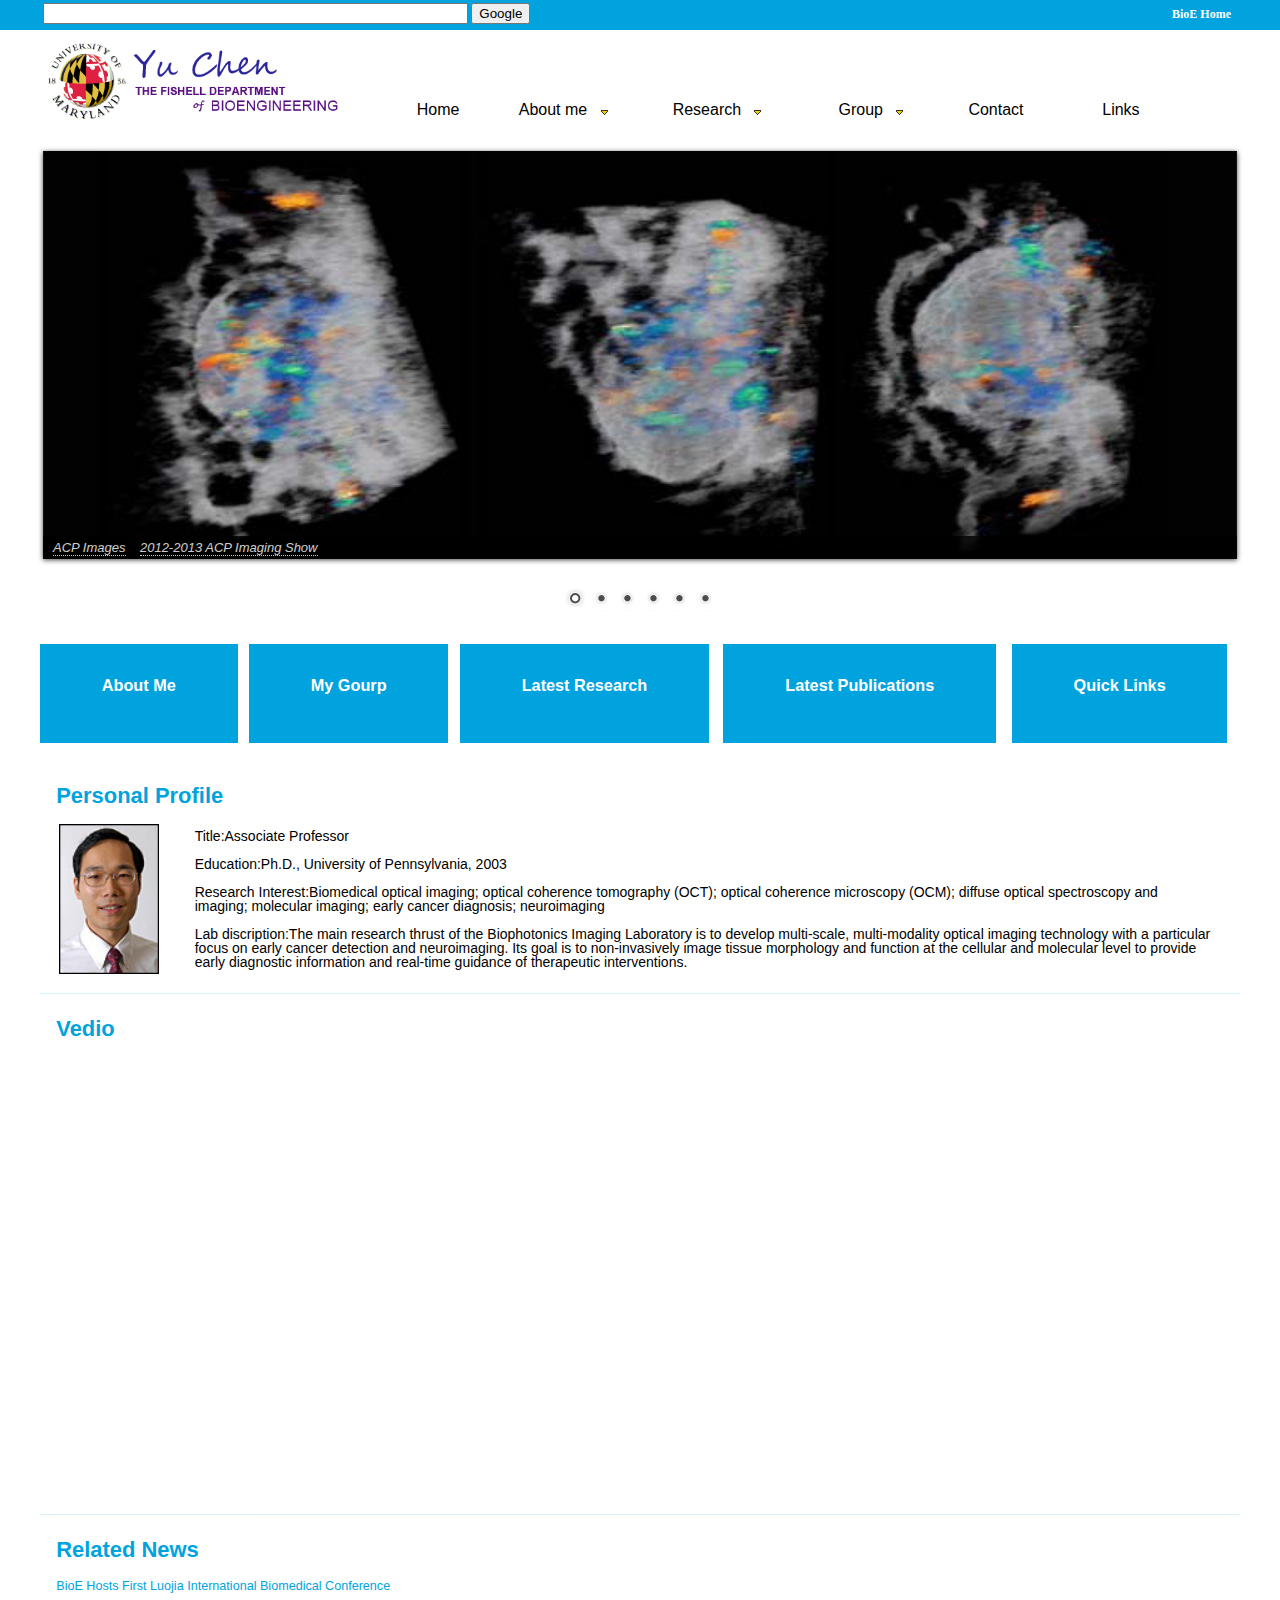
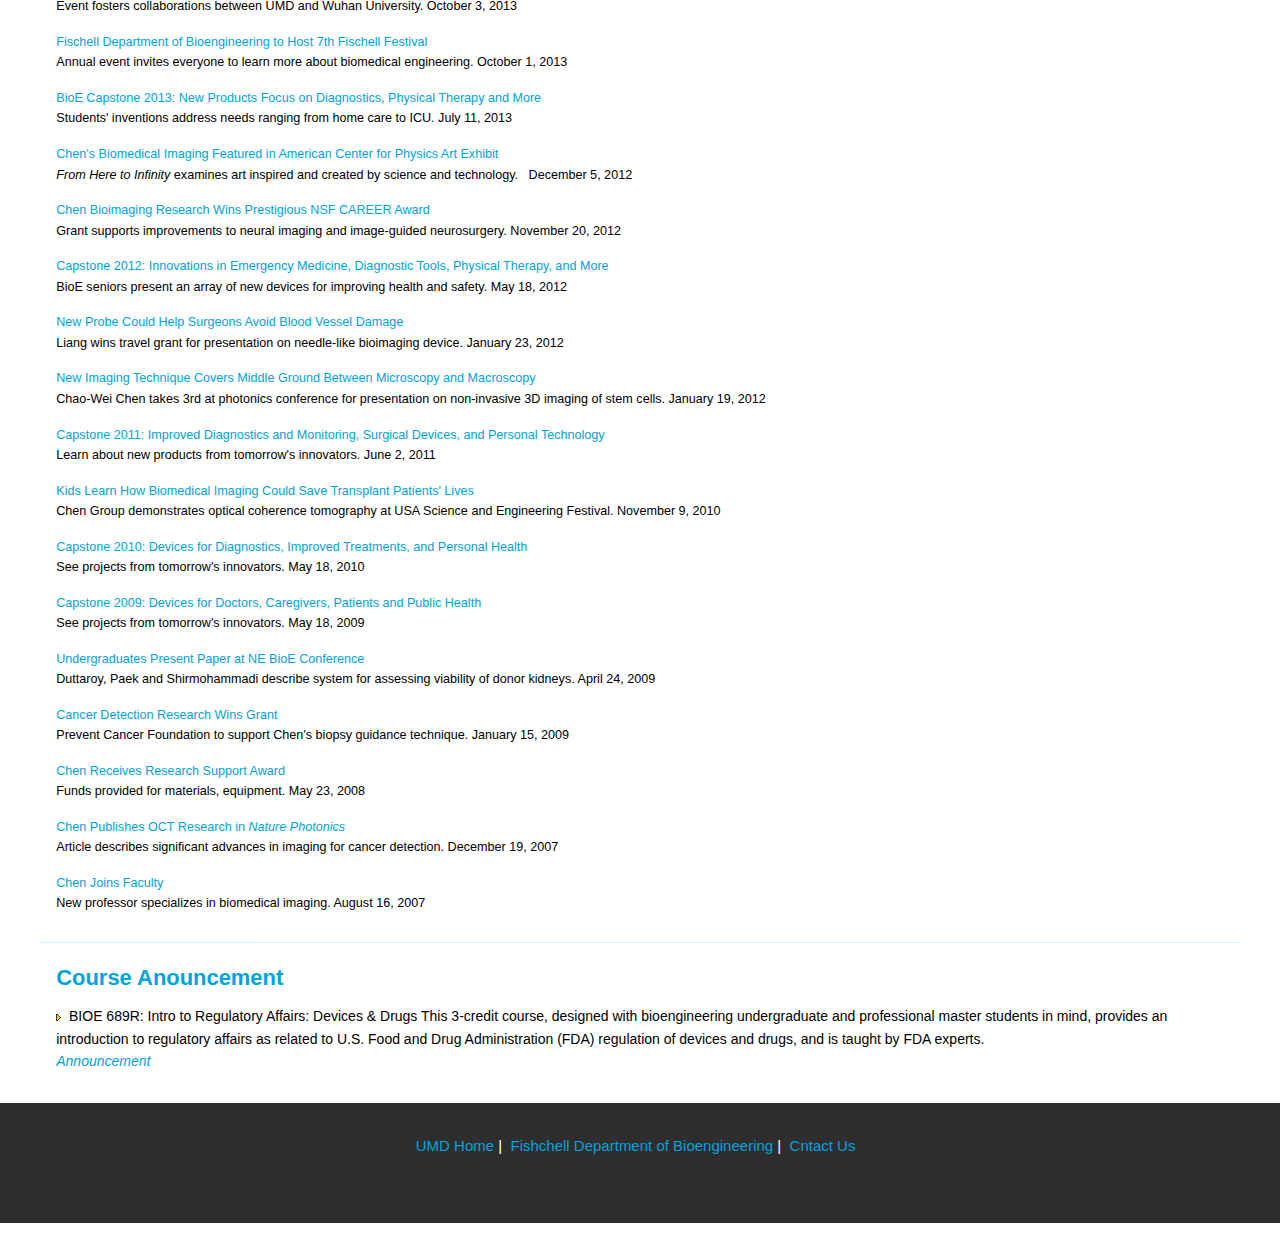
<file: index.html>
<!DOCTYPE HTML>
<html lang="en-US">
    <head>
        <meta charset="UTF-8">
        <meta http-equiv="refresh" content="1;url=./Home/Home.html">
        <script type="text/javascript">
            window.location.href = "./Home/Home.html"
        </script>
        <title>Page Redirection</title>
    </head>
    <body>
        <!-- Note: don't tell people to `click` the link, just tell them that it is a link. -->
        If you are not redirected automatically, follow the <a href='./Home/Home.htmlm'>link</a>
    </body>
</html>
</file>
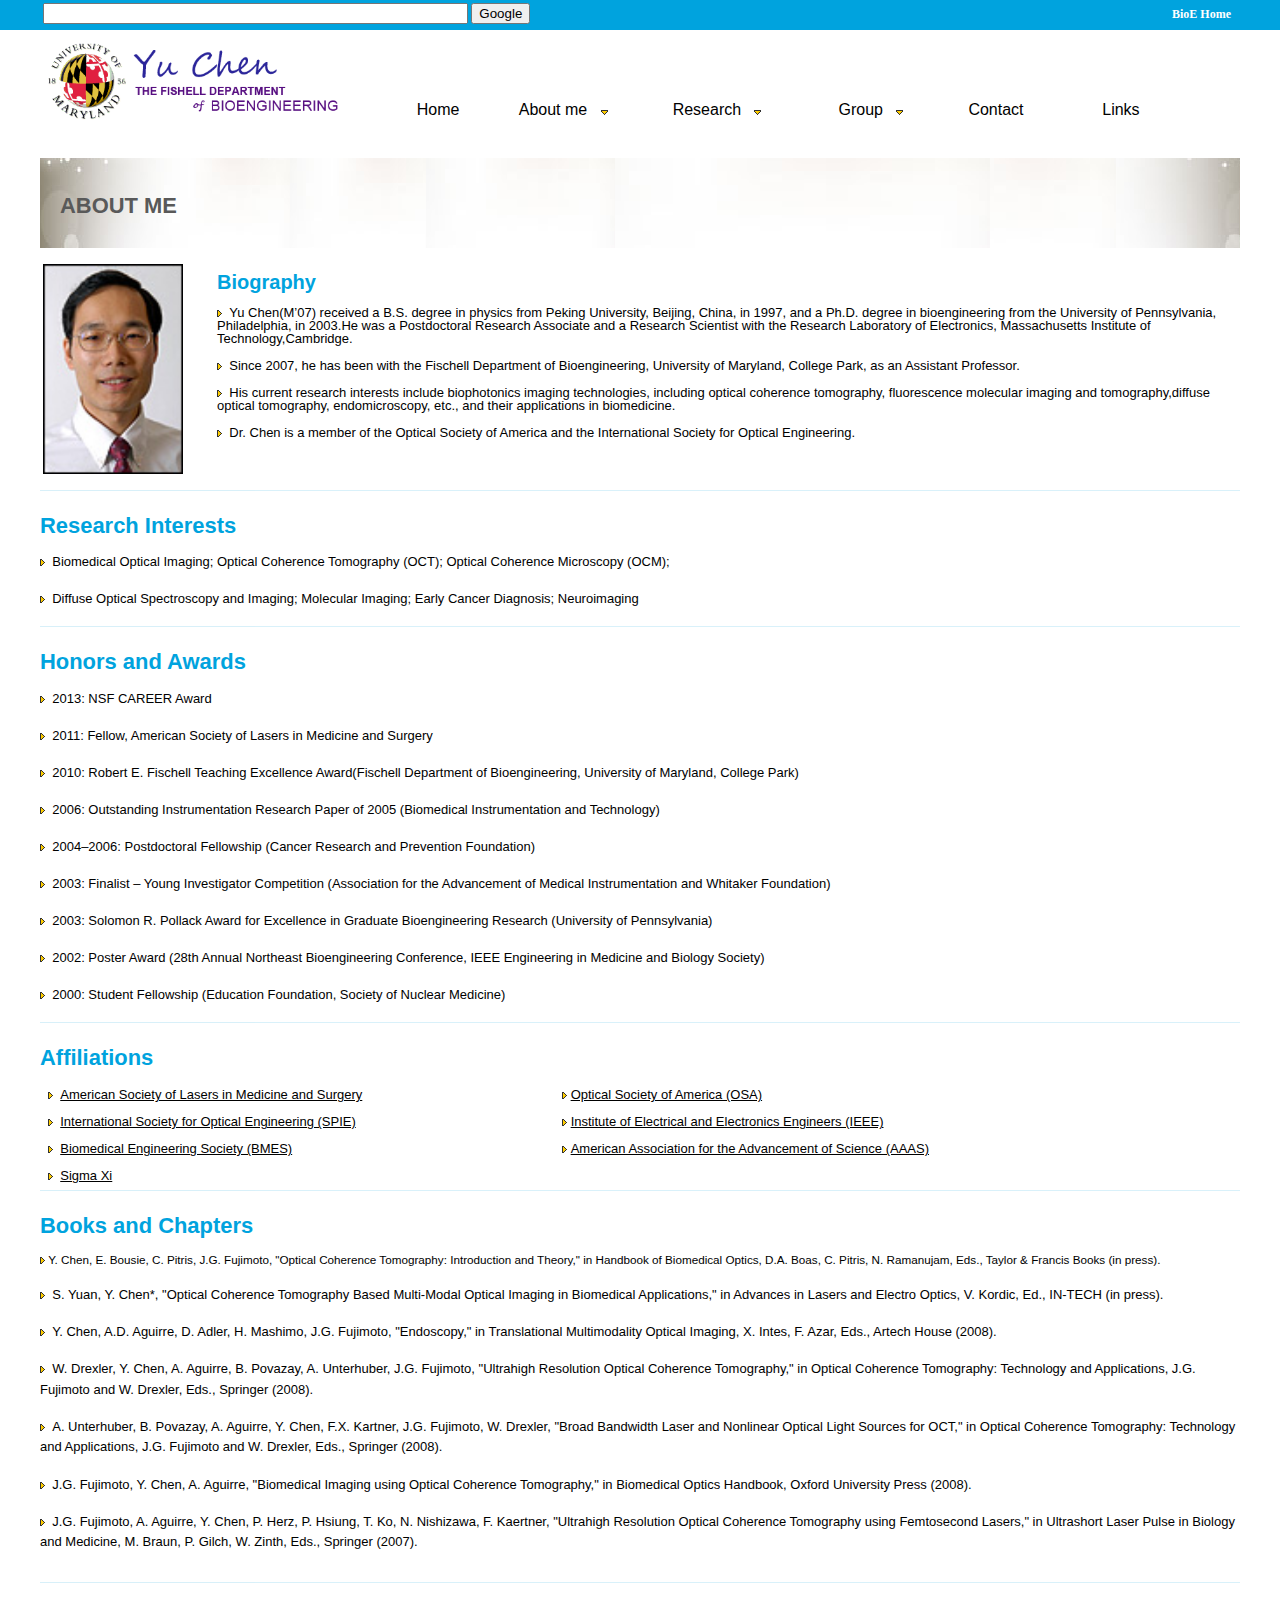
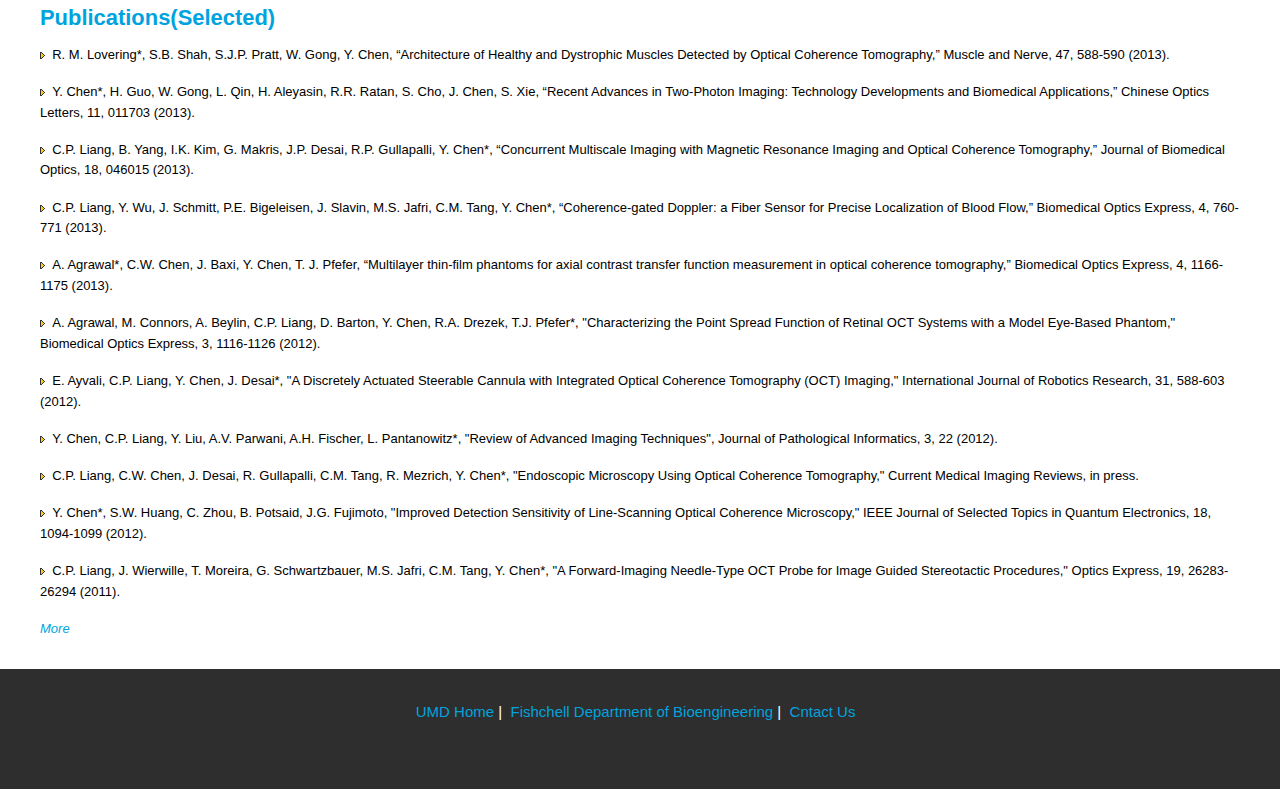
<file: AboutMe/Biography.html>
﻿<!DOCTYPE html PUBLIC "-//W3C//DTD HTML 4.01 Transitional//EN" "http://www.w3.org/TR/html4/loose.dtd">
<html>
<head>
<meta http-equiv="Content-Type" content="text/html; charset=UTF-8">
<title>Yu Chen</title>
<link type="text/css" href="../css/style.css" rel="stylesheet" />
    <link type="text/css" href="../css/menu.css" rel="stylesheet" />
    <link rel="stylesheet" href="../css/fgx-foundation.css" type="text/css">
    <script type="text/javascript" src="../js/jquery.js"></script>
    <script type="text/javascript" src="../js/menu.js"></script>
    <script type="text/javascript" src="../js/PageOperation.js"></script>
 <!-- nivo-slider -->
   <!--  <link rel="stylesheet" href="../commons/nivo-slider/themes/default/default.css" type="text/css" media="screen" />
    <link rel="stylesheet" href="../commons/nivo-slider/themes/light/light.css" type="text/css" media="screen" />
    <link rel="stylesheet" href="../commons/nivo-slider/themes/dark/dark.css" type="text/css" media="screen" />
    <link rel="stylesheet" href="../commons/nivo-slider/themes/bar/bar.css" type="text/css" media="screen" />
    <link rel="stylesheet" href="../commons/nivo-slider/nivo-slider.css" type="text/css" media="screen" />
     <script type="text/javascript" src="../js/jquery-1.9.0.min.js"></script>
    <script type="text/javascript" src="../commons/nivo-slider/jquery.nivo.slider.js"></script>  -->
</head>



<body  topmargin="0" leftmargin="0" >

<div class="top-header">
	<table width="1200px" border="0" cellpadding=1 cellspacing=2 align="center" >
	<tr align="left">
	<!-- <td class="top-header-td">&nbsp;&nbsp;Search:&nbsp;&nbsp;<input type="text" style="width:300px;"> 
	 &nbsp;&nbsp;<img src="../images/refer.gif" width="16" height="14" onclick="OpenGoogle()"> </td> -->
	  <td><form action="http://www.google.com/search" method="get" target=_blank>  
<input type="text" name="q" size="50px" maxlength="255" value="" />  
<input type="submit" name="btnG" value="Google" />  
</form>  </td>
	 <td class="top-header-td"style="width:600px" align="right">&nbsp;&nbsp; &nbsp;&nbsp; &nbsp;&nbsp; &nbsp;&nbsp;
	  &nbsp;&nbsp; &nbsp;&nbsp; &nbsp;&nbsp;<!-- <a href="../Docs/FAQ.pdf" target=_blank><span style="color:#ffffff">FAQ</span> </a> -->&nbsp;&nbsp;&nbsp;&nbsp;&nbsp;&nbsp; <a href="http://www.bioe.umd.edu/" target=_blank> <span style="color:#ffffff">BioE Home</span></a>&nbsp;&nbsp; </td></tr>
	</table>
</div>
<br/>
	<table width="1200px" border="0" cellpadding=0 cellspacing=0 align="center" >
	 <tr height="50" style="width:1200px; " align="left" >	
	 <td>&nbsp;&nbsp;<img src="../images/log.png" height="80px" width="300px"></td>
		<td  width="900px">
<div class="page_main_menu" style="z-index:99;position:absolute">
<ul>
<li>&nbsp;&nbsp;&nbsp;&nbsp;&nbsp;&nbsp;&nbsp;&nbsp;</li>
<li><a href="../Home/Home.html" >Home </a>
</li>
<li><a  href="../AboutMe/Biography.html">About me&nbsp;&nbsp;&nbsp;<img src="../images/down_arrow.gif"></a>
<ul>
<li><a href="#Biography" title="Cross browser fixed layout">Biography</a></li>
<li><a href="#ResearchInterests" title="Cross browser fixed layout">Research Interests</a></li>
<li><a  href="#HonorsandAwards">Honors and Awards</a></li>
<li><a href="#Affiliations" title="Cross browser fixed layout">Affiliations</a></li>
<li><a href="#BooksandChapters" title="Cross browser fixed layout">Books and Chapters</a></li>
<li><a  href="#Publications">Publications</a></li>
</ul>
</li>
<li>&nbsp;&nbsp;&nbsp;&nbsp;&nbsp;&nbsp;&nbsp;&nbsp;</li>
<li><a  href="../Research/Research.html">Research&nbsp;&nbsp;&nbsp;<img src="../images/down_arrow.gif"></a>
<!--[if lte IE 6]>
<a href="../layouts/index.html">LAYOUTS
<table><tr><td>
<![endif]-->
<ul><li><a onclick="LoadResearchPage('BiomedicalOpticalImaging')">Biomedical Optical Imaging</a></li>
<li><a onclick="LoadResearchPage('OpticalCoherenceTomography')">Optical Coherence Tomography (OCT)</a></li>
<li><a onclick="LoadResearchPage('OpticalCoherenceMicroscopy')">Optical Coherence Microscopy (OCM)</a></li>
<li><a onclick="LoadResearchPage('DiffuseOpticalSpectroscopyandImaging')">Diffuse Optical Spectroscopy and Imaging</a></li>
<li><a onclick="LoadResearchPage('MolecularImaging')">Molecular Imaging</a></li>
<li><a onclick="LoadResearchPage('EarlyCancerDiagnosis')">Early Cancer Diagnosis</a></li>
<li><a onclick="LoadResearchPage('Neuroimaging')">Neuroimaging</a></li>
</ul>
<!--[if lte IE 6]>
</td></tr></table>
</a>
<![endif]-->
</li>
<li>&nbsp;&nbsp;&nbsp;&nbsp;&nbsp;&nbsp;&nbsp;&nbsp;</li>
<li><a href="../Group/Group.html">Group&nbsp;&nbsp;&nbsp;<img src="../images/down_arrow.gif"></a>
<!--[if lte IE 6]>
<a href="../opacity/index.html">OPACITY
<table><tr><td>
<![endif]-->
<ul>
<li><a onclick="LoadGroupPage('BiophotonicsLabDirectory')">Biophotonics Lab Directory </a></li>
<li><a onclick="LoadGroupPage('StudentandAlumni')">Student and Alumni</a></li>
</ul>

<li><a  href="../Contact/Contact.html">Contact</a></li>
<li><a  href="../Links/Links.html">Links</a></li>
<!--[if lte IE 6]>
</td></tr></table>
</a>
<![endif]-->
</li>
</ul>
<!-- clear the floats if required -->
<div class="clear"> </div>
</div>
		
		 </td>


	 </tr></table>
	 <br/>
	
	<table width="1200px" border="0" cellpadding=0 cellspacing=0 align="center">
	<tr><td>
   <div class="large-12 columns" style="margin-top: 20px; color:#000000">
    <div class="row">
                <div class="large-6 columns" style="">
                
                   <div style="background:url('../images/TitleBackground2.png') ;height:90px;width:1200px;"> 
                 <!--   <br/> -->
               <div style="margin-left:20px;">
               <br/>
               <br/>
               <h3 style="color:#595959;font-weight:bold; font-family: Helvetica Neue, Helvetica, Helvetica, Arial, sans-serif;text-rendering: optimizeLegibility;" >ABOUT ME</h3></div></div>
                    <br/>
               <!--        <div class="row">
                <div class="large-12 columns" style="color:#000000">
                    <h3 style="color:#00A3DE;font-weight:800">Biography</h3> -->
                    <table><tr ><td> <img src="../images/chen2-sm.jpg"  width="140" height="210"></td>
                    <td>&nbsp;&nbsp;&nbsp;&nbsp;&nbsp;</td>
                    <td><table cellpadding=6 style="font-size:13px">
                    <tr><td style="color:#00A3DE;font-weight:bold;font-size:20px;  text-rendering: optimizeLegibility;" id="Biography" name="Biography">Biography<br/></td></tr>
                    <tr><td>  <img src="../images/arrow_right.gif"> &nbsp;Yu Chen(M’07) received a B.S. degree in physics from Peking University, Beijing, China, in 1997, and a Ph.D. degree in bioengineering from the University of Pennsylvania, Philadelphia, in 2003.He was a Postdoctoral Research Associate and a Research Scientist with the Research Laboratory of Electronics, Massachusetts Institute of Technology,Cambridge. <br/></td></tr>
                    <tr><td> <img src="../images/arrow_right.gif"> &nbsp;Since 2007, he has been with the Fischell Department of Bioengineering, University of Maryland, College Park, as an Assistant Professor. <br/></td></tr>
						 <tr><td> <img src="../images/arrow_right.gif"> &nbsp;His current research interests include biophotonics imaging technologies, including optical coherence tomography, fluorescence molecular imaging and tomography,diffuse optical tomography, endomicroscopy, etc., and their applications in biomedicine.</td></tr>
						 <tr><td> <img src="../images/arrow_right.gif"> &nbsp;Dr. Chen is a member of the Optical Society of America and the International Society for Optical Engineering.</td></tr>
						 <tr><td> &nbsp;</td></tr>
                  <!--   <tr><td><img src="../images/arrow_right.gif"> &nbsp;Research Interest:Biomedical optical imaging; optical coherence tomography (OCT); optical coherence microscopy (OCM); 
                    		diffuse optical spectroscopy and imaging; molecular imaging; early cancer diagnosis; neuroimaging</td></tr>
                    <tr><td><img src="../images/arrow_right.gif"> &nbsp;Lab discription:The main research thrust of the Biophotonics Imaging Laboratory is to develop multi-scale, 
                    		multi-modality optical imaging technology with a particular focus on early cancer detection and neuroimaging. 
                    		Its goal is to non-invasively image tissue morphology and function at the 
                    		cellular and molecular level to provide early diagnostic information and real-time guidance of therapeutic interventions.</td></tr> -->
                    
                    </table></td>
                    </table>
                  
                   
                </div>
            </div>
        </div>
          <br/>
             <table width="1200px" border="0" cellpadding=0 cellspacing=0 align="center">
					<tr><td style="height:1px; line-height:1px;opacity:0.15;dashed " bgcolor="#00A3DE" >&nbsp;</td>
					</tr>
				<tr><td >&nbsp;</td></tr>
			</table>
			
			
			
            <div class="row">
                <div class="large-12 columns" style="color:#000000">
                    <h3 style="color:#00A3DE;font-weight:bold" id="ResearchInterests" name="ResearchInterests">Research Interests</h3>
                   <!--  <table cellpadding=6 style="font-size:13px">
                    <tr><td>  <img src="../images/arrow_right.gif"> &nbsp;Biomedical optical imaging;<br/></td></tr>
                    <tr><td> <img src="../images/arrow_right.gif"> &nbsp;optical coherence tomography (OCT);<br/></td></tr>
						 <tr><td> <img src="../images/arrow_right.gif"> &nbsp;optical coherence microscopy (OCM);</td></tr>
						 <tr><td> <img src="../images/arrow_right.gif"> &nbsp;diffuse optical spectroscopy and imaging;</td></tr>
						 <tr><td> <img src="../images/arrow_right.gif"> &nbsp;molecular imaging; early cancer diagnosis;</td></tr>
						 <tr><td> <img src="../images/arrow_right.gif"> &nbsp;neuroimaging</td></tr></table> -->
                 <!--  <p style="font-size:13px"><img src="../images/arrow_right.gif"> &nbsp;Biomedical optical imaging; </p>
                   <p style="font-size:13px"><img src="../images/arrow_right.gif"> &nbsp;optical coherence tomography (OCT); </p>
                    <p style="font-size:13px"> <img src="../images/arrow_right.gif"> &nbsp;optical coherence microscopy (OCM); </p>
                     <p style="font-size:13px"><img src="../images/arrow_right.gif"> &nbsp;diffuse optical spectroscopy and imaging;</p>
                      <p style="font-size:13px"><img src="../images/arrow_right.gif"> &nbsp;molecular imaging; early cancer diagnosis; 
                       <p style="font-size:13px"><img src="../images/arrow_right.gif"> &nbsp;neuroimaging</p>  -->
                <p style="font-size:13px"><img src="../images/arrow_right.gif"> &nbsp;Biomedical Optical Imaging; Optical Coherence Tomography (OCT); Optical Coherence Microscopy (OCM); </p>
                    		<p style="font-size:13px"><img src="../images/arrow_right.gif"> &nbsp;Diffuse Optical Spectroscopy and Imaging; Molecular Imaging; Early Cancer Diagnosis; Neuroimaging</p>
                </div>
            </div>
			
			


         <table width="1200px" border="0" cellpadding=0 cellspacing=0 align="center">
					<tr><td style="height:1px; line-height:1px;opacity:0.15;dashed " bgcolor="#00A3DE" >&nbsp;</td>
					</tr>
				<tr><td >&nbsp;</td></tr>
			</table>

      
            <div class="row">
                <div class="large-12 columns" style="color:#000000">
                    <h3 style="color:#00A3DE;font-weight:bold" id="HonorsandAwards" name="HonorsandAwards">Honors and Awards</h3>
                <p style="font-size:13px"><img src="../images/arrow_right.gif"> &nbsp;2013: NSF CAREER Award</p>
				<p style="font-size:13px"><img src="../images/arrow_right.gif"> &nbsp;2011: Fellow, American Society of Lasers in Medicine and Surgery</p>
				<p style="font-size:13px"><img src="../images/arrow_right.gif"> &nbsp;2010: Robert E. Fischell Teaching Excellence Award(Fischell Department of Bioengineering, University of Maryland, College Park)</p>
				<p style="font-size:13px"><img src="../images/arrow_right.gif"> &nbsp;2006: Outstanding Instrumentation Research Paper of 2005 (Biomedical Instrumentation and Technology)</p>
				<p style="font-size:13px"><img src="../images/arrow_right.gif"> &nbsp;2004–2006: Postdoctoral Fellowship (Cancer Research and Prevention Foundation)</p>
				<p style="font-size:13px"><img src="../images/arrow_right.gif"> &nbsp;2003: Finalist – Young Investigator Competition (Association for the Advancement of Medical Instrumentation and Whitaker Foundation)</p>
				<p style="font-size:13px"><img src="../images/arrow_right.gif"> &nbsp;2003: Solomon R. Pollack Award for Excellence in Graduate Bioengineering  Research (University of Pennsylvania)</p>
				<p style="font-size:13px"><img src="../images/arrow_right.gif"> &nbsp;2002: Poster Award (28th Annual Northeast Bioengineering Conference, IEEE Engineering in Medicine and Biology Society)</p>
				<p style="font-size:13px"><img src="../images/arrow_right.gif"> &nbsp;2000: Student Fellowship (Education Foundation, Society of Nuclear Medicine)</p>
                </div>
            </div>
            
            
             <table width="1200px" border="0" cellpadding=0 cellspacing=0 align="center">
					<tr><td style="height:1px; line-height:1px;opacity:0.15;dashed " bgcolor="#00A3DE" >&nbsp;</td>
					</tr>
				<tr><td >&nbsp;</td></tr>
			</table>

      
            <div class="row">
                <div class="large-12 columns" style="color:#000000">
                    <h3 style="color:#00A3DE;font-weight:bold" id="Affiliations" name="Affiliations">Affiliations</h3>
                    <table cellpadding=6 style="font-size:13px">
                    <tr><td width="500px"><img src="../images/arrow_right.gif"> &nbsp;<a href="http://www.aslms.org/" style="color:#000000;text-decoration:underline" target=_blank>American Society of Lasers in Medicine and Surgery</a></td>
                    <td><img src="../images/arrow_right.gif">&nbsp;<a href="http://www.osa.org/en-us/home/" style="color:#000000;text-decoration:underline" target=_blank>Optical Society of America (OSA)</a></td></tr>
                    <tr><td width="500px"><img src="../images/arrow_right.gif"> &nbsp;<a href="http://www.spiedl.org/" style="color:#000000;text-decoration:underline" target=_blank>International Society for Optical Engineering (SPIE)</a> </td>
                    <td><img src="../images/arrow_right.gif">&nbsp;<a href="http://ieeexplore.ieee.org/Xplore/home.jsp" style="color:#000000;text-decoration:underline" target=_blank>Institute of Electrical and Electronics Engineers (IEEE)</a></td></tr>
                    <tr><td width="500px"><img src="../images/arrow_right.gif"> &nbsp;<a href="http://bmes.tamu.edu/" style="color:#000000;text-decoration:underline" target=_blank>Biomedical Engineering Society (BMES)</a></td>
                    <td><img src="../images/arrow_right.gif">&nbsp;<a href="http://www.aaas.org/" style="color:#000000;text-decoration:underline" target=_blank>American Association for the Advancement of Science (AAAS)</a></td></tr>
                    <tr><td><img src="../images/arrow_right.gif"> &nbsp;<a href="http://www.sigmaxi.org/" style="color:#000000;text-decoration:underline" target=_blank>Sigma Xi</a> </td>
                    <td></td></tr>
					</table>
                 <!--    <p style="font-size:13px"><img src="../images/arrow_right.gif"> &nbsp;American Society of Lasers in Medicine and Surgery</p>
				<p style="font-size:13px"><img src="../images/arrow_right.gif"> &nbsp;Optical Society of America (OSA)</p>
				<p style="font-size:13px"><img src="../images/arrow_right.gif"> &nbsp;International Society for Optical Engineering (SPIE)</p>
				<p style="font-size:13px"><img src="../images/arrow_right.gif"> &nbsp;Institute of Electrical and Electronics Engineers (IEEE)</p>
				<p style="font-size:13px"><img src="../images/arrow_right.gif"> &nbsp;Biomedical Engineering Society (BMES)</p>
				<p style="font-size:13px"><img src="../images/arrow_right.gif"> &nbsp;American Association for the Advancement of Science (AAAS)</p>
				<p style="font-size:13px"><img src="../images/arrow_right.gif"> &nbsp;Sigma Xi</p> -->
                </div>
            </div>
            
           
             <table width="1200px" border="0" cellpadding=0 cellspacing=0 align="center">
					<tr><td style="height:1px; line-height:1px;opacity:0.15;dashed " bgcolor="#00A3DE" >&nbsp;</td>
					</tr>
				<tr><td >&nbsp;</td></tr>
			</table>

      
            <div class="row">
                <div class="large-12 columns" style="color:#000000">
                    <h3 style="color:#00A3DE;font-weight:bold" name="BooksandChapters" id="BooksandChapters">Books and Chapters</h3>
                    <p><img src="../images/arrow_right.gif">&nbsp;Y. Chen, E. Bousie, C. Pitris, J.G. Fujimoto, "Optical Coherence Tomography: Introduction and Theory," in Handbook of Biomedical Optics, D.A. Boas, C. Pitris, N. Ramanujam, Eds., Taylor & Francis Books (in press).</p>
				<p style="font-size:13px"><img src="../images/arrow_right.gif"> &nbsp;S. Yuan, Y. Chen*, "Optical Coherence Tomography Based Multi-Modal Optical Imaging in Biomedical Applications," in Advances in Lasers and Electro Optics, V. Kordic, Ed., IN-TECH (in press).</p>
				<p style="font-size:13px"><img src="../images/arrow_right.gif"> &nbsp;Y. Chen, A.D. Aguirre, D. Adler, H. Mashimo, J.G. Fujimoto, "Endoscopy," in Translational Multimodality Optical Imaging, X. Intes, F. Azar, Eds., Artech House (2008).</p>
				<p style="font-size:13px"><img src="../images/arrow_right.gif"> &nbsp;W. Drexler, Y. Chen, A. Aguirre, B. Povazay, A. Unterhuber, J.G. Fujimoto, "Ultrahigh Resolution Optical Coherence Tomography," in Optical Coherence Tomography: Technology and Applications, J.G. Fujimoto and W. Drexler, Eds., Springer (2008).</p>
				<p style="font-size:13px"><img src="../images/arrow_right.gif"> &nbsp;A. Unterhuber, B. Povazay, A. Aguirre, Y. Chen, F.X. Kartner, J.G. Fujimoto, W. Drexler, "Broad Bandwidth Laser and Nonlinear Optical Light Sources for OCT," in Optical Coherence Tomography: Technology and Applications, J.G. Fujimoto and W. Drexler, Eds., Springer (2008).</p>
				<p style="font-size:13px"><img src="../images/arrow_right.gif"> &nbsp;J.G. Fujimoto, Y. Chen, A. Aguirre, "Biomedical Imaging using Optical Coherence Tomography," in Biomedical Optics Handbook, Oxford University Press (2008).</p>
				<p style="font-size:13px"><img src="../images/arrow_right.gif"> &nbsp;J.G. Fujimoto, A. Aguirre, Y. Chen, P. Herz, P. Hsiung, T. Ko, N. Nishizawa, F. Kaertner, "Ultrahigh Resolution Optical Coherence Tomography using Femtosecond Lasers," in Ultrashort Laser Pulse in Biology and Medicine, M. Braun, P. Gilch, W. Zinth, Eds., Springer (2007).</p>
				
                </div>
            </div>







	
        <br/>
           <table width="1200px" border="0" cellpadding=0 cellspacing=0 align="center">
					<tr><td style="height:1px; line-height:1px;opacity:0.15;dashed " bgcolor="#00A3DE" >&nbsp;</td>
					</tr>
				<tr><td >&nbsp;</td></tr>
			</table>
			
			
			
            <div class="row">
                <div class="large-12 columns" style="color:#000000">
                    <h3 style="color:#00A3DE;font-weight:bold" name="Publications" id="Publications">Publications(Selected)</h3>
				 <p style="font-size:13px"><img src="../images/arrow_right.gif"> &nbsp;R. M. Lovering*, S.B. Shah, S.J.P. Pratt, W. Gong, Y. Chen, “Architecture of Healthy and Dystrophic Muscles Detected by Optical Coherence Tomography,” Muscle and Nerve, 47, 588-590 (2013).
				 </p>
				<p style="font-size:13px"><img src="../images/arrow_right.gif"> &nbsp;Y. Chen*, H. Guo, W. Gong, L. Qin, H. Aleyasin, R.R. Ratan, S. Cho, J. Chen, S. Xie, “Recent Advances in Two-Photon Imaging: Technology Developments and Biomedical Applications,” Chinese Optics Letters, 11, 011703 (2013).
				</p>
				<p style="font-size:13px"><img src="../images/arrow_right.gif"> &nbsp;C.P. Liang, B. Yang, I.K. Kim, G. Makris, J.P. Desai, R.P. Gullapalli, Y. Chen*, “Concurrent Multiscale Imaging with Magnetic Resonance Imaging and Optical Coherence Tomography,” Journal of Biomedical Optics, 18, 046015 (2013).
				</p>
				<p style="font-size:13px"><img src="../images/arrow_right.gif"> &nbsp;C.P. Liang, Y. Wu, J. Schmitt, P.E. Bigeleisen, J. Slavin, M.S. Jafri, C.M. Tang, Y. Chen*, “Coherence-gated Doppler: a Fiber Sensor for Precise Localization of Blood Flow,” Biomedical Optics Express, 4, 760-771 (2013).
				</p> 
				<p style="font-size:13px"><img src="../images/arrow_right.gif"> &nbsp;A. Agrawal*, C.W. Chen, J. Baxi, Y. Chen, T. J. Pfefer, “Multilayer thin-film phantoms for axial contrast transfer function measurement in optical coherence tomography,” Biomedical Optics Express, 4, 1166-1175 (2013).
				</p> 
				<p style="font-size:13px"><img src="../images/arrow_right.gif"> &nbsp;A. Agrawal, M. Connors, A. Beylin, C.P. Liang, D. Barton, Y. Chen, R.A. Drezek, T.J. Pfefer*, "Characterizing the Point Spread Function of Retinal OCT Systems with a Model Eye-Based Phantom," Biomedical Optics Express, 3, 1116-1126 (2012).
				</p> 
				<p style="font-size:13px"><img src="../images/arrow_right.gif"> &nbsp;E. Ayvali, C.P. Liang, Y. Chen, J. Desai*, "A Discretely Actuated Steerable Cannula with Integrated Optical Coherence Tomography (OCT) Imaging," International Journal of Robotics Research, 31, 588-603 (2012).
				</p>
				<p style="font-size:13px"><img src="../images/arrow_right.gif"> &nbsp;Y. Chen, C.P. Liang, Y. Liu, A.V. Parwani, A.H. Fischer, L. Pantanowitz*, "Review of Advanced Imaging Techniques", Journal of Pathological Informatics, 3, 22 (2012).
				</p>
				<p style="font-size:13px"><img src="../images/arrow_right.gif"> &nbsp;C.P. Liang, C.W. Chen, J. Desai, R. Gullapalli, C.M. Tang, R. Mezrich, Y. Chen*, "Endoscopic Microscopy Using Optical Coherence Tomography," Current Medical Imaging Reviews, in press.
				</p>
				<p style="font-size:13px"><img src="../images/arrow_right.gif"> &nbsp;Y. Chen*, S.W. Huang, C. Zhou, B. Potsaid, J.G. Fujimoto, "Improved Detection Sensitivity of Line-Scanning Optical Coherence Microscopy," IEEE Journal of Selected Topics in Quantum Electronics, 18, 1094-1099 (2012).
				</p>
				<p style="font-size:13px"><img src="../images/arrow_right.gif"> &nbsp;C.P. Liang, J. Wierwille, T. Moreira, G. Schwartzbauer, M.S. Jafri, C.M. Tang, Y. Chen*, "A Forward-Imaging Needle-Type OCT Probe for Image Guided Stereotactic Procedures," Optics Express, 19, 26283-26294 (2011).
 				</p>
                    <p style="font-size:13px"><a href="../Docs/Publications.pdf" class="linkAnchor" style="text-decoration:display" target=_blank><i>More</i></a>
 				</p>
                </div>
            </div>
	</td></tr></table>
	
	
<br/>
<!-- <table width="1200px" border="0" cellpadding=0 cellspacing=0 align="center">
	<tr>
		<td style="height:2px; line-height:2px;opacity:0.5" bgcolor="#00A3DE">&nbsp;</td>
	</tr>

		<tr>
		<td style="height:1px; line-height:1px;opacity:0.3" bgcolor="#00A3DE" >&nbsp;</td>
	</tr>
			<tr>
		<td style="height:3px; line-height:2px;opacity:0.5" bgcolor="#00A3DE">&nbsp;</td>
	</tr>
				<tr>
		<td >&nbsp;</td>
	</tr>

</table>



<table width="1200px" border="0" cellpadding=0 cellspacing=0 align="center" >
	<tr>
	<td>&nbsp;&nbsp;&nbsp;&nbsp;&nbsp;</td>
	<td>
		<table width="200px">
			<tr><td style="color:#00A3DE;font-size:16px;font-weight:800;" height="30px">News</td></tr>
			<tr><td ><img src="../images/arrow_right.gif"> &nbsp;<a href="../Docs/ACP.pdf" style="color:#000000;" target=_blank> Better Bone Regeneration</a></td></tr>
			<tr><td ><img src="../images/arrow_right.gif"> &nbsp;<a href="../Docs/bioefeedback-f12.pdf" style="color:#000000;" target=_blank> Biofeedback</a></td></tr>
			<tr><td ><img src="../images/arrow_right.gif"> &nbsp;<a href="../Docs/News.pdf" style="color:#000000;"  target=_blank> News3</a></td></tr>
			<tr><td ><img src="../images/arrow_right.gif"> &nbsp;<a href="../Docs/News.pdf" style="color:#000000;" target=_blank> News4</a></td></tr>
			<tr><td ><img src="../images/arrow_right.gif"> &nbsp;<a href="../Docs/News.pdf" style="color:#000000;" target=_blank> News5</a></td></tr>
			<tr><td ><img src="../images/arrow_right.gif"> &nbsp;<a href="../Docs/News.pdf" style="color:#000000;" target=_blank> News6</a></td></tr>
		</table></td>
		<td><table width="40px"><tr><td><img src="../images/divideline.png" height="160px" width="20px"></td></tr></table></td>
	<td>
		<table width="230px">
			<tr><td style="color:#00A3DE;font-size:16px;font-weight:800;" height="30px">Anouncements</td></tr>
			<tr><td ><img src="../images/arrow_right.gif"> &nbsp;<a href="../Docs/Announcement.pdf" style="color:#000000;" target=_blank>Announcement1 </a></td></tr>
			<tr><td ><img src="../images/arrow_right.gif"> &nbsp;<a href="../Docs/Announcement.pdf" style="color:#000000;" target=_blank>Announcement2</a></td></tr>
			<tr><td ><img src="../images/arrow_right.gif"> &nbsp;<a href="../Docs/Announcement.pdf" style="color:#000000;" target=_blank>Announcement3</a></td></tr>
			<tr><td ><img src="../images/arrow_right.gif"> &nbsp;<a href="../Docs/Announcement.pdf" style="color:#000000;" target=_blank>Announcement4</a></td></tr>
			<tr><td ><img src="../images/arrow_right.gif"> &nbsp;<a href="../Docs/Announcement.pdf" style="color:#000000;" target=_blank>Announcement5</a></td></tr>
			<tr><td ><img src="../images/arrow_right.gif"> &nbsp;<a href="../Docs/Announcement.pdf" style="color:#000000;" target=_blank>Announcement6</a></td></tr>
		</table></td>
		<td><table width="40px"><tr><td><img src="../images/divideline.png" height="160px" width="20px"></td></tr></table></td>
	<td>
		<table width="150px"><tr><td style="color:#00A3DE;font-size:16px;font-weight:800" height="30px">Affiliations</td></tr>
			<tr><td ><img src="../images/arrow_right.gif"> &nbsp;<a href="http://www.spiedl.org/" style="color:#000000;" target=_blank>SPIE</a></td></tr>
			<tr><td ><img src="../images/arrow_right.gif"> &nbsp;<a href="http://ieeexplore.ieee.org/Xplore/home.jsp" style="color:#000000;" target=_blank>IEEE</a></td></tr>
			<tr><td ><img src="../images/arrow_right.gif"> &nbsp;<a href="http://bmes.tamu.edu/" style="color:#000000;" target=_blank>BMES</a></td></tr>
			<tr><td ><img src="../images/arrow_right.gif"> &nbsp;<a href="http://www.aaas.org/" style="color:#000000;" target=_blank>AAAS</a></td></tr>
			<tr><td ><img src="../images/arrow_right.gif"> &nbsp;<a href="http://www.aslms.org/" style="color:#000000;" target=_blank>ASLMS</a></td></tr>
			<tr><td ><img src="../images/arrow_right.gif"> &nbsp;<a href="http://www.sigmaxi.org/" style="color:#000000;" target=_blank>Sigma Xi</a></td></tr>
			</table></td>
		<td><table width="40px"><tr><td><img src="../images/divideline.png" height="160px" width="20px"></td></tr></table></td>	
			
	
	<td>
		<table width="200px">
			<tr><td style="color:#00A3DE;font-size:16px;font-weight:800;" height="30px">Downloads</td></tr>
			<tr><td ><img src="../images/arrow_right.gif"> &nbsp;<a href="../Docs/ACP.pdf" style="color:#000000;" target=_blank>ACP Imaging</a></td></tr>
			<tr><td ><img src="../images/arrow_right.gif"> &nbsp;<a href="../Docs/bioefeedback-f12.pdf" style="color:#000000;" target=_blank>Biofeedback</a></td></tr>
			<tr><td ><img src="../images/arrow_right.gif"> &nbsp;<a href="../Docs/P1030213.JPG" style="color:#000000;" target=_blank>Group Photos</a></td></tr>
			<tr><td ><img src="../images/arrow_right.gif"> &nbsp;<a href="../Docs/Downloads.pdf" style="color:#000000;" target=_blank>Downloads4</a></td></tr>
			<tr><td ><img src="../images/arrow_right.gif"> &nbsp;<a href="../Docs/Downloads.pdf" style="color:#000000;" target=_blank>Downloads5</a></td></tr>
			<tr><td ><img src="../images/arrow_right.gif"> &nbsp;<a href="../Docs/Downloads.pdf" style="color:#000000;" target=_blank>Donwloads6</a></td></tr>
		</table></td>
			<td><table width="40px"><tr><td><img src="../images/divideline.png" height="160px" width="20px"></td></tr></table></td>	
			
	
	<td>
		<table width="200px">
			<tr><td style="color:#00A3DE;font-size:16px;font-weight:800;" height="30px">Quick links</td></tr>
			<tr><td ><img src="../images/arrow_right.gif"> &nbsp;<a href="../Docs/CourseAnnouncement.pdf" style="color:#000000;" target=_blank>Course Anouncement</a></td></tr>
			<tr><td ><img src="../images/arrow_right.gif"> &nbsp;<a href="http://www.bioe.umd.edu/index.php" style="color:#000000;" target=_blank>BioE Home</a></td></tr>
			<tr><td ><img src="../images/arrow_right.gif"> &nbsp;<a href="http://www.umd.edu/" style="color:#000000;" target=_blank>UME Home</a></td></tr>
			<tr><td ><img src="../images/arrow_right.gif"> &nbsp;<a href="#" style="color:#000000;" target=_blank>Link4</a></td></tr>
			<tr><td ><img src="../images/arrow_right.gif"> &nbsp;<a href="#" style="color:#000000;" target=_blank>Link5</a></td></tr>
			<tr><td ><img src="../images/arrow_right.gif"> &nbsp;<a href="#" style="color:#000000;" target=_blank>Link6</a></td></tr>
		</table></td>
	
	</tr>	
	</table>

				
				
<table width="1200px" border="0" cellpadding=0 cellspacing=0 align="center">
	<tr>
		<td style="height:2px; line-height:2px" bgcolor="DEDFF1">&nbsp;</td>
	</tr>

		<tr>
		<td style="height:1px; line-height:1px" bgcolor="ffffff">&nbsp;</td>
	</tr>
			<tr>
		<td style="height:3px; line-height:3px" bgcolor="DEDFF1">&nbsp;</td>
	</tr>
				<tr>
		<td >&nbsp;</td>
	</tr>

</table> -->
  	
	<div class="PageBottom">
	<table width="600px" border="0" cellpadding=1 cellspacing=2 align="center" style="font-size:14px" >
	<tr><td><br/><br/><td></tr>
	<tr align="center" style="font-size:15px">
	<td >
	<a href="http://www.umd.edu/" target=_blank>UMD Home</a>&nbsp;|&nbsp;
	<a href="http://www.bioe.umd.edu/index.php" target=_blank>Fishchell Department of Bioengineering</a>&nbsp;|&nbsp;
	<a href="../Contact/Contact.html" target=_blank>Cntact Us</a>&nbsp;<br/>
	</td></tr>
	</table>
</div>
</body>
</html>
</file>
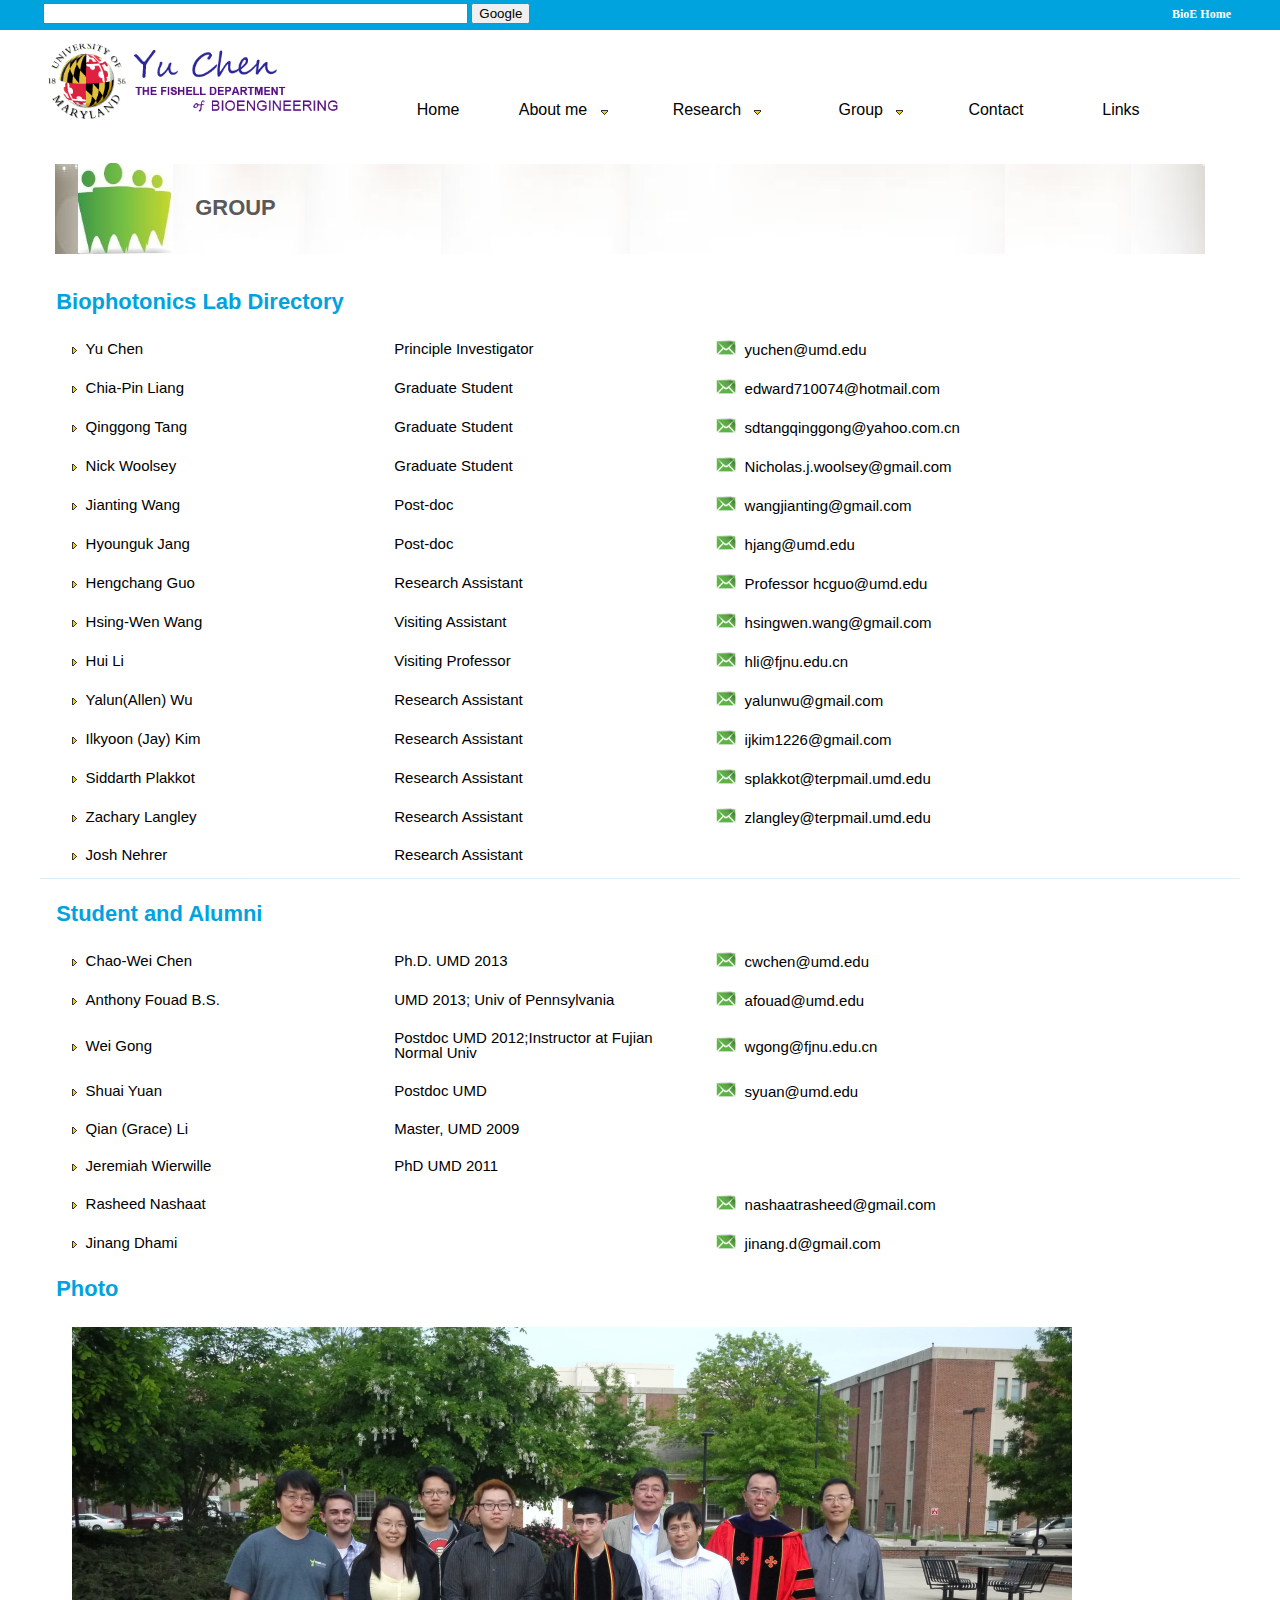
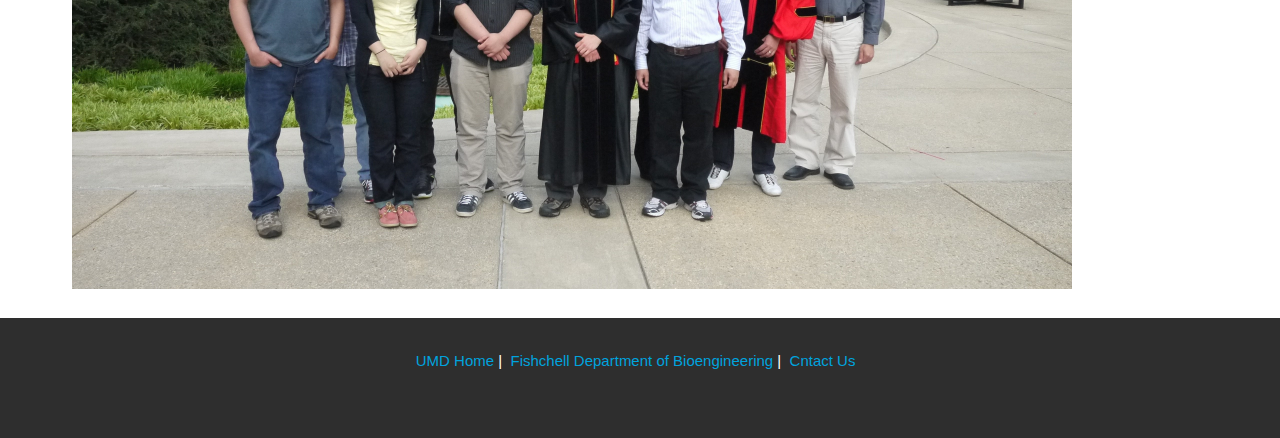
<file: Group/Group.html>
﻿<!DOCTYPE html PUBLIC "-//W3C//DTD HTML 4.01 Transitional//EN" "http://www.w3.org/TR/html4/loose.dtd">
<html>
<head>
<meta http-equiv="Content-Type" content="text/html; charset=UTF-8">
<title>Yu Chen</title>
<link type="text/css" href="../css/style.css" rel="stylesheet" />
    <link type="text/css" href="../css/menu.css" rel="stylesheet" />
    <link rel="stylesheet" href="../css/fgx-foundation.css" type="text/css">
    <script type="text/javascript" src="../js/jquery.js"></script>
    <script type="text/javascript" src="../js/menu.js"></script>
    <script type="text/javascript" src="../js/PageOperation.js"></script>
 <!-- nivo-slider -->
   <!--  <link rel="stylesheet" href="../commons/nivo-slider/themes/default/default.css" type="text/css" media="screen" />
    <link rel="stylesheet" href="../commons/nivo-slider/themes/light/light.css" type="text/css" media="screen" />
    <link rel="stylesheet" href="../commons/nivo-slider/themes/dark/dark.css" type="text/css" media="screen" />
    <link rel="stylesheet" href="../commons/nivo-slider/themes/bar/bar.css" type="text/css" media="screen" />
    <link rel="stylesheet" href="../commons/nivo-slider/nivo-slider.css" type="text/css" media="screen" />
     <script type="text/javascript" src="../js/jquery-1.9.0.min.js"></script>
    <script type="text/javascript" src="../commons/nivo-slider/jquery.nivo.slider.js"></script>  -->
</head>



<body  topmargin="0" leftmargin="0" >

<div class="top-header">
	<table width="1200px" border="0" cellpadding=1 cellspacing=2 align="center" >
	<tr align="left">
	<!-- <td class="top-header-td">&nbsp;&nbsp;Search:&nbsp;&nbsp;<input type="text" style="width:300px;"> 
	 &nbsp;&nbsp;<img src="../images/refer.gif" width="16" height="14" onclick="OpenGoogle()"> </td> -->
	  <td><form action="http://www.google.com/search" method="get" target=_blank>  
<input type="text" name="q" size="50px" maxlength="255" value="" />  
<input type="submit" name="btnG" value="Google" />  
</form>  </td>
	 <td class="top-header-td"style="width:600px" align="right">&nbsp;&nbsp; &nbsp;&nbsp; &nbsp;&nbsp; &nbsp;&nbsp;
	  &nbsp;&nbsp; &nbsp;&nbsp; &nbsp;&nbsp;<!-- <a href="../Docs/FAQ.pdf" target=_blank><span style="color:#ffffff">FAQ</span> </a> -->&nbsp;&nbsp;&nbsp;&nbsp;&nbsp;&nbsp; <a href="http://www.bioe.umd.edu/" target=_blank> <span style="color:#ffffff">BioE Home</span></a>&nbsp;&nbsp; </td></tr>
	</table>
</div>
<br/>
	<table width="1200px" border="0" cellpadding=0 cellspacing=0 align="center" >
	 <tr height="50" style="width:1200px; " align="left" >	
	 <td>&nbsp;&nbsp;<img src="../images/log.png" height="80px" width="300px"></td>
		<td  width="900px">
<div class="page_main_menu" style="z-index:99;position:absolute">
<ul>
<li>&nbsp;&nbsp;&nbsp;&nbsp;&nbsp;&nbsp;&nbsp;&nbsp;</li>
<li><a href="../Home/Home.html" >Home </a>
</li>
<li><a  href="../AboutMe/Biography.html">About me&nbsp;&nbsp;&nbsp;<img src="../images/down_arrow.gif"></a>
<ul>
<li><a onclick="LoadBiographyPage('Biography')">Biography</a></li>
<li><a onclick="LoadBiographyPage('ResearchInterests')">Research Interests</a></li>
<li><a onclick="LoadBiographyPage('HonorsandAwards')">Honors and Awards</a></li>
<li><a onclick="LoadBiographyPage('Affiliations')">Affiliations</a></li>
<li><a onclick="LoadBiographyPage('BooksandChapters')">Books And Chapters</a></li>
<li><a id="Publications" onclick="LoadBiographyPage('Publications')">Publications</a></li>
</ul>
</li>
<li>&nbsp;&nbsp;&nbsp;&nbsp;&nbsp;&nbsp;&nbsp;&nbsp;</li>
<li><a  href="../Research/Research.html">Research&nbsp;&nbsp;&nbsp;<img src="../images/down_arrow.gif"></a>
<!--[if lte IE 6]>
<a href="../layouts/index.html">LAYOUTS
<table><tr><td>
<![endif]-->
<ul>
<li><a onclick="LoadResearchPage('BiomedicalOpticalImaging')">Biomedical Optical Imaging</a></li>
<li><a onclick="LoadResearchPage('OpticalCoherenceTomography')">Optical Coherence Tomography (OCT)</a></li>
<li><a onclick="LoadResearchPage('OpticalCoherenceMicroscopy')">Optical Coherence Microscopy (OCM)</a></li>
<li><a onclick="LoadResearchPage('DiffuseOpticalSpectroscopyandImaging')">Diffuse Optical Spectroscopy and Imaging</a></li>
<li><a onclick="LoadResearchPage('MolecularImaging')">Molecular Imaging</a></li>
<li><a onclick="LoadResearchPage('EarlyCancerDiagnosis')">Early Cancer Diagnosis</a></li>
<li><a onclick="LoadResearchPage('Neuroimaging')">Neuroimaging</a></li>
</ul>
<!--[if lte IE 6]>
</td></tr></table>
</a>
<![endif]-->
</li>
<li>&nbsp;&nbsp;&nbsp;&nbsp;&nbsp;&nbsp;&nbsp;&nbsp;</li>
<li><a href="../Group/Group.html">Group&nbsp;&nbsp;&nbsp;<img src="../images/down_arrow.gif"></a>
<!--[if lte IE 6]>
<a href="../opacity/index.html">OPACITY
<table><tr><td>
<![endif]-->
<ul>
<li><a href="#BiophotonicsLabDirectory">Biophotonics Lab Directory </a></li>
<li><a href="#StudentandAlumni">Student and Alumni</a></li>
</ul>

<li><a  href="../Contact/Contact.html">Contact</a></li>
<li><a  href="../Links/Links.html">Links</a></li>
<!--[if lte IE 6]>
</td></tr></table>
</a>
<![endif]-->
</li>
</ul>
<!-- clear the floats if required -->
<div class="clear"> </div>
</div>
		
		 </td>


	 </tr></table>
	 <br/>
	 <table width="1200px" border="0" cellpadding=0 cellspacing=0 align="center">
	<tr><td>
	<br/><br/>
	                  <div style="background:url('../images/TitleBackground2.png') ;height:90px;width:1150px;margin-left:15px"> 
                 <!--   <br/> -->
               <div style="margin-left:20px">
               <br/>
               <table style="margin-top:-17px"><tr>
               <td><img src="../images/Group.png" height="90" width="95"></td>
               <td> <h3 style="color:#595959;font-weight:bold; font-family: Helvetica Neue, Helvetica, Helvetica, Arial, sans-serif;text-rendering: optimizeLegibility;" >&nbsp;&nbsp;&nbsp;GROUP</h3></td>
               </tr></table>
<!--                <h3 style="color:#595959;font-weight:bold; font-family: Helvetica Neue, Helvetica, Helvetica, Arial, sans-serif;text-rendering: optimizeLegibility;" ><img src="../images/Group.png" height="50" width="55">&nbsp;&nbsp;GROUP</h3></div></div>
 -->			</div></div><br/></br>
            <div class="row">
                <div class="large-12 columns" style="color:#000000">
                    <h3 style="color:#00A3DE;font-weight:bold" id="BiophotonicsLabDirectory" name="BiophotonicsLabDirectory">Biophotonics Lab Directory</h3>
            <table cellpadding=6 cellspacing=10 style="font-size:15px">
                    <tr><td width="300px">  <img src="../images/arrow_right.gif"> &nbsp;Yu Chen</td><td width="300px">Principle Investigator</td><td width="300px"><img src="../images/email1.png" height="15" width="20">&nbsp;&nbsp;yuchen@umd.edu <br/></td></tr>
                    <tr><td width="300px"> <img src="../images/arrow_right.gif"> &nbsp;Chia-Pin Liang</td><td width="300px">Graduate Student</td><td width="300px"><img src="../images/email1.png" height="15" width="20">&nbsp;&nbsp;edward710074@hotmail.com 
                    <br/></td></tr>
                    <tr><td width="300px"> <img src="../images/arrow_right.gif"> &nbsp;Qinggong Tang</td><td width="300px">Graduate Student</td><td width="300px"><img src="../images/email1.png" height="15" width="20">&nbsp;&nbsp;sdtangqinggong@yahoo.com.cn 
                    <br/></td></tr>
                    <tr><td width="300px"> <img src="../images/arrow_right.gif"> &nbsp;Nick Woolsey</td><td width="300px">Graduate Student</td><td width="300px"><img src="../images/email1.png" height="15" width="20">&nbsp;&nbsp;Nicholas.j.woolsey@gmail.com 
                    <br/></td></tr>
                    <tr><td width="300px"> <img src="../images/arrow_right.gif"> &nbsp;Jianting Wang</td><td width="300px">Post-doc</td><td width="300px"><img src="../images/email1.png" height="15" width="20">&nbsp;&nbsp;wangjianting@gmail.com 
                    <br/></td></tr>
                    <tr><td width="300px"> <img src="../images/arrow_right.gif"> &nbsp;Hyounguk Jang</td><td width="300px">Post-doc</td><td width="300px"><img src="../images/email1.png" height="15" width="20">&nbsp;&nbsp;hjang@umd.edu 
                    <br/></td></tr>
                    <tr><td width="300px"> <img src="../images/arrow_right.gif"> &nbsp;Hengchang Guo</td><td width="300px">Research Assistant</td><td width="300px"><img src="../images/email1.png" height="15" width="20">&nbsp;&nbsp;Professor hcguo@umd.edu 
                    <br/></td></tr>
                    <tr><td width="300px"> <img src="../images/arrow_right.gif"> &nbsp;Hsing-Wen Wang</td><td width="300px">Visiting Assistant </td><td width="300px"><img src="../images/email1.png" height="15" width="20">&nbsp;&nbsp;hsingwen.wang@gmail.com 
                    <br/></td></tr>
						 <tr><td width="300px"> <img src="../images/arrow_right.gif"> &nbsp;Hui Li</td><td width="300px">Visiting Professor</td><td width="300px"><img src="../images/email1.png" height="15" width="20">&nbsp;&nbsp;hli@fjnu.edu.cn 
						 </td></tr>
						 <tr><td width="300px"> <img src="../images/arrow_right.gif"> &nbsp;Yalun(Allen) Wu</td><td width="300px">Research Assistant</td><td width="300px"><img src="../images/email1.png" height="15" width="20">&nbsp;&nbsp;yalunwu@gmail.com 
						 </td></tr>
						 <tr><td width="300px"> <img src="../images/arrow_right.gif"> &nbsp;Ilkyoon (Jay) Kim</td><td width="300px">Research Assistant</td><td width="300px"><img src="../images/email1.png" height="15" width="20">&nbsp;&nbsp;ijkim1226@gmail.com 
						 </td></tr>
						 <tr><td width="300px"> <img src="../images/arrow_right.gif"> &nbsp;Siddarth Plakkot</td><td width="300px">Research Assistant</td><td width="300px"><img src="../images/email1.png" height="15" width="20">&nbsp;&nbsp;splakkot@terpmail.umd.edu  
						 </td></tr>
						 <tr><td width="300px"> <img src="../images/arrow_right.gif"> &nbsp;Zachary Langley</td><td width="300px">Research Assistant</td><td width="300px"><img src="../images/email1.png" height="15" width="20">&nbsp;&nbsp;zlangley@terpmail.umd.edu 
						 </td></tr>
						 <tr><td width="300px"> <img src="../images/arrow_right.gif"> &nbsp;Josh Nehrer</td><td width="300px">Research Assistant 
						 </td></tr>
						 </table>
<!--             <table cellpadding=6 cellspacing=10 style="font-size:15px">
                    <tr><td width="300px">  <img src="../images/arrow_right.gif"> &nbsp;Yu (Tim) Chen</td><td width="300px"><img src="../images/Title.png" height="15" width="20">&nbsp;&nbsp;Principle Investigator</td><td width="300px"><img src="../images/email1.png" height="15" width="20">&nbsp;&nbsp;yuchen@umd.edu <br/></td></tr>
                    <tr><td width="300px"> <img src="../images/arrow_right.gif"> &nbsp;Chia-Pin Liang</td><td width="300px"><img src="../images/Title.png" height="15" width="20">&nbsp;&nbsp;Graduate Student</td><td width="300px"><img src="../images/email1.png" height="15" width="20">&nbsp;&nbsp;edward710074@hotmail.com 
                    <br/></td></tr>
                    <tr><td width="300px"> <img src="../images/arrow_right.gif"> &nbsp;Qinggong Tang</td><td width="300px"><img src="../images/Title.png" height="15" width="20">&nbsp;&nbsp;Graduate Student</td><td width="300px"><img src="../images/email1.png" height="15" width="20">&nbsp;&nbsp;sdtangqinggong@yahoo.com.cn 
                    <br/></td></tr>
                    <tr><td width="300px"> <img src="../images/arrow_right.gif"> &nbsp;Nick Woolsey</td><td width="300px"><img src="../images/Title.png" height="15" width="20">&nbsp;&nbsp;Graduate Student</td><td width="300px"><img src="../images/email1.png" height="15" width="20">&nbsp;&nbsp;Nicholas.j.woolsey@gmail.com 
                    <br/></td></tr>
                    <tr><td width="300px"> <img src="../images/arrow_right.gif"> &nbsp;Jianting Wang</td><td width="300px"><img src="../images/Title.png" height="15" width="20">&nbsp;&nbsp;Post-doc</td><td width="300px"><img src="../images/email1.png" height="15" width="20">&nbsp;&nbsp;wangjianting@gmail.com 
                    <br/></td></tr>
                    <tr><td width="300px"> <img src="../images/arrow_right.gif"> &nbsp;Hyounguk Jang</td><td width="300px"><img src="../images/Title.png" height="15" width="20">&nbsp;&nbsp;Post-doc</td><td width="300px"><img src="../images/email1.png" height="15" width="20">&nbsp;&nbsp;hjang@umd.edu 
                    <br/></td></tr>
                    <tr><td width="300px"> <img src="../images/arrow_right.gif"> &nbsp;Hengchang Guo</td><td width="300px"><img src="../images/Title.png" height="15" width="20">&nbsp;&nbsp;Research Assistant</td><td width="300px"><img src="../images/email1.png" height="15" width="20">&nbsp;&nbsp;Professor hcguo@umd.edu 
                    <br/></td></tr>
                    <tr><td width="300px"> <img src="../images/arrow_right.gif"> &nbsp;Hsing-Wen Wang</td><td width="300px"><img src="../images/Title.png" height="15" width="20">&nbsp;&nbsp;Visiting Assistant </td><td width="300px"><img src="../images/email1.png" height="15" width="20">&nbsp;&nbsp;hsingwen.wang@gmail.com 
                    <br/></td></tr>
						 <tr><td width="300px"> <img src="../images/arrow_right.gif"> &nbsp;Hui Li</td><td width="300px"><img src="../images/Title.png" height="15" width="20">&nbsp;&nbsp;Visiting Professor</td><td width="300px"><img src="../images/email1.png" height="15" width="20">&nbsp;&nbsp;hli@fjnu.edu.cn 
						 </td></tr>
						 <tr><td width="300px"> <img src="../images/arrow_right.gif"> &nbsp;Yalun(Allen) Wu</td><td width="300px"><img src="../images/Title.png" height="15" width="20">&nbsp;&nbsp;Research Assistant</td><td width="300px"><img src="../images/email1.png" height="15" width="20">&nbsp;&nbsp;yalunwu@gmail.com 
						 </td></tr>
						 <tr><td width="300px"> <img src="../images/arrow_right.gif"> &nbsp;Ilkyoon (Jay) Kim</td><td width="300px"><img src="../images/Title.png" height="15" width="20">&nbsp;&nbsp;Research Assistant</td><td width="300px"><img src="../images/email1.png" height="15" width="20">&nbsp;&nbsp;ijkim1226@gmail.com 
						 </td></tr>
						 <tr><td width="300px"> <img src="../images/arrow_right.gif"> &nbsp;Siddarth Plakkot</td><td width="300px"><img src="../images/Title.png" height="15" width="20">&nbsp;&nbsp;Research Assistant</td><td width="300px"><img src="../images/email1.png" height="15" width="20">&nbsp;&nbsp;splakkot@terpmail.umd.edu  
						 </td></tr>
						 <tr><td width="300px"> <img src="../images/arrow_right.gif"> &nbsp;Zachary Langley</td><td width="300px"><img src="../images/Title.png" height="15" width="20">&nbsp;&nbsp;Research Assistant</td><td width="300px"><img src="../images/email1.png" height="15" width="20">&nbsp;&nbsp;zlangley@terpmail.umd.edu 
						 </td></tr>
						 <tr><td width="300px"> <img src="../images/arrow_right.gif"> &nbsp;Josh Nehrer</td><td width="300px"><img src="../images/Title.png" height="15" width="20">&nbsp;&nbsp;Research Assistant 
						 </td></tr>
						 </table> -->
                </div>
            </div>
  
  
  
  
  
  
  
  
  
  
  
  
  
			
			


         <table width="1200px" border="0" cellpadding=0 cellspacing=0 align="center">
					<tr><td style="height:1px; line-height:1px;opacity:0.15;dashed " bgcolor="#00A3DE" >&nbsp;</td>
					</tr>
				<tr><td >&nbsp;</td></tr>
			</table>

      
        
            <div class="row">
                <div class="large-12 columns" style="color:#000000">
                    <h3 style="color:#00A3DE;font-weight:bold" id="StudentandAlumni" name="StudentandAlumni">Student and Alumni</h3>
            <table cellpadding=6 cellspacing=10 style="font-size:15px">
                    <tr><td width="300px">  <img src="../images/arrow_right.gif"> &nbsp;Chao-Wei Chen</td><td width="300px"> Ph.D. UMD 2013</td><td width="300px"><img src="../images/email1.png" height="15" width="20">&nbsp;&nbsp;cwchen@umd.edu  <br/></td></tr>
                    <tr><td width="300px"> <img src="../images/arrow_right.gif"> &nbsp;Anthony Fouad B.S.</td><td width="300px"> UMD 2013; Univ of Pennsylvania</td><td width="300px"> <img src="../images/email1.png" height="15" width="20">&nbsp;&nbsp;afouad@umd.edu  
                    <br/></td></tr>
                    <tr><td width="300px"> <img src="../images/arrow_right.gif"> &nbsp;Wei Gong</td><td width="300px"> Postdoc UMD 2012;Instructor at Fujian Normal Univ</td><td width="300px"> <img src="../images/email1.png" height="15" width="20">&nbsp;&nbsp;wgong@fjnu.edu.cn  
                    <br/></td></tr>
                    <tr><td width="300px"> <img src="../images/arrow_right.gif"> &nbsp;Shuai Yuan   </td><td width="300px">Postdoc UMD  </td><td width="300px"><img src="../images/email1.png" height="15" width="20">&nbsp;&nbsp;syuan@umd.edu
                    <br/></td></tr>
                    <tr><td width="300px"> <img src="../images/arrow_right.gif"> &nbsp;Qian (Grace) Li </td><td width="300px">Master, UMD 2009</td><td width="300px"> 
                    <br/></td></tr>
                    <tr><td width="300px"> <img src="../images/arrow_right.gif"> &nbsp;Jeremiah Wierwille</td><td width="300px">PhD UMD 2011</td><td width="300px">
                    <br/></td></tr>
                    <tr><td width="300px"> <img src="../images/arrow_right.gif"> &nbsp;Rasheed Nashaat</td><td width="300px"></td><td width="400px"><img src="../images/email1.png" height="15" width="20">&nbsp;&nbsp;nashaatrasheed@gmail.com 
                    <br/></td></tr>
                    <tr><td width="300px"> <img src="../images/arrow_right.gif"> &nbsp;Jinang Dhami</td><td width="300px"></td><td width="300px"><img src="../images/email1.png" height="15" width="20">&nbsp;&nbsp;jinang.d@gmail.com  
                    <br/></td></tr>
						 </table>
                </div>
            </div>
            
            <div class="row">
                <div class="large-12 columns" style="color:#000000">
                    <h3 style="color:#00A3DE;font-weight:bold" id="H1" name="StudentandAlumni">Photo</h3>
            <table cellpadding=6 cellspacing=10 style="font-size:15px">

                    <tr><td width="800px" ><img src="../Docs/P1030213.JPG" width="1000px"></td></tr>
						 </table>
                </div>
            </div>
    
  

  

  

  
 
  
   
  
  
  
  
  
            
            </td></tr></table>

	
<br/>
<!-- <table width="1200px" border="0" cellpadding=0 cellspacing=0 align="center">
	<tr>
		<td style="height:2px; line-height:2px;opacity:0.5" bgcolor="#00A3DE">&nbsp;</td>
	</tr>

		<tr>
		<td style="height:1px; line-height:1px;opacity:0.3" bgcolor="#00A3DE" >&nbsp;</td>
	</tr>
			<tr>
		<td style="height:3px; line-height:2px;opacity:0.5" bgcolor="#00A3DE">&nbsp;</td>
	</tr>
				<tr>
		<td >&nbsp;</td>
	</tr>

</table>



<table width="1200px" border="0" cellpadding=0 cellspacing=0 align="center" >
	<tr>
	<td>&nbsp;&nbsp;&nbsp;&nbsp;&nbsp;</td>
	<td>
		<table width="200px">
			<tr><td style="color:#00A3DE;font-size:16px;font-weight:800;" height="30px">News</td></tr>
			<tr><td ><img src="../images/arrow_right.gif"> &nbsp;<a href="../Docs/ACP.pdf" style="color:#000000;" target=_blank> Better Bone Regeneration</a></td></tr>
			<tr><td ><img src="../images/arrow_right.gif"> &nbsp;<a href="../Docs/bioefeedback-f12.pdf" style="color:#000000;" target=_blank> Biofeedback</a></td></tr>
			<tr><td ><img src="../images/arrow_right.gif"> &nbsp;<a href="../Docs/News.pdf" style="color:#000000;"  target=_blank> News3</a></td></tr>
			<tr><td ><img src="../images/arrow_right.gif"> &nbsp;<a href="../Docs/News.pdf" style="color:#000000;" target=_blank> News4</a></td></tr>
			<tr><td ><img src="../images/arrow_right.gif"> &nbsp;<a href="../Docs/News.pdf" style="color:#000000;" target=_blank> News5</a></td></tr>
			<tr><td ><img src="../images/arrow_right.gif"> &nbsp;<a href="../Docs/News.pdf" style="color:#000000;" target=_blank> News6</a></td></tr>
		</table></td>
		<td><table width="40px"><tr><td><img src="../images/divideline.png" height="160px" width="20px"></td></tr></table></td>
	<td>
		<table width="230px">
			<tr><td style="color:#00A3DE;font-size:16px;font-weight:800;" height="30px">Anouncements</td></tr>
			<tr><td ><img src="../images/arrow_right.gif"> &nbsp;<a href="../Docs/Announcement.pdf" style="color:#000000;" target=_blank>Announcement1 </a></td></tr>
			<tr><td ><img src="../images/arrow_right.gif"> &nbsp;<a href="../Docs/Announcement.pdf" style="color:#000000;" target=_blank>Announcement2</a></td></tr>
			<tr><td ><img src="../images/arrow_right.gif"> &nbsp;<a href="../Docs/Announcement.pdf" style="color:#000000;" target=_blank>Announcement3</a></td></tr>
			<tr><td ><img src="../images/arrow_right.gif"> &nbsp;<a href="../Docs/Announcement.pdf" style="color:#000000;" target=_blank>Announcement4</a></td></tr>
			<tr><td ><img src="../images/arrow_right.gif"> &nbsp;<a href="../Docs/Announcement.pdf" style="color:#000000;" target=_blank>Announcement5</a></td></tr>
			<tr><td ><img src="../images/arrow_right.gif"> &nbsp;<a href="../Docs/Announcement.pdf" style="color:#000000;" target=_blank>Announcement6</a></td></tr>
		</table></td>
		<td><table width="40px"><tr><td><img src="../images/divideline.png" height="160px" width="20px"></td></tr></table></td>
	<td>
		<table width="150px"><tr><td style="color:#00A3DE;font-size:16px;font-weight:800" height="30px">Affiliations</td></tr>
			<tr><td ><img src="../images/arrow_right.gif"> &nbsp;<a href="http://www.spiedl.org/" style="color:#000000;" target=_blank>SPIE</a></td></tr>
			<tr><td ><img src="../images/arrow_right.gif"> &nbsp;<a href="http://ieeexplore.ieee.org/Xplore/home.jsp" style="color:#000000;" target=_blank>IEEE</a></td></tr>
			<tr><td ><img src="../images/arrow_right.gif"> &nbsp;<a href="http://bmes.tamu.edu/" style="color:#000000;" target=_blank>BMES</a></td></tr>
			<tr><td ><img src="../images/arrow_right.gif"> &nbsp;<a href="http://www.aaas.org/" style="color:#000000;" target=_blank>AAAS</a></td></tr>
			<tr><td ><img src="../images/arrow_right.gif"> &nbsp;<a href="http://www.aslms.org/" style="color:#000000;" target=_blank>ASLMS</a></td></tr>
			<tr><td ><img src="../images/arrow_right.gif"> &nbsp;<a href="http://www.sigmaxi.org/" style="color:#000000;" target=_blank>Sigma Xi</a></td></tr>
			</table></td>
		<td><table width="40px"><tr><td><img src="../images/divideline.png" height="160px" width="20px"></td></tr></table></td>	
			
	
	<td>
		<table width="200px">
			<tr><td style="color:#00A3DE;font-size:16px;font-weight:800;" height="30px">Downloads</td></tr>
			<tr><td ><img src="../images/arrow_right.gif"> &nbsp;<a href="../Docs/ACP.pdf" style="color:#000000;" target=_blank>ACP Imaging</a></td></tr>
			<tr><td ><img src="../images/arrow_right.gif"> &nbsp;<a href="../Docs/bioefeedback-f12.pdf" style="color:#000000;" target=_blank>Biofeedback</a></td></tr>
			<tr><td ><img src="../images/arrow_right.gif"> &nbsp;<a href="../Docs/P1030213.JPG" style="color:#000000;" target=_blank>Group Photos</a></td></tr>
			<tr><td ><img src="../images/arrow_right.gif"> &nbsp;<a href="../Docs/Downloads.pdf" style="color:#000000;" target=_blank>Downloads4</a></td></tr>
			<tr><td ><img src="../images/arrow_right.gif"> &nbsp;<a href="../Docs/Downloads.pdf" style="color:#000000;" target=_blank>Downloads5</a></td></tr>
			<tr><td ><img src="../images/arrow_right.gif"> &nbsp;<a href="../Docs/Downloads.pdf" style="color:#000000;" target=_blank>Donwloads6</a></td></tr>
		</table></td>
			<td><table width="40px"><tr><td><img src="../images/divideline.png" height="160px" width="20px"></td></tr></table></td>	
			
	
	<td>
		<table width="200px">
			<tr><td style="color:#00A3DE;font-size:16px;font-weight:800;" height="30px">Quick links</td></tr>
			<tr><td ><img src="../images/arrow_right.gif"> &nbsp;<a href="../Docs/CourseAnnouncement.pdf" style="color:#000000;" target=_blank>Course Anouncement</a></td></tr>
			<tr><td ><img src="../images/arrow_right.gif"> &nbsp;<a href="http://www.bioe.umd.edu/index.php" style="color:#000000;" target=_blank>BioE Home</a></td></tr>
			<tr><td ><img src="../images/arrow_right.gif"> &nbsp;<a href="http://www.umd.edu/" style="color:#000000;" target=_blank>UME Home</a></td></tr>
			<tr><td ><img src="../images/arrow_right.gif"> &nbsp;<a href="#" style="color:#000000;" target=_blank>Link4</a></td></tr>
			<tr><td ><img src="../images/arrow_right.gif"> &nbsp;<a href="#" style="color:#000000;" target=_blank>Link5</a></td></tr>
			<tr><td ><img src="../images/arrow_right.gif"> &nbsp;<a href="#" style="color:#000000;" target=_blank>Link6</a></td></tr>
		</table></td>
	
	</tr>	
	</table>

				
				
<table width="1200px" border="0" cellpadding=0 cellspacing=0 align="center">
	<tr>
		<td style="height:2px; line-height:2px" bgcolor="DEDFF1">&nbsp;</td>
	</tr>

		<tr>
		<td style="height:1px; line-height:1px" bgcolor="ffffff">&nbsp;</td>
	</tr>
			<tr>
		<td style="height:3px; line-height:3px" bgcolor="DEDFF1">&nbsp;</td>
	</tr>
				<tr>
		<td >&nbsp;</td>
	</tr>

</table> -->

	
	<div class="PageBottom">
	<table width="600px" border="0" cellpadding=1 cellspacing=2 align="center" style="font-size:14px" >
	<tr><td><br/><br/><td></tr>
	<tr align="center" style="font-size:15px">
	<td >
	<a href="http://www.umd.edu/" target=_blank>UMD Home</a>&nbsp;|&nbsp;
	<a href="http://www.bioe.umd.edu/index.php" target=_blank>Fishchell Department of Bioengineering</a>&nbsp;|&nbsp;
	<a href="../Contact/Contact.html" target=_blank>Cntact Us</a>&nbsp;<br/>
	</td></tr>
	</table>
</div>
  
</body>
</html>
</file>
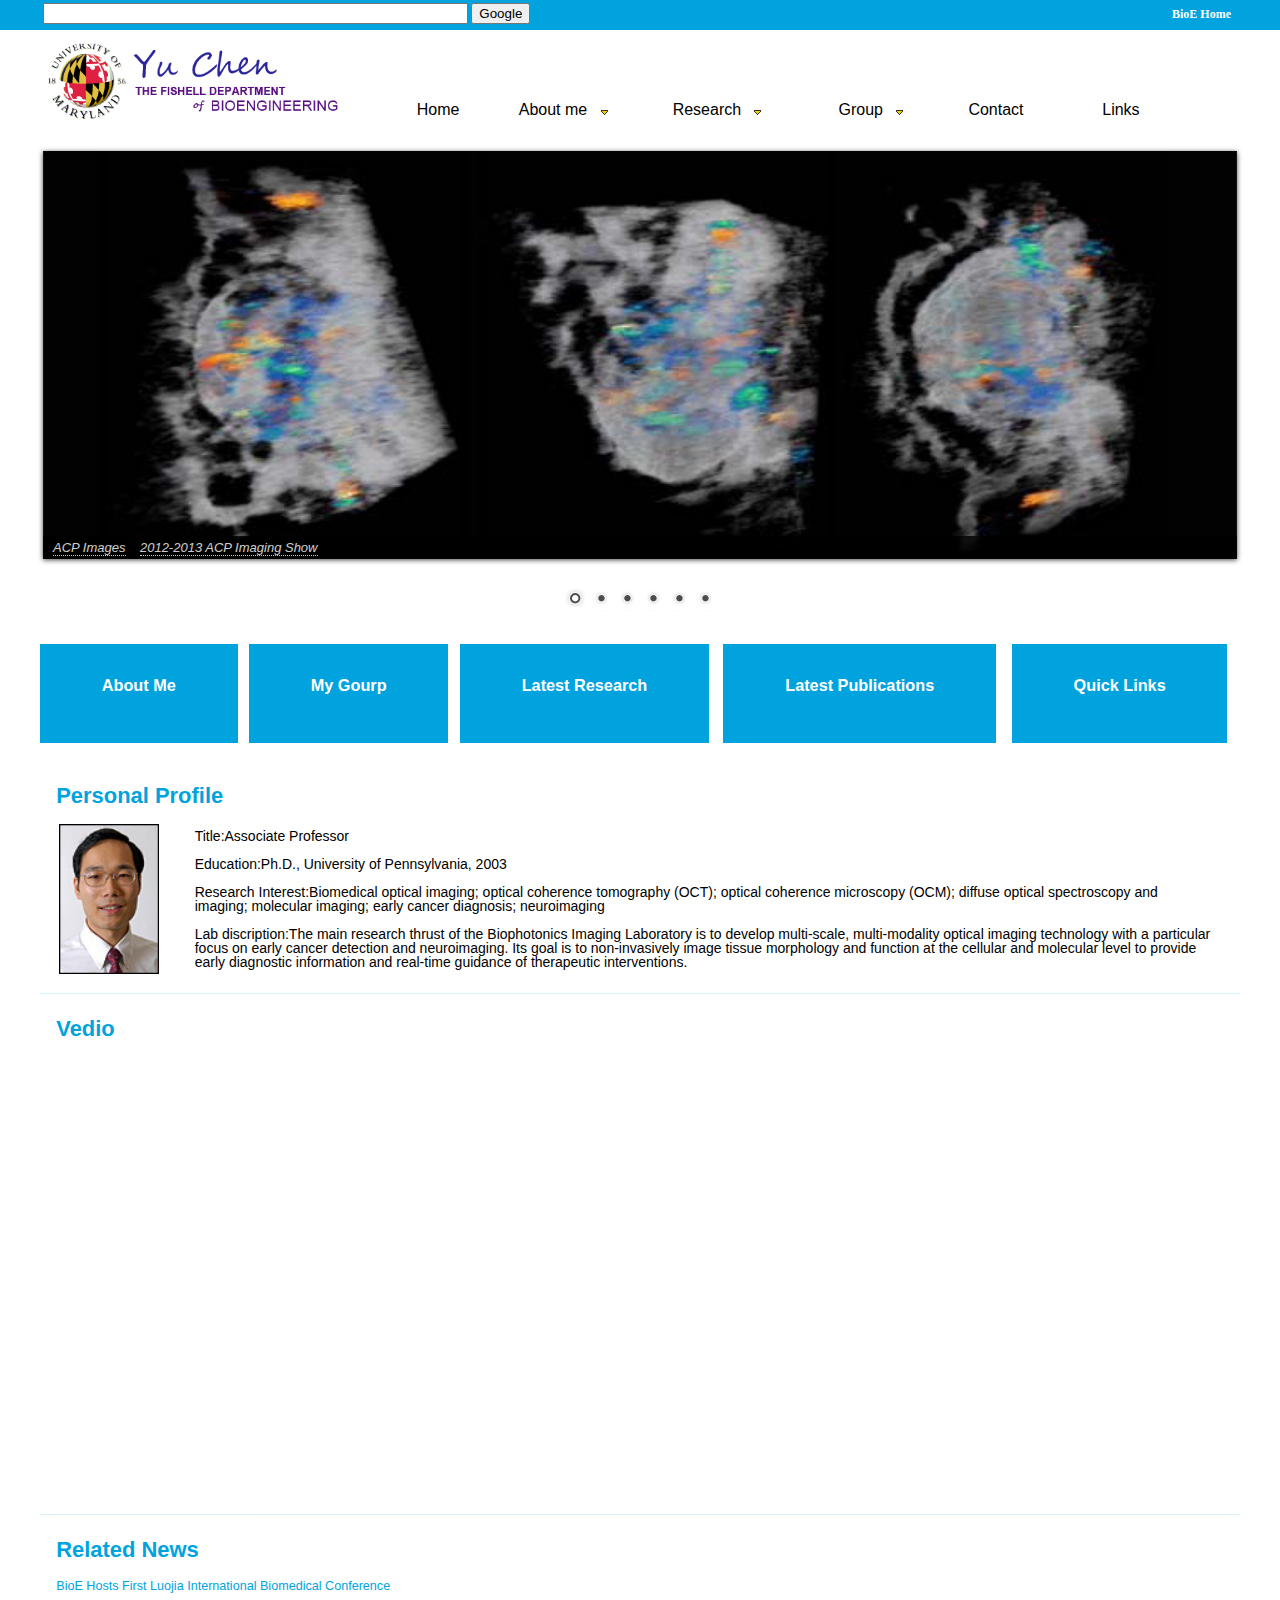
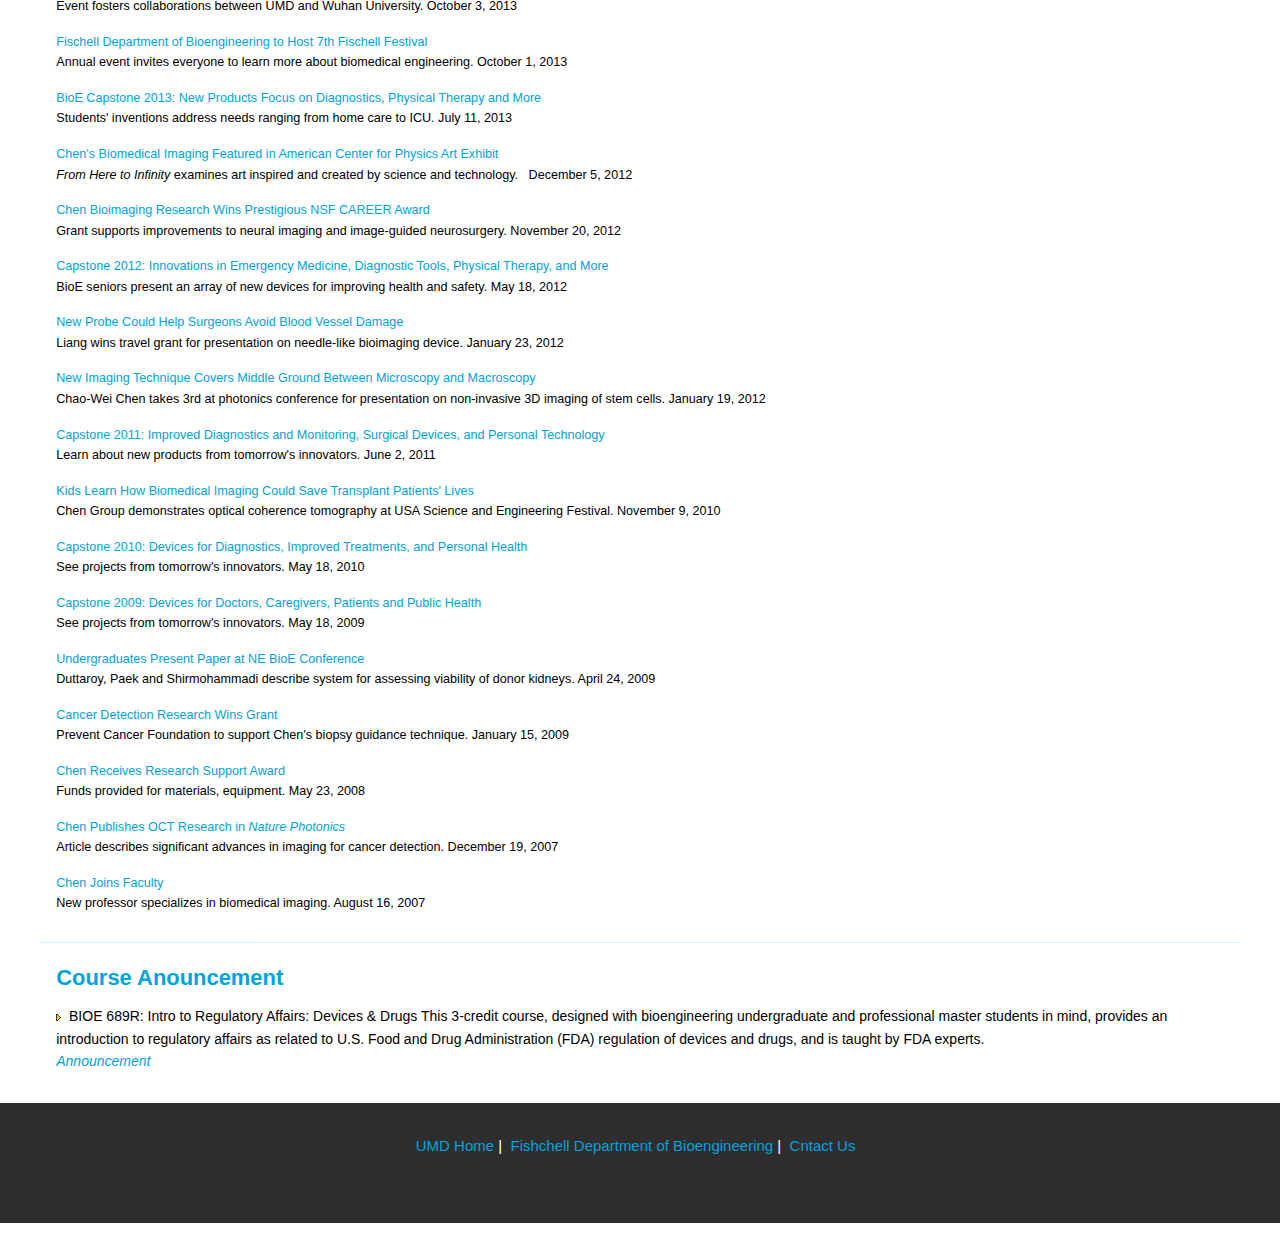
<file: Home/Home.html>
﻿<!DOCTYPE html PUBLIC "-//W3C//DTD HTML 4.01 Transitional//EN" "http://www.w3.org/TR/html4/loose.dtd">
<html>
<head>
<meta http-equiv="Content-Type" content="text/html; charset=UTF-8">
<title>Yu Chen</title>
<link type="text/css" href="../css/style.css" rel="stylesheet" />
    <link type="text/css" href="../css/menu.css" rel="stylesheet" />
    <link rel="stylesheet" href="../css/fgx-foundation.css" type="text/css">
    <script type="text/javascript" src="../js/jquery.js"></script>
    <script type="text/javascript" src="../js/menu.js"></script>
    <script type="text/javascript" src="../js/PageAnimation.js"></script>
    <script type="text/javascript" src="../js/PageOperation.js"></script>
 <!-- nivo-slider -->
    <link rel="stylesheet" href="../commons/nivo-slider/themes/default/default.css" type="text/css" media="screen" />
    <link rel="stylesheet" href="../commons/nivo-slider/themes/light/light.css" type="text/css" media="screen" />
    <link rel="stylesheet" href="../commons/nivo-slider/themes/dark/dark.css" type="text/css" media="screen" />
    <link rel="stylesheet" href="../commons/nivo-slider/themes/bar/bar.css" type="text/css" media="screen" />
    <link rel="stylesheet" href="../commons/nivo-slider/nivo-slider.css" type="text/css" media="screen" />
   <script type="text/javascript" src="../js/jquery-1.9.1.min.js"></script> 
    <script type="text/javascript" src="../commons/nivo-slider/jquery.nivo.slider.js"></script>
  
</head>



<body  topmargin="0" leftmargin="0" >

<div class="top-header">
	<table width="1200px" border="0" cellpadding=1 cellspacing=2 align="center" >
	<tr align="left">
	<!-- <td class="top-header-td">&nbsp;&nbsp;Search:&nbsp;&nbsp;<input type="text" style="width:300px;"> 
	 &nbsp;&nbsp;<img src="../images/refer.gif" width="16" height="14" onclick="OpenGoogle()"> </td> -->
	  <td><form action="http://www.google.com/search" method="get" target=_blank>  
<input type="text" name="q" size="50px" maxlength="255" value="" />  
<input type="submit" name="btnG" value="Google" />  
</form>  </td>
	 <td class="top-header-td"style="width:600px" align="right">&nbsp;&nbsp; &nbsp;&nbsp; &nbsp;&nbsp; &nbsp;&nbsp;
	  &nbsp;&nbsp; &nbsp;&nbsp; &nbsp;&nbsp;<!-- <a href="../Docs/FAQ.pdf" target=_blank><span style="color:#ffffff">FAQ</span> </a> -->&nbsp;&nbsp;&nbsp;&nbsp;&nbsp;&nbsp; <a href="http://www.bioe.umd.edu/" target=_blank> <span style="color:#ffffff">BioE Home</span></a>&nbsp;&nbsp; </td></tr>
	</table>
</div>
<br/>

	<table width="1200px" border="0" cellpadding=0 cellspacing=0 align="center" >
	 <tr height="50" style="width:1200px; " align="left" >	
	 <td>&nbsp;&nbsp;<img src="../images/log.png" height="80px" width="300px"></td>
		<td  width="900px">
<div class="page_main_menu" style="z-index:99;position:absolute">
<ul>
<li>&nbsp;&nbsp;&nbsp;&nbsp;&nbsp;&nbsp;&nbsp;&nbsp;</li>
<li><a href="Home.html" >Home </a>
</li>
<li><a  href="../AboutMe/Biography.html">About me&nbsp;&nbsp;&nbsp;<img src="../images/down_arrow.gif"></a>
<ul>
<li><a onclick="LoadBiographyPage('Biography')">Biography</a></li>
<li><a onclick="LoadBiographyPage('ResearchInterests')">Research Interests</a></li>
<li><a onclick="LoadBiographyPage('HonorsandAwards')">Honors and Awards</a></li>
<li><a onclick="LoadBiographyPage('Affiliations')">Affiliations</a></li>
<li><a onclick="LoadBiographyPage('BooksandChapters')">Books And Chapters</a></li>
<li><a id="Publications" onclick="LoadBiographyPage('Publications')">Publications</a></li>
</ul>
</li>
<li>&nbsp;&nbsp;&nbsp;&nbsp;&nbsp;&nbsp;&nbsp;&nbsp;</li>
<li><a  href="../Research/Research.html">Research&nbsp;&nbsp;&nbsp;<img src="../images/down_arrow.gif"></a>
<!--[if lte IE 6]>
<a href="../layouts/index.html">LAYOUTS
<table><tr><td>
<![endif]-->
<ul>
<li><a onclick="LoadResearchPage('BiomedicalOpticalImaging')">Biomedical Optical Imaging</a></li>
<li><a onclick="LoadResearchPage('OpticalCoherenceTomography')">Optical Coherence Tomography (OCT)</a></li>
<li><a onclick="LoadResearchPage('OpticalCoherenceMicroscopy')">Optical Coherence Microscopy (OCM)</a></li>
<li><a onclick="LoadResearchPage('DiffuseOpticalSpectroscopyandImaging')">Diffuse Optical Spectroscopy and Imaging</a></li>
<li><a onclick="LoadResearchPage('MolecularImaging')">Molecular Imaging</a></li>
<li><a onclick="LoadResearchPage('EarlyCancerDiagnosis')">Early Cancer Diagnosis</a></li>
<li><a onclick="LoadResearchPage('Neuroimaging')">Neuroimaging</a></li>
</ul>
<!--[if lte IE 6]>
</td></tr></table>
</a>
<![endif]-->
</li>
<li>&nbsp;&nbsp;&nbsp;&nbsp;&nbsp;&nbsp;&nbsp;&nbsp;</li>
<li><a href="../Group/Group.html">Group&nbsp;&nbsp;&nbsp;<img src="../images/down_arrow.gif"></a>
<!--[if lte IE 6]>
<a href="../opacity/index.html">OPACITY
<table><tr><td>
<![endif]-->
<ul>
<li><a onclick="LoadGroupPage('BiophotonicsLabDirectory')">Biophotonics Lab Directory </a></li>
<li><a onclick="LoadGroupPage('StudentandAlumni')">Student and Alumni</a></li>
</ul>

<li><a  href="../Contact/Contact.html">Contact</a></li>
<li><a  href="../Links/Links.html">Links</a></li>
<!--[if lte IE 6]>
</td></tr></table>
</a>
<![endif]-->
</li>
</ul>
<!-- clear the floats if required -->
<div class="clear"> </div>
</div>
		
		 </td>


	 </tr></table>
	 <br/>
	 
	 <table width="1200px" border="0" cellpadding=1 cellspacing=2 align="center"  ><tr><td height="500px">
	 <div id="wrapper" >
        <div class="slider-wrapper theme-default" >
            <div id="slider" class="nivoSlider">
                <img src="../picture/scroll-picture1.jpg" data-thumb="../picture/scroll-picture1.jpg" alt="" title="#htmlcaption"  width="1110px"/>
                <img src="../picture/scroll-picture2.jpg" data-thumb="../picture/scroll-picture2.jpg" alt="" title="#htmlcaption"  width="1110px"/>
                <img src="../picture/scroll-picture3.jpg" data-thumb="../picture/scroll-picture3.jpg" alt="" title="#htmlcaption"  width="1110px"/>
                <img src="../picture/scroll-picture4.jpg" data-thumb="../picture/scroll-picture4.jpg" alt="" title="#htmlcaption"  width="1110px"/>
                <img src="../picture/scroll-picture5.jpg" data-thumb="../picture/scroll-picture5.jpg" alt="" title="#htmlcaption"  width="1110px"/>
                <img src="../picture/scroll-picture6.jpg" data-thumb="../picture/scroll-picture6.jpg" alt="" title="#htmlcaption"  width="1110px"/>
            </div>
            <div id="htmlcaption" class="nivo-html-caption">
                 <a href="../Docs/ACP.pdf" target=_blank><i> ACP Images</i></a>&nbsp;&nbsp;&nbsp; <a href="../Docs/ACP imaging show 2012-2013.pdf" target=_blank><i> 2012-2013 ACP Imaging Show</i></a>
            </div>
        </div>

    </div>
	 </td></tr></table>
	 
	 <div id=DivMainTitle>
	<table width="1200px" border="0" cellpadding=0 cellspacing=0 align="center">
	<tr>
	
	<td><div id="DivMainTitle1" class="large-2 columns text-center" onmouseover="ChangeMainTitle1();" onmouseout="StopAnimation1();">
					<a href="../AboutMe/Biography.html" class="button large radius shadow-button" style="font-weight:800">About Me</a>
				</div></td>
				
				<td><div id="DivMainTitle2" class="large-2 columns text-center"  onmouseover="ChangeMainTitle2();"  onmouseout="StopAnimation2();">
					<a href="../Group/Group.html" class="button large radius shadow-button" style="font-weight:800">My Gourp</a>
				</div></td>
				
				
				<td><div id="DivMainTitle3" class="large-2 columns text-center" onmouseover="ChangeMainTitle3();" onmouseout="StopAnimation3();">
					<a href="../Research/Research.html" class="button large radius shadow-button" style="font-weight:800">Latest Research</a>
				</div></td>
				<td><div id="DivMainTitle5" class="large-2 columns text-center" onmouseover="ChangeMainTitle5();" onmouseout="StopAnimation5();">
					<a href="../AboutMe/Biography.html#Publications" class="button large radius shadow-button" style="font-weight:800">Latest Publications</a>
				</div></td>
				<td><div id="DivMainTitle4" class="large-2 columns text-center" onmouseover="ChangeMainTitle4();" onmouseout="StopAnimation4();">
					<a href="../Links/Links.html" class="button large radius shadow-button" style="font-weight:800">Quick Links</a>
				</div></td>
		</tr></table>
		</div>		
				
	
	<table width="1200px" border="0" cellpadding=0 cellspacing=0 align="center">
	<tr><td>
   <div class="large-12 columns" style="margin-top: 20px; color:#000000">
    <div class="row">
                <div class="large-12 columns" style="">
                    <h3 style="color:#00A3DE;font-weight:800;">Personal Profile</h3>
                    
                    <table style="font-size:14px"><tr><td> <img src="../images/chen2-sm.jpg"  width="100" height="150"></td>
                    <td>&nbsp;&nbsp;&nbsp;&nbsp;&nbsp;</td>
                    <td><table cellpadding=6 style="">
                    <tr><td>  Title:Associate Professor<br/></td></tr>
                    <tr><td> Education:Ph.D., University of Pennsylvania, 2003 <br/></td></tr>
                    <tr><td>Research Interest:Biomedical optical imaging; optical coherence tomography (OCT); optical coherence microscopy (OCM); 
                    		diffuse optical spectroscopy and imaging; molecular imaging; early cancer diagnosis; neuroimaging</td></tr>
                    <tr><td>Lab discription:The main research thrust of the Biophotonics Imaging Laboratory is to develop multi-scale, 
                    		multi-modality optical imaging technology with a particular focus on early cancer detection and neuroimaging. 
                    		Its goal is to non-invasively image tissue morphology and function at the 
                    		cellular and molecular level to provide early diagnostic information and real-time guidance of therapeutic interventions.</td></tr>
                    
                    </table></td>
                    </table>
                  
                   
                </div>
            </div>
        </div>

          <br/>
        <table width="1200px" border="0" cellpadding=0 cellspacing=0 align="center">
	

		<tr>
		<td style="height:1px; line-height:1px;opacity:0.15;dashed " bgcolor="#00A3DE" >&nbsp;</td>
	</tr>
				<tr>
		<td >&nbsp;</td>
	</tr>

</table>

      
            <div class="row">
                <div class="large-12 columns" style="color:#000000">
                    <h3 style="color:#00A3DE;font-weight:800">Vedio</h3>
                        <iframe width="600" height="450" src="//www.youtube.com/embed/H2psMsHoT_E?rel=0" frameborder="0" allowfullscreen=""></iframe>
                </div>
            </div>


          <br/>
        <table width="1200px" border="0" cellpadding=0 cellspacing=0 align="center">
	

		<tr>
		<td style="height:1px; line-height:1px;opacity:0.15;dashed " bgcolor="#00A3DE" >&nbsp;</td>
	</tr>
				<tr>
		<td >&nbsp;</td>
	</tr>

</table>

      
            <div class="row">
                <div class="large-12 columns" style="color:#000000">
                    <h3 style="color:#00A3DE;font-weight:800">Related News</h3>
                    <div class="pstyle">
                    <p>
                        <a href="http://www.bioe.umd.edu/news/news_story.php?id=7672">BioE Hosts First Luojia International Biomedical Conference</a><br />
                        Event fosters collaborations between UMD and Wuhan University. <span class="caption">October 3, 2013</span></p>
                    <p>
                        <a href="http://www.bioe.umd.edu/news/news_story.php?id=7668">Fischell Department of Bioengineering to Host 7th Fischell Festival</a><br />
                        Annual event invites everyone to learn more about biomedical engineering. <span class="caption">October 1, 2013</span></p>
                    <p>
                        <a href="http://www.bioe.umd.edu/news/news_story.php?id=7476">BioE Capstone 2013: New Products Focus on Diagnostics, Physical Therapy and More</a><br />
                        Students&#39; inventions address needs ranging from home care to ICU. <span class="caption">July 11, 2013</span></p>
                    <p>
                        <a href="http://www.bioe.umd.edu/news/news_story.php?id=6956">Chen&#39;s Biomedical Imaging Featured in American Center for Physics Art Exhibit</a><br />
                        <em>From Here to Infinity</em> examines art inspired and created by science and technology.&nbsp;&nbsp; <span class="caption">December 5, 2012</span></p>
                    <p>
                        <a href="http://www.bioe.umd.edunews/news_story.php?id=6910">Chen Bioimaging Research Wins Prestigious NSF CAREER Award</a><br />
                        Grant supports improvements to neural imaging and image-guided neurosurgery. <span class="caption">November 20, 2012</span></p>
                    <p>
                        <a href="http://www.bioe.umd.edu/news/news_story.php?id=6510">Capstone 2012: Innovations in Emergency Medicine, Diagnostic Tools, Physical Therapy, and More</a><br />
                        BioE seniors present an array of new devices for improving health and safety. <span class="caption">May 18, 2012</span></p>
                    <p>
                        <a href="http://www.bioe.umd.edu/news/news_story.php?id=6237">New Probe Could Help Surgeons Avoid Blood Vessel Damage</a><br />
                        Liang wins travel grant for presentation on needle-like bioimaging device. <span class="caption">January 23, 2012</span></p>
                    <p>
                        <a href="http://www.bioe.umd.edu/news/news_story.php?id=6231">New Imaging Technique Covers Middle Ground Between Microscopy and Macroscopy</a><br />
                        Chao-Wei Chen takes 3rd at photonics conference for presentation on non-invasive 3D imaging of stem cells. <span class="caption">January 19, 2012</span></p>
                    <p>
                        <a href="http://www.bioe.umd.edu/news/news_story.php?id=5768">Capstone 2011: Improved Diagnostics and Monitoring, Surgical Devices, and Personal Technology</a><br />
                        Learn about new products from tomorrow&#39;s innovators. <span class="caption">June 2, 2011</span></p>
                    <p>
                        <a href="http://www.bioe.umd.edu/news/news_story.php?id=5302">Kids Learn How Biomedical Imaging Could Save Transplant Patients&#39; Lives</a><br />
                        Chen Group demonstrates optical coherence tomography at USA Science and Engineering Festival. <span class="caption">November 9, 2010</span></p>
                    <p>
                        <a href="http://www.bioe.umd.edu/news/news_story.php?id=4911">Capstone 2010: Devices for Diagnostics, Improved Treatments, and Personal Health</a><br />
                        See projects from tomorrow&#39;s innovators. <span class="caption">May 18, 2010</span></p>
                    <p>
                        <a href="http://www.bioe.umd.edu/news/news_story.php?id=3959">Capstone 2009: Devices for Doctors, Caregivers, Patients and Public Health</a><br />
                        See projects from tomorrow&#39;s innovators. <span class="caption">May 18, 2009</span></p>
                    <p>
                        <a href="http://www.bioe.umd.edu/news/news_story.php?id=3873">Undergraduates Present Paper at NE BioE Conference</a><br />
                        Duttaroy, Paek and Shirmohammadi describe system for assessing viability of donor kidneys. <span class="caption">April 24, 2009</span></p>
                    <p>
                        <a href="http://www.bioe.umd.edu/news/news_story.php?id=3651">Cancer Detection Research Wins Grant</a><br />
                        Prevent Cancer Foundation to support Chen&#39;s biopsy guidance technique. <span class="caption">January 15, 2009</span></p>
                    <p>
                        <a href="http://www.bioe.umd.edu/news/news_story.php?id=3211">Chen Receives Research Support Award</a><br />
                        Funds provided for materials, equipment. <span class="caption">May 23, 2008</span></p>
                    <p>
                        <a href="http://www.bioe.umd.edu/news/news_story.php?id=2853">Chen Publishes OCT Research in <em>Nature Photonics</em></a><br />
                        Article describes significant advances in imaging for cancer detection. <span class="caption">December 19, 2007</span></p>
                    <p>
                        <a href="http://www.bioe.umd.edu/news/news_story.php?id=2403">Chen Joins Faculty</a><br />
                        New professor specializes in biomedical imaging. <span class="caption">August 16, 2007</span></p>
                </div>
            </div>
            </div>
	
        <br/>
                <table width="1200px" border="0" cellpadding=0 cellspacing=0 align="center">
	

		<tr>
		<td style="height:1px; line-height:1px;opacity:0.152;dashed " bgcolor="#00A3DE" >&nbsp;</td>
	</tr>
				<tr>
		<td >&nbsp;</td>
	</tr>

</table>
            <div class="row">
                <div class="large-12 columns" style="color:#000000">
                    <h3 style="color:#00A3DE;font-weight:800">Course Anouncement</h3>
                    <p style="font-size:14px"><img src="../images/arrow_right.gif"> &nbsp;BIOE 689R: Intro to Regulatory Affairs: Devices & Drugs 
				This 3-credit course, designed with bioengineering undergraduate and professional master students in mind,
				 provides an introduction to regulatory affairs as related to U.S.
				  Food and Drug Administration (FDA) regulation of devices and drugs, and is taught by FDA experts. 
                        <br />
                        <a href="../docs/BIOE689R.pdf"><I>Announcement</I> </a>
</p>
                </div>
            </div>
	</td></tr></table>
	
	
<br/>
<!-- <table width="1200px" border="0" cellpadding=0 cellspacing=0 align="center">
	<tr>
		<td style="height:2px; line-height:2px;opacity:0.5" bgcolor="#00A3DE">&nbsp;</td>
	</tr>

		<tr>
		<td style="height:1px; line-height:1px;opacity:0.3" bgcolor="#00A3DE" >&nbsp;</td>
	</tr>
			<tr>
		<td style="height:3px; line-height:2px;opacity:0.5" bgcolor="#00A3DE">&nbsp;</td>
	</tr>
				<tr>
		<td >&nbsp;</td>
	</tr>

</table> -->



<!-- <table width="1200px" border="0" cellpadding=0 cellspacing=0 align="center" >
	<tr>
	<td>&nbsp;&nbsp;&nbsp;&nbsp;&nbsp;</td>
	<td>
		<table width="200px">
			<tr><td style="color:#00A3DE;font-size:16px;font-weight:800;" height="30px">News</td></tr>
			<tr><td ><img src="../images/arrow_right.gif"> &nbsp;<a href="../Docs/ACP.pdf" style="color:#000000;" target=_blank> Better Bone Regeneration</a></td></tr>
			<tr><td ><img src="../images/arrow_right.gif"> &nbsp;<a href="../Docs/bioefeedback-f12.pdf" style="color:#000000;" target=_blank> Biofeedback</a></td></tr>
			<tr><td ><img src="../images/arrow_right.gif"> &nbsp;<a href="../Docs/News.pdf" style="color:#000000;"  target=_blank> News3</a></td></tr>
			<tr><td ><img src="../images/arrow_right.gif"> &nbsp;<a href="../Docs/News.pdf" style="color:#000000;" target=_blank> News4</a></td></tr>
			<tr><td ><img src="../images/arrow_right.gif"> &nbsp;<a href="../Docs/News.pdf" style="color:#000000;" target=_blank> News5</a></td></tr>
			<tr><td ><img src="../images/arrow_right.gif"> &nbsp;<a href="../Docs/News.pdf" style="color:#000000;" target=_blank> News6</a></td></tr>
		</table></td>
		<td><table width="40px"><tr><td><img src="../images/divideline.png" height="160px" width="20px"></td></tr></table></td>
	<td>
		<table width="230px">
			<tr><td style="color:#00A3DE;font-size:16px;font-weight:800;" height="30px">Anouncements</td></tr>
			<tr><td ><img src="../images/arrow_right.gif"> &nbsp;<a href="../Docs/Announcement.pdf" style="color:#000000;" target=_blank>Announcement1 </a></td></tr>
			<tr><td ><img src="../images/arrow_right.gif"> &nbsp;<a href="../Docs/Announcement.pdf" style="color:#000000;" target=_blank>Announcement2</a></td></tr>
			<tr><td ><img src="../images/arrow_right.gif"> &nbsp;<a href="../Docs/Announcement.pdf" style="color:#000000;" target=_blank>Announcement3</a></td></tr>
			<tr><td ><img src="../images/arrow_right.gif"> &nbsp;<a href="../Docs/Announcement.pdf" style="color:#000000;" target=_blank>Announcement4</a></td></tr>
			<tr><td ><img src="../images/arrow_right.gif"> &nbsp;<a href="../Docs/Announcement.pdf" style="color:#000000;" target=_blank>Announcement5</a></td></tr>
			<tr><td ><img src="../images/arrow_right.gif"> &nbsp;<a href="../Docs/Announcement.pdf" style="color:#000000;" target=_blank>Announcement6</a></td></tr>
		</table></td>
		<td><table width="40px"><tr><td><img src="../images/divideline.png" height="160px" width="20px"></td></tr></table></td>
	<td>
		<table width="150px"><tr><td style="color:#00A3DE;font-size:16px;font-weight:800" height="30px">Affiliations</td></tr>
			<tr><td ><img src="../images/arrow_right.gif"> &nbsp;<a href="http://www.spiedl.org/" style="color:#000000;" target=_blank>SPIE</a></td></tr>
			<tr><td ><img src="../images/arrow_right.gif"> &nbsp;<a href="http://ieeexplore.ieee.org/Xplore/home.jsp" style="color:#000000;" target=_blank>IEEE</a></td></tr>
			<tr><td ><img src="../images/arrow_right.gif"> &nbsp;<a href="http://bmes.tamu.edu/" style="color:#000000;" target=_blank>BMES</a></td></tr>
			<tr><td ><img src="../images/arrow_right.gif"> &nbsp;<a href="http://www.aaas.org/" style="color:#000000;" target=_blank>AAAS</a></td></tr>
			<tr><td ><img src="../images/arrow_right.gif"> &nbsp;<a href="http://www.aslms.org/" style="color:#000000;" target=_blank>ASLMS</a></td></tr>
			<tr><td ><img src="../images/arrow_right.gif"> &nbsp;<a href="http://www.sigmaxi.org/" style="color:#000000;" target=_blank>Sigma Xi</a></td></tr>
			</table></td>
		<td><table width="40px"><tr><td><img src="../images/divideline.png" height="160px" width="20px"></td></tr></table></td>	
			
	
	<td>
		<table width="200px">
			<tr><td style="color:#00A3DE;font-size:16px;font-weight:800;" height="30px">Downloads</td></tr>
			<tr><td ><img src="../images/arrow_right.gif"> &nbsp;<a href="../Docs/ACP.pdf" style="color:#000000;" target=_blank>ACP Imaging</a></td></tr>
			<tr><td ><img src="../images/arrow_right.gif"> &nbsp;<a href="../Docs/bioefeedback-f12.pdf" style="color:#000000;" target=_blank>Biofeedback</a></td></tr>
			<tr><td ><img src="../images/arrow_right.gif"> &nbsp;<a href="../Docs/P1030213.JPG" style="color:#000000;" target=_blank>Group Photos</a></td></tr>
			<tr><td ><img src="../images/arrow_right.gif"> &nbsp;<a href="../Docs/Downloads.pdf" style="color:#000000;" target=_blank>Downloads4</a></td></tr>
			<tr><td ><img src="../images/arrow_right.gif"> &nbsp;<a href="../Docs/Downloads.pdf" style="color:#000000;" target=_blank>Downloads5</a></td></tr>
			<tr><td ><img src="../images/arrow_right.gif"> &nbsp;<a href="../Docs/Downloads.pdf" style="color:#000000;" target=_blank>Donwloads6</a></td></tr>
		</table></td>
			<td><table width="40px"><tr><td><img src="../images/divideline.png" height="160px" width="20px"></td></tr></table></td>	
			
	
	<td>
		<table width="200px">
			<tr><td style="color:#00A3DE;font-size:16px;font-weight:800;" height="30px">Quick links</td></tr>
			<tr><td ><img src="../images/arrow_right.gif"> &nbsp;<a href="../Docs/CourseAnnouncement.pdf" style="color:#000000;" target=_blank>Course Anouncement</a></td></tr>
			<tr><td ><img src="../images/arrow_right.gif"> &nbsp;<a href="http://www.bioe.umd.edu/index.php" style="color:#000000;" target=_blank>BioE Home</a></td></tr>
			<tr><td ><img src="../images/arrow_right.gif"> &nbsp;<a href="http://www.umd.edu/" style="color:#000000;" target=_blank>UME Home</a></td></tr>
			<tr><td ><img src="../images/arrow_right.gif"> &nbsp;<a href="#" style="color:#000000;" target=_blank>Link4</a></td></tr>
			<tr><td ><img src="../images/arrow_right.gif"> &nbsp;<a href="#" style="color:#000000;" target=_blank>Link5</a></td></tr>
			<tr><td ><img src="../images/arrow_right.gif"> &nbsp;<a href="#" style="color:#000000;" target=_blank>Link6</a></td></tr>
		</table></td>
	
	</tr>	
	</table> -->
	
	
	<div class="PageBottom">
	<table width="600px" border="0" cellpadding=1 cellspacing=2 align="center" style="font-size:14px" >
	<tr><td><br/><br/><td></tr>
	<tr align="center" style="font-size:15px">
	<td >
	<a href="http://www.umd.edu/" target=_blank>UMD Home</a>&nbsp;|&nbsp;
	<a href="http://www.bioe.umd.edu/index.php" target=_blank>Fishchell Department of Bioengineering</a>&nbsp;|&nbsp;
	<a href="../Contact/Contact.html" target=_blank>Cntact Us</a>&nbsp;<br/>
	</td></tr>
	</table>
</div>

				
				
<!-- <table width="1200px" border="0" cellpadding=0 cellspacing=0 align="center">
	<tr>
		<td style="height:2px; line-height:2px" bgcolor="DEDFF1">&nbsp;</td>
	</tr>

		<tr>
		<td style="height:1px; line-height:1px" bgcolor="ffffff">&nbsp;</td>
	</tr>
			<tr>
		<td style="height:3px; line-height:3px" bgcolor="DEDFF1">&nbsp;</td>
	</tr>
				<tr>
		<td >&nbsp;</td>
	</tr>

</table> -->
<br/>
  <script type="text/javascript">
    $(window).load(function() {
        $('#slider').nivoSlider();
    });
    </script>
</body>
</html>
</file>
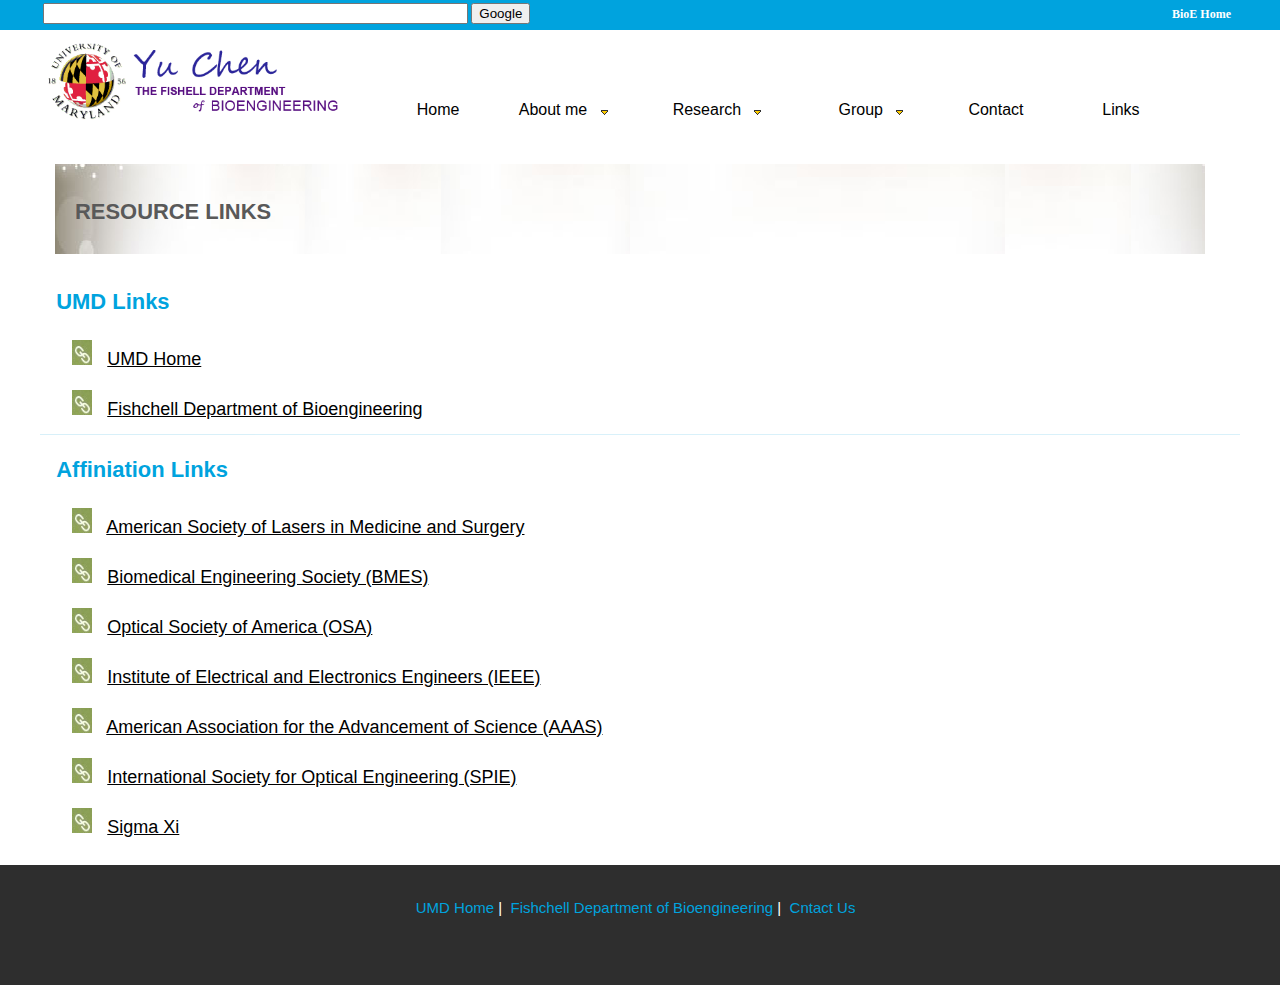
<file: Links/Links.html>
﻿<!DOCTYPE html PUBLIC "-//W3C//DTD HTML 4.01 Transitional//EN" "http://www.w3.org/TR/html4/loose.dtd">
<html>
<head>
<meta http-equiv="Content-Type" content="text/html; charset=UTF-8">
<title>Yu Chen</title>
<link type="text/css" href="../css/style.css" rel="stylesheet" />
    <link type="text/css" href="../css/menu.css" rel="stylesheet" />
    <link rel="stylesheet" href="../css/fgx-foundation.css" type="text/css">
    <script type="text/javascript" src="../js/jquery.js"></script>
    <script type="text/javascript" src="../js/menu.js"></script>
    <script type="text/javascript" src="../js/PageOperation.js"></script>
 <!-- nivo-slider -->
   <!--  <link rel="stylesheet" href="../commons/nivo-slider/themes/default/default.css" type="text/css" media="screen" />
    <link rel="stylesheet" href="../commons/nivo-slider/themes/light/light.css" type="text/css" media="screen" />
    <link rel="stylesheet" href="../commons/nivo-slider/themes/dark/dark.css" type="text/css" media="screen" />
    <link rel="stylesheet" href="../commons/nivo-slider/themes/bar/bar.css" type="text/css" media="screen" />
    <link rel="stylesheet" href="../commons/nivo-slider/nivo-slider.css" type="text/css" media="screen" />
     <script type="text/javascript" src="../js/jquery-1.9.0.min.js"></script>
    <script type="text/javascript" src="../commons/nivo-slider/jquery.nivo.slider.js"></script>  -->
</head>



<body  topmargin="0" leftmargin="0" >

<div class="top-header">
	<table width="1200px" border="0" cellpadding=1 cellspacing=2 align="center" >
	<tr align="left">
	<!-- <td class="top-header-td">&nbsp;&nbsp;Search:&nbsp;&nbsp;<input type="text" style="width:300px;"> 
	 &nbsp;&nbsp;<img src="../images/refer.gif" width="16" height="14" onclick="OpenGoogle()"> </td> -->
	  <td><form action="http://www.google.com/search" method="get" target=_blank>  
<input type="text" name="q" size="50px" maxlength="255" value="" />  
<input type="submit" name="btnG" value="Google" />  
</form>  </td>
	 <td class="top-header-td"style="width:600px" align="right">&nbsp;&nbsp; &nbsp;&nbsp; &nbsp;&nbsp; &nbsp;&nbsp;
	  &nbsp;&nbsp; &nbsp;&nbsp; &nbsp;&nbsp;<!-- <a href="../Docs/FAQ.pdf" target=_blank><span style="color:#ffffff">FAQ</span> </a> -->&nbsp;&nbsp;&nbsp;&nbsp;&nbsp;&nbsp; <a href="http://www.bioe.umd.edu/" target=_blank> <span style="color:#ffffff">BioE Home</span></a>&nbsp;&nbsp; </td></tr>
	</table>
</div>
<br/>
	<table width="1200px" border="0" cellpadding=0 cellspacing=0 align="center" >
	 <tr height="50" style="width:1200px; " align="left" >	
	 <td>&nbsp;&nbsp;<img src="../images/log.png" height="80px" width="300px"></td>
		<td  width="900px">
<div class="page_main_menu" style="z-index:99;position:absolute">
<ul>
<li>&nbsp;&nbsp;&nbsp;&nbsp;&nbsp;&nbsp;&nbsp;&nbsp;</li>
<li><a href="../Home/Home.html" >Home </a>
</li>
<li><a  href="../AboutMe/Biography.html">About me&nbsp;&nbsp;&nbsp;<img src="../images/down_arrow.gif"></a>
<ul>
<li><a onclick="LoadBiographyPage('Biography')">Biography</a></li>
<li><a onclick="LoadBiographyPage('ResearchInterests')">Research Interests</a></li>
<li><a onclick="LoadBiographyPage('HonorsandAwards')">Honors and Awards</a></li>
<li><a onclick="LoadBiographyPage('Affiliations')">Affiliations</a></li>
<li><a onclick="LoadBiographyPage('BooksandChapters')">Books And Chapters</a></li>
<li><a id="Publications" onclick="LoadBiographyPage('Publications')">Publications</a></li>
</ul>
</li>
<li>&nbsp;&nbsp;&nbsp;&nbsp;&nbsp;&nbsp;&nbsp;&nbsp;</li>
<li><a  href="../Research/Research.html">Research&nbsp;&nbsp;&nbsp;<img src="../images/down_arrow.gif"></a>
<!--[if lte IE 6]>
<a href="../layouts/index.html">LAYOUTS
<table><tr><td>
<![endif]-->
<ul>
<li><a onclick="LoadResearchPage('BiomedicalOpticalImaging')">Biomedical Optical Imaging</a></li>
<li><a onclick="LoadResearchPage('OpticalCoherenceTomography')">Optical Coherence Tomography (OCT)</a></li>
<li><a onclick="LoadResearchPage('OpticalCoherenceMicroscopy')">Optical Coherence Microscopy (OCM)</a></li>
<li><a onclick="LoadResearchPage('DiffuseOpticalSpectroscopyandImaging')">Diffuse Optical Spectroscopy and Imaging</a></li>
<li><a onclick="LoadResearchPage('MolecularImaging')">Molecular Imaging</a></li>
<li><a onclick="LoadResearchPage('EarlyCancerDiagnosis')">Early Cancer Diagnosis</a></li>
<li><a onclick="LoadResearchPage('Neuroimaging')">Neuroimaging</a></li>
</ul>
<!--[if lte IE 6]>
</td></tr></table>
</a>
<![endif]-->
</li>
<li>&nbsp;&nbsp;&nbsp;&nbsp;&nbsp;&nbsp;&nbsp;&nbsp;</li>
<li><a href="../Group/Group.html">Group&nbsp;&nbsp;&nbsp;<img src="../images/down_arrow.gif"></a>
<!--[if lte IE 6]>
<a href="../opacity/index.html">OPACITY
<table><tr><td>
<![endif]-->
<ul>
<li><a onclick="LoadGroupPage('BiophotonicsLabDirectory')">Biophotonics Lab Directory </a></li>
<li><a onclick="LoadGroupPage('StudentandAlumni')">Student and Alumni</a></li>
</ul>

<li><a  href="../Contact/Contact.html">Contact</a></li>
<li><a  href="Links.html">Links</a></li>
<!--[if lte IE 6]>
</td></tr></table>
</a>
<![endif]-->
</li>
</ul>
<!-- clear the floats if required -->
<div class="clear"> </div>
</div>
		
		 </td>


	 </tr></table>
	 <br/>
	 <table width="1200px" border="0" cellpadding=0 cellspacing=0 align="center">
	<tr><td>
	<br/><br/>
	                  <div style="background:url('../images/TitleBackground2.png') ;height:90px;width:1150px;margin-left:15px"> 
                 <!--   <br/> -->
               <div style="margin-left:20px;">
               <br/>
               <br/>
               <h3 style="color:#595959;font-weight:bold; font-family: Helvetica Neue, Helvetica, Helvetica, Arial, sans-serif;text-rendering: optimizeLegibility;" >RESOURCE LINKS</h3></div></div>
			<br/></br>
            <div class="row">
                <div class="large-12 columns" style="color:#000000">
                    <h3 style="color:#00A3DE;font-weight:bold" id="BiophotonicsLabDirectory" name="BiophotonicsLabDirectory">UMD Links</h3>
            <table cellpadding=6 cellspacing=10 style="font-size:18px">
                    <tr><td width="">  <img src="../images/Link.png" width="20px" height="25px"> &nbsp; <a href="http://www.umd.edu/" target=_blank style="color:#000000;text-decoration:underline">UMD Home</a> </td></tr>
                    <tr><td width="">  <img src="../images/Link.png" width="20px" height="25px"> &nbsp; <a href="http://www.bioe.umd.edu/index.php" target=_blank style="color:#000000;text-decoration:underline">Fishchell Department of Bioengineering</a> </td></tr>
                    
						 </table>
                </div>
            </div>
  
  
  
  
  
  
  
  
  
  
  
  
  
			
			

  <table width="1200px" border="0" cellpadding=0 cellspacing=0 align="center">
					<tr><td style="height:1px; line-height:1px;opacity:0.15;dashed " bgcolor="#00A3DE" >&nbsp;</td>
					</tr>
				<tr><td >&nbsp;</td></tr>
			</table>

            <div class="row">
                <div class="large-12 columns" style="color:#000000">
                    <h3 style="color:#00A3DE;font-weight:bold" id="BiophotonicsLabDirectory" name="BiophotonicsLabDirectory">Affiniation Links</h3>
            <table cellpadding=6 cellspacing=10 style="font-size:18px">
                    <tr><td width="">  <img src="../images/Link.png" width="20px" height="25px"> &nbsp; <a href="http://www.aslms.org/" target=_blank style="color:#000000;text-decoration:underline">American Society of Lasers in Medicine and Surgery</a> </td></tr>
                    <tr><td width="">  <img src="../images/Link.png" width="20px" height="25px"> &nbsp; <a href="http://bmes.tamu.edu/" style="color:#000000;text-decoration:underline" target=_blank>Biomedical Engineering Society (BMES)</a> </td></tr>
                    <tr><td width="">  <img src="../images/Link.png" width="20px" height="25px"> &nbsp; <a href="http://www.osa.org/en-us/home/" target=_blank style="color:#000000;text-decoration:underline">Optical Society of America (OSA)</a> </td></tr>
                    <tr><td width="">  <img src="../images/Link.png" width="20px" height="25px"> &nbsp; <a href="http://ieeexplore.ieee.org/Xplore/home.jsp" target=_blank style="color:#000000;text-decoration:underline">Institute of Electrical and Electronics Engineers (IEEE)</a> </td></tr>
                    <tr><td width="">  <img src="../images/Link.png" width="20px" height="25px"> &nbsp; <a href="http://www.aaas.org/" target=_blank style="color:#000000;text-decoration:underline">American Association for the Advancement of Science (AAAS)</a> </td></tr>
                    <tr><td width="">  <img src="../images/Link.png" width="20px" height="25px"> &nbsp; <a href="http://www.spiedl.org/" target=_blank style="color:#000000;text-decoration:underline">International Society for Optical Engineering (SPIE)</a> </td></tr>
                    <tr><td width="">  <img src="../images/Link.png" width="20px" height="25px"> &nbsp; <a href="http://www.sigmaxi.org/" target=_blank style="color:#000000;text-decoration:underline">Sigma Xi</a> </td></tr>
                    
						 </table>
                </div>
            </div>
            
    
  

  

  

  
 
  
   
  
  
  
  
  
            
            </td></tr></table>

	
<br/>
<!-- <table width="1200px" border="0" cellpadding=0 cellspacing=0 align="center">
	<tr>
		<td style="height:2px; line-height:2px;opacity:0.5" bgcolor="#00A3DE">&nbsp;</td>
	</tr>

		<tr>
		<td style="height:1px; line-height:1px;opacity:0.3" bgcolor="#00A3DE" >&nbsp;</td>
	</tr>
			<tr>
		<td style="height:3px; line-height:2px;opacity:0.5" bgcolor="#00A3DE">&nbsp;</td>
	</tr>
				<tr>
		<td >&nbsp;</td>
	</tr>

</table>


<table width="1200px" border="0" cellpadding=0 cellspacing=0 align="center" >
	<tr>
	<td>&nbsp;&nbsp;&nbsp;&nbsp;&nbsp;</td>
	<td>
		<table width="200px">
			<tr><td style="color:#00A3DE;font-size:16px;font-weight:800;" height="30px">News</td></tr>
			<tr><td ><img src="../images/arrow_right.gif"> &nbsp;<a href="../Docs/ACP.pdf" style="color:#000000;" target=_blank> Better Bone Regeneration</a></td></tr>
			<tr><td ><img src="../images/arrow_right.gif"> &nbsp;<a href="../Docs/bioefeedback-f12.pdf" style="color:#000000;" target=_blank> Biofeedback</a></td></tr>
			<tr><td ><img src="../images/arrow_right.gif"> &nbsp;<a href="../Docs/News.pdf" style="color:#000000;"  target=_blank> News3</a></td></tr>
			<tr><td ><img src="../images/arrow_right.gif"> &nbsp;<a href="../Docs/News.pdf" style="color:#000000;" target=_blank> News4</a></td></tr>
			<tr><td ><img src="../images/arrow_right.gif"> &nbsp;<a href="../Docs/News.pdf" style="color:#000000;" target=_blank> News5</a></td></tr>
			<tr><td ><img src="../images/arrow_right.gif"> &nbsp;<a href="../Docs/News.pdf" style="color:#000000;" target=_blank> News6</a></td></tr>
		</table></td>
		<td><table width="40px"><tr><td><img src="../images/divideline.png" height="160px" width="20px"></td></tr></table></td>
	<td>
		<table width="230px">
			<tr><td style="color:#00A3DE;font-size:16px;font-weight:800;" height="30px">Anouncements</td></tr>
			<tr><td ><img src="../images/arrow_right.gif"> &nbsp;<a href="../Docs/Announcement.pdf" style="color:#000000;" target=_blank>Announcement1 </a></td></tr>
			<tr><td ><img src="../images/arrow_right.gif"> &nbsp;<a href="../Docs/Announcement.pdf" style="color:#000000;" target=_blank>Announcement2</a></td></tr>
			<tr><td ><img src="../images/arrow_right.gif"> &nbsp;<a href="../Docs/Announcement.pdf" style="color:#000000;" target=_blank>Announcement3</a></td></tr>
			<tr><td ><img src="../images/arrow_right.gif"> &nbsp;<a href="../Docs/Announcement.pdf" style="color:#000000;" target=_blank>Announcement4</a></td></tr>
			<tr><td ><img src="../images/arrow_right.gif"> &nbsp;<a href="../Docs/Announcement.pdf" style="color:#000000;" target=_blank>Announcement5</a></td></tr>
			<tr><td ><img src="../images/arrow_right.gif"> &nbsp;<a href="../Docs/Announcement.pdf" style="color:#000000;" target=_blank>Announcement6</a></td></tr>
		</table></td>
		<td><table width="40px"><tr><td><img src="../images/divideline.png" height="160px" width="20px"></td></tr></table></td>
	<td>
		<table width="150px"><tr><td style="color:#00A3DE;font-size:16px;font-weight:800" height="30px">Affiliations</td></tr>
			<tr><td ><img src="../images/arrow_right.gif"> &nbsp;<a href="http://www.spiedl.org/" style="color:#000000;" target=_blank>SPIE</a></td></tr>
			<tr><td ><img src="../images/arrow_right.gif"> &nbsp;<a href="http://ieeexplore.ieee.org/Xplore/home.jsp" style="color:#000000;" target=_blank>IEEE</a></td></tr>
			<tr><td ><img src="../images/arrow_right.gif"> &nbsp;<a href="http://bmes.tamu.edu/" style="color:#000000;" target=_blank>BMES</a></td></tr>
			<tr><td ><img src="../images/arrow_right.gif"> &nbsp;<a href="http://www.aaas.org/" style="color:#000000;" target=_blank>AAAS</a></td></tr>
			<tr><td ><img src="../images/arrow_right.gif"> &nbsp;<a href="http://www.aslms.org/" style="color:#000000;" target=_blank>ASLMS</a></td></tr>
			<tr><td ><img src="../images/arrow_right.gif"> &nbsp;<a href="http://www.sigmaxi.org/" style="color:#000000;" target=_blank>Sigma Xi</a></td></tr>
			</table></td>
		<td><table width="40px"><tr><td><img src="../images/divideline.png" height="160px" width="20px"></td></tr></table></td>	
			
	
	<td>
		<table width="200px">
			<tr><td style="color:#00A3DE;font-size:16px;font-weight:800;" height="30px">Downloads</td></tr>
			<tr><td ><img src="../images/arrow_right.gif"> &nbsp;<a href="../Docs/ACP.pdf" style="color:#000000;" target=_blank>ACP Imaging</a></td></tr>
			<tr><td ><img src="../images/arrow_right.gif"> &nbsp;<a href="../Docs/bioefeedback-f12.pdf" style="color:#000000;" target=_blank>Biofeedback</a></td></tr>
			<tr><td ><img src="../images/arrow_right.gif"> &nbsp;<a href="../Docs/P1030213.JPG" style="color:#000000;" target=_blank>Group Photos</a></td></tr>
			<tr><td ><img src="../images/arrow_right.gif"> &nbsp;<a href="../Docs/Downloads.pdf" style="color:#000000;" target=_blank>Downloads4</a></td></tr>
			<tr><td ><img src="../images/arrow_right.gif"> &nbsp;<a href="../Docs/Downloads.pdf" style="color:#000000;" target=_blank>Downloads5</a></td></tr>
			<tr><td ><img src="../images/arrow_right.gif"> &nbsp;<a href="../Docs/Downloads.pdf" style="color:#000000;" target=_blank>Donwloads6</a></td></tr>
		</table></td>
			<td><table width="40px"><tr><td><img src="../images/divideline.png" height="160px" width="20px"></td></tr></table></td>	
			
	
	<td>
		<table width="200px">
			<tr><td style="color:#00A3DE;font-size:16px;font-weight:800;" height="30px">Quick links</td></tr>
			<tr><td ><img src="../images/arrow_right.gif"> &nbsp;<a href="../Docs/CourseAnnouncement.pdf" style="color:#000000;" target=_blank>Course Anouncement</a></td></tr>
			<tr><td ><img src="../images/arrow_right.gif"> &nbsp;<a href="http://www.bioe.umd.edu/index.php" style="color:#000000;" target=_blank>BioE Home</a></td></tr>
			<tr><td ><img src="../images/arrow_right.gif"> &nbsp;<a href="http://www.umd.edu/" style="color:#000000;" target=_blank>UME Home</a></td></tr>
			<tr><td ><img src="../images/arrow_right.gif"> &nbsp;<a href="#" style="color:#000000;" target=_blank>Link4</a></td></tr>
			<tr><td ><img src="../images/arrow_right.gif"> &nbsp;<a href="#" style="color:#000000;" target=_blank>Link5</a></td></tr>
			<tr><td ><img src="../images/arrow_right.gif"> &nbsp;<a href="#" style="color:#000000;" target=_blank>Link6</a></td></tr>
		</table></td>
	
	</tr>	
	</table>

				
				
<table width="1200px" border="0" cellpadding=0 cellspacing=0 align="center">
	<tr>
		<td style="height:2px; line-height:2px" bgcolor="DEDFF1">&nbsp;</td>
	</tr>

		<tr>
		<td style="height:1px; line-height:1px" bgcolor="ffffff">&nbsp;</td>
	</tr>
			<tr>
		<td style="height:3px; line-height:3px" bgcolor="DEDFF1">&nbsp;</td>
	</tr>
				<tr>
		<td >&nbsp;</td>
	</tr>

</table> -->

	
	<div class="PageBottom">
	<table width="600px" border="0" cellpadding=1 cellspacing=2 align="center" style="font-size:14px" >
	<tr><td><br/><br/><td></tr>
	<tr align="center" style="font-size:15px">
	<td >
	<a href="http://www.umd.edu/" target=_blank>UMD Home</a>&nbsp;|&nbsp;
	<a href="http://www.bioe.umd.edu/index.php" target=_blank>Fishchell Department of Bioengineering</a>&nbsp;|&nbsp;
	<a href="../Contact/Contact.html" target=_blank>Cntact Us</a>&nbsp;<br/>
	</td></tr>
	</table>
</div>
  
</body>
</html>
</file>
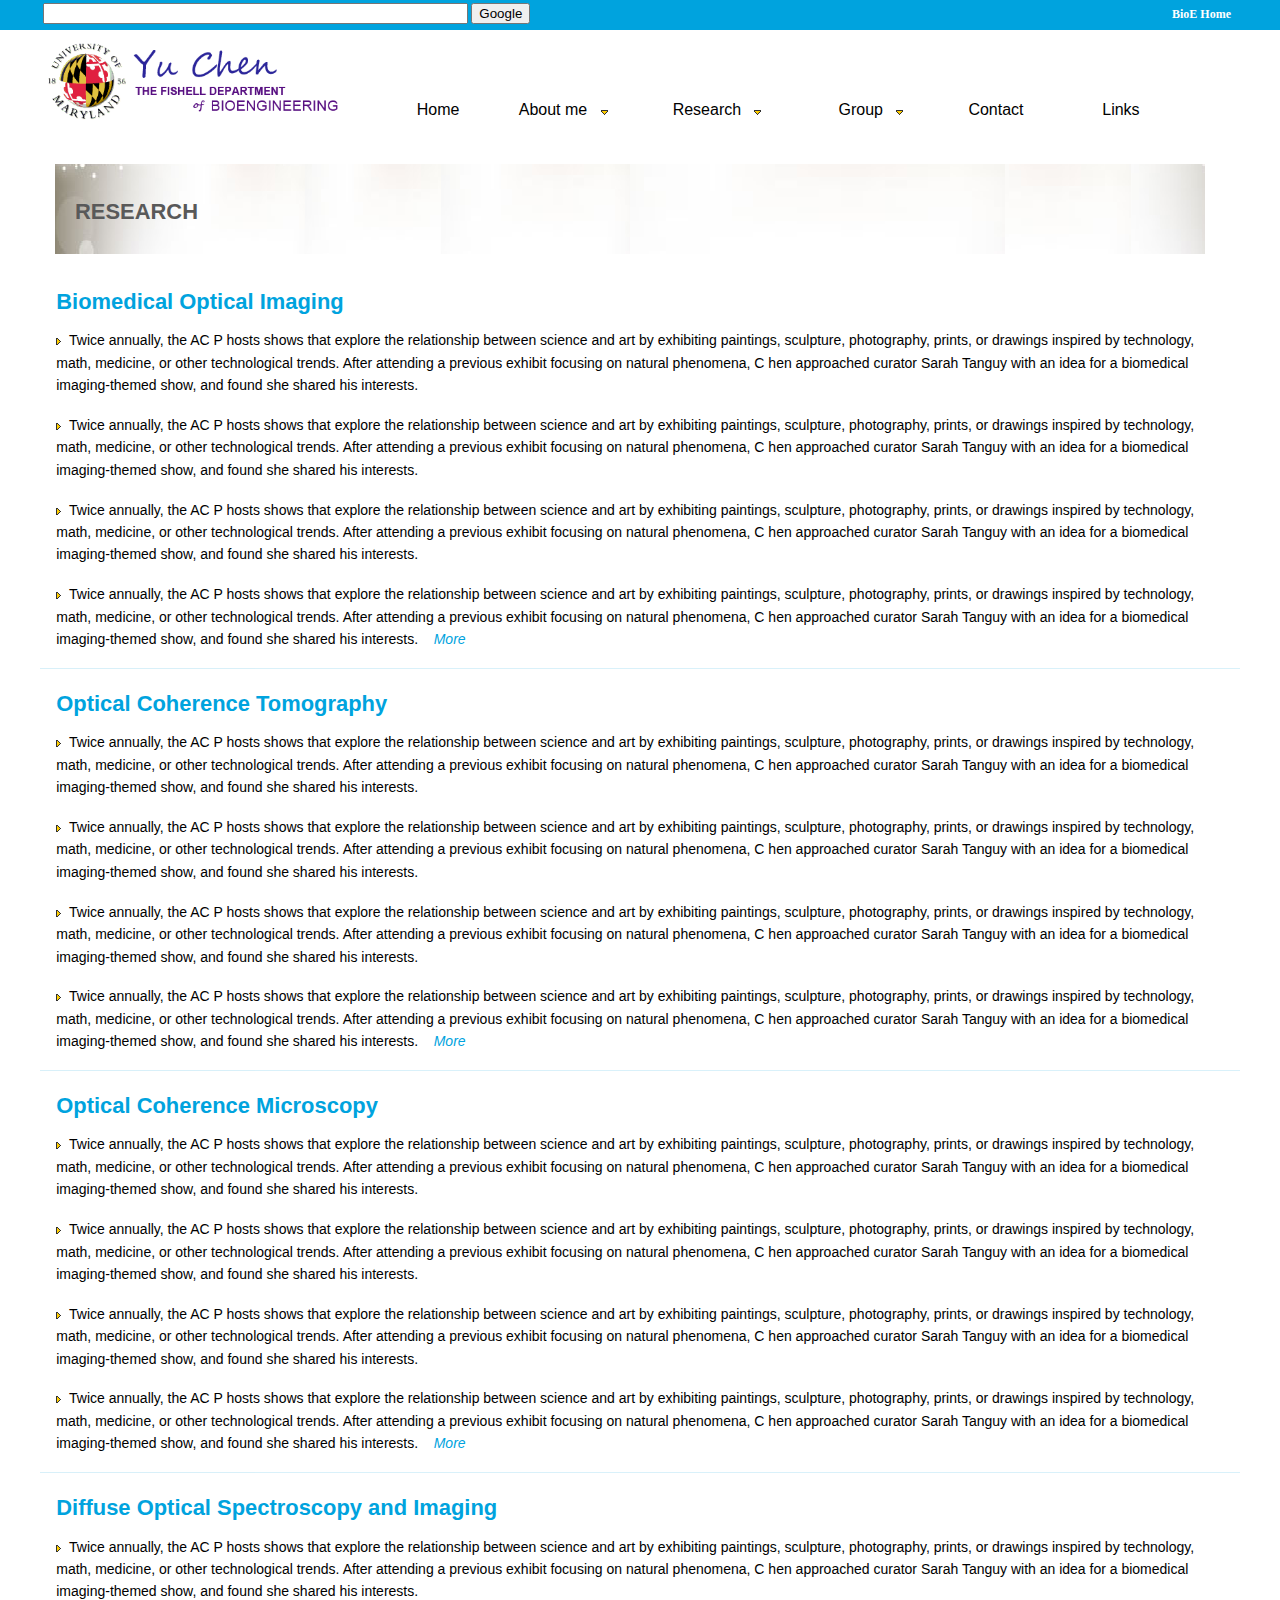
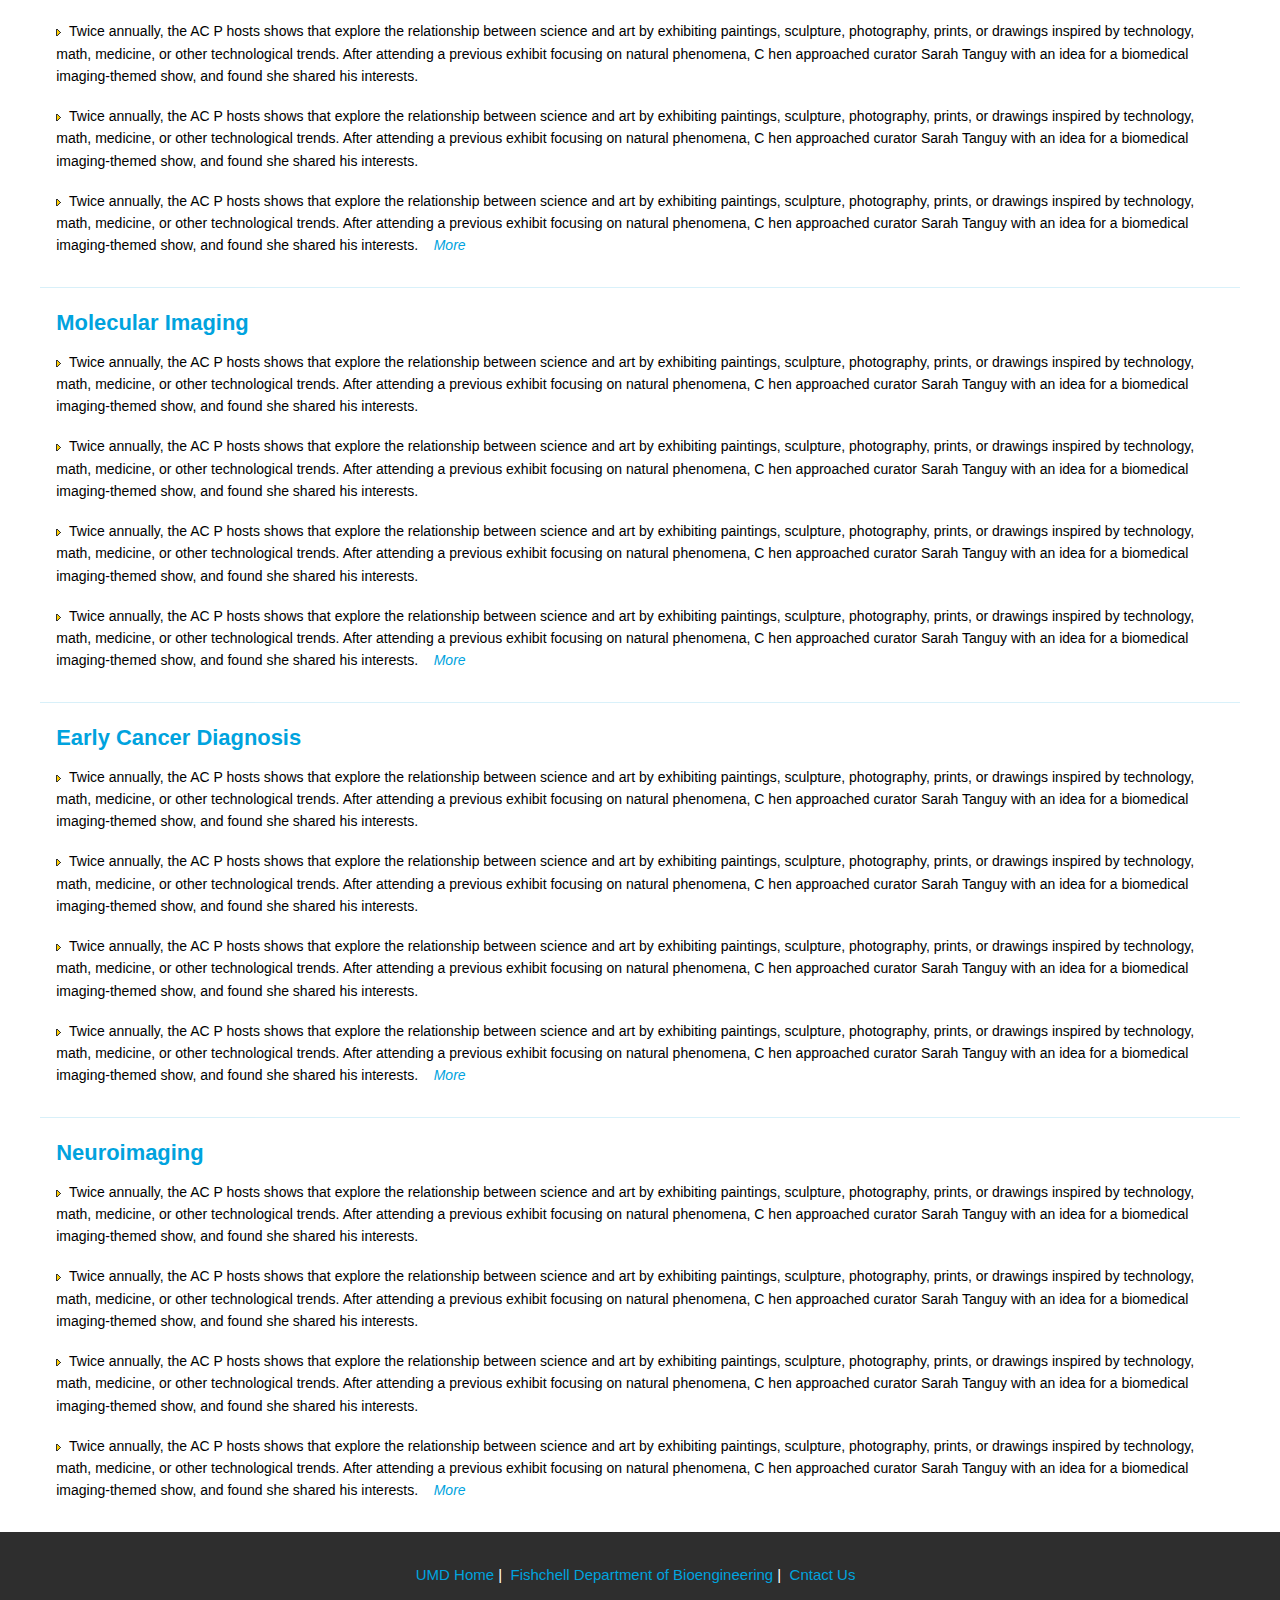
<file: Research/Research.html>
﻿<!DOCTYPE html PUBLIC "-//W3C//DTD HTML 4.01 Transitional//EN" "http://www.w3.org/TR/html4/loose.dtd">
<html>
<head>
<meta http-equiv="Content-Type" content="text/html; charset=UTF-8">
<title>Yu Chen</title>
<link type="text/css" href="../css/style.css" rel="stylesheet" />
    <link type="text/css" href="../css/menu.css" rel="stylesheet" />
    <link rel="stylesheet" href="../css/fgx-foundation.css" type="text/css">
    <script type="text/javascript" src="../js/jquery.js"></script>
    <script type="text/javascript" src="../js/menu.js"></script>
    <script type="text/javascript" src="../js/PageOperation.js"></script>
 <!-- nivo-slider -->
   <!--  <link rel="stylesheet" href="../commons/nivo-slider/themes/default/default.css" type="text/css" media="screen" />
    <link rel="stylesheet" href="../commons/nivo-slider/themes/light/light.css" type="text/css" media="screen" />
    <link rel="stylesheet" href="../commons/nivo-slider/themes/dark/dark.css" type="text/css" media="screen" />
    <link rel="stylesheet" href="../commons/nivo-slider/themes/bar/bar.css" type="text/css" media="screen" />
    <link rel="stylesheet" href="../commons/nivo-slider/nivo-slider.css" type="text/css" media="screen" />
     <script type="text/javascript" src="../js/jquery-1.9.0.min.js"></script>
    <script type="text/javascript" src="../commons/nivo-slider/jquery.nivo.slider.js"></script>  -->
</head>



<body  topmargin="0" leftmargin="0" >

<div class="top-header">
	<table width="1200px" border="0" cellpadding=1 cellspacing=2 align="center" >
	<tr align="left">
	<!-- <td class="top-header-td">&nbsp;&nbsp;Search:&nbsp;&nbsp;<input type="text" style="width:300px;"> 
	 &nbsp;&nbsp;<img src="../images/refer.gif" width="16" height="14" onclick="OpenGoogle()"> </td> -->
	  <td><form action="http://www.google.com/search" method="get" target=_blank>  
<input type="text" name="q" size="50px" maxlength="255" value="" />  
<input type="submit" name="btnG" value="Google" />  
</form>  </td>
	 <td class="top-header-td"style="width:600px" align="right">&nbsp;&nbsp; &nbsp;&nbsp; &nbsp;&nbsp; &nbsp;&nbsp;
	  &nbsp;&nbsp; &nbsp;&nbsp; &nbsp;&nbsp;<!-- <a href="../Docs/FAQ.pdf" target=_blank><span style="color:#ffffff">FAQ</span> </a> -->&nbsp;&nbsp;&nbsp;&nbsp;&nbsp;&nbsp; <a href="http://www.bioe.umd.edu/" target=_blank> <span style="color:#ffffff">BioE Home</span></a>&nbsp;&nbsp; </td></tr>
	</table>
</div>
<br/>
	<table width="1200px" border="0" cellpadding=0 cellspacing=0 align="center" >
	 <tr height="50" style="width:1200px; " align="left" >	
	 <td>&nbsp;&nbsp;<img src="../images/log.png" height="80px" width="300px"></td>
		<td  width="900px">
<div class="page_main_menu" style="z-index:99;position:absolute">
<ul>
<li>&nbsp;&nbsp;&nbsp;&nbsp;&nbsp;&nbsp;&nbsp;&nbsp;</li>
<li><a href="../Home/Home.html" >Home </a>
</li>
<li><a  href="../AboutMe/Biography.html">About me&nbsp;&nbsp;&nbsp;<img src="../images/down_arrow.gif"></a>
<ul>
<li><a onclick="LoadBiographyPage('Biography')">Biography</a></li>
<li><a onclick="LoadBiographyPage('ResearchInterests')">Research Interests</a></li>
<li><a onclick="LoadBiographyPage('HonorsandAwards')">Honors and Awards</a></li>
<li><a onclick="LoadBiographyPage('Affiliations')">Affiliations</a></li>
<li><a onclick="LoadBiographyPage('BooksandChapters')">Books And Chapters</a></li>
<li><a id="Publications" onclick="LoadBiographyPage('Publications')">Publications</a></li>
</ul>
</li>
<li>&nbsp;&nbsp;&nbsp;&nbsp;&nbsp;&nbsp;&nbsp;&nbsp;</li>
<li><a  href="../Research/Research.html">Research&nbsp;&nbsp;&nbsp;<img src="../images/down_arrow.gif"></a>
<!--[if lte IE 6]>
<a href="../layouts/index.html">LAYOUTS
<table><tr><td>
<![endif]-->
<ul>
<li><a href="#BiomedicalOpticalImaging">Biomedical Optical Imaging</a></li>
<li><a href="#OpticalCoherenceTomography">Optical Coherence Tomography (OCT)</a></li>
<li><a href="#OpticalCoherenceMicroscopy">Optical Coherence Microscopy (OCM)</a></li>
<li><a href="#DiffuseOpticalSpectroscopyandImaging">Diffuse Optical Spectroscopy and Imaging</a></li>
<li><a href="#MolecularImaging">Molecular Imaging</a></li>
<li><a href="#EarlyCancerDiagnosis">Early Cancer Diagnosis</a></li>
<li><a href="#Neuroimaging">Neuroimaging</a></li>
</ul>
<!--[if lte IE 6]>
</td></tr></table>
</a>
<![endif]-->
</li>
<li>&nbsp;&nbsp;&nbsp;&nbsp;&nbsp;&nbsp;&nbsp;&nbsp;</li>
<li><a href="../Group/Group.html">Group&nbsp;&nbsp;&nbsp;<img src="../images/down_arrow.gif"></a>
<!--[if lte IE 6]>
<a href="../opacity/index.html">OPACITY
<table><tr><td>
<![endif]-->
<ul>
<li><a onclick="LoadGroupPage('BiophotonicsLabDirectory')">Biophotonics Lab Directory </a></li>
<li><a onclick="LoadGroupPage('StudentandAlumni')">Student and Alumni</a></li>
</ul>

<li><a  href="../Contact/Contact.html">Contact</a></li>
<li><a  href="../Links/Links.html">Links</a></li>
<!--[if lte IE 6]>
</td></tr></table>
</a>
<![endif]-->
</li>
</ul>
<!-- clear the floats if required -->
<div class="clear"> </div>
</div>
		
		 </td>


	 </tr></table>
	 <br/>
	 <table width="1200px" border="0" cellpadding=0 cellspacing=0 align="center">
	<tr><td>
	<br/><br/>
	                  <div style="background:url('../images/TitleBackground2.png') ;height:90px;width:1150px;margin-left:15px"> 
                 <!--   <br/> -->
               <div style="margin-left:20px;">
               <br/>
               <br/>
               <h3 style="color:#595959;font-weight:bold; font-family: Helvetica Neue, Helvetica, Helvetica, Arial, sans-serif;text-rendering: optimizeLegibility;" >RESEARCH</h3></div></div>
			<br/></br>
            <div class="row">
                <div class="large-12 columns" style="color:#000000">

                    <h3 style="color:#00A3DE;font-weight:bold" id="BiomedicalOpticalImaging" name="BiomedicalOpticalImaging">Biomedical Optical Imaging</h3>
              <p style="font-size:14px"><img src="../images/arrow_right.gif"> &nbsp;Twice annually, the AC P hosts shows that explore the relationship 
between science and art by exhibiting paintings, sculpture,  photography, 
prints, or drawings inspired by technology, math, medicine, or other technological trends. 
After attending a previous exhibit focusing on natural phenomena, C hen approached curator 
Sarah Tanguy with an idea for a biomedical imaging-themed show, and found she shared his interests.</p>
              <p style="font-size:14px"><img src="../images/arrow_right.gif"> &nbsp;Twice annually, the AC P hosts shows that explore the relationship 
between science and art by exhibiting paintings, sculpture,  photography, 
prints, or drawings inspired by technology, math, medicine, or other technological trends. 
After attending a previous exhibit focusing on natural phenomena, C hen approached curator 
Sarah Tanguy with an idea for a biomedical imaging-themed show, and found she shared his interests.</p>
              <p style="font-size:14px"><img src="../images/arrow_right.gif"> &nbsp;Twice annually, the AC P hosts shows that explore the relationship 
between science and art by exhibiting paintings, sculpture,  photography, 
prints, or drawings inspired by technology, math, medicine, or other technological trends. 
After attending a previous exhibit focusing on natural phenomena, C hen approached curator 
Sarah Tanguy with an idea for a biomedical imaging-themed show, and found she shared his interests.</p>
              <p style="font-size:14px"><img src="../images/arrow_right.gif"> &nbsp;Twice annually, the AC P hosts shows that explore the relationship 
between science and art by exhibiting paintings, sculpture,  photography, 
prints, or drawings inspired by technology, math, medicine, or other technological trends. 
After attending a previous exhibit focusing on natural phenomena, C hen approached curator 
Sarah Tanguy with an idea for a biomedical imaging-themed show, and found she shared his interests. &nbsp;&nbsp;&nbsp;<a href="#" class="linkAnchor" style="text-decoration:display"><i>More</i></a></p>
                </div>
            </div>
			
			


         <table width="1200px" border="0" cellpadding=0 cellspacing=0 align="center">
					<tr><td style="height:1px; line-height:1px;opacity:0.15;dashed " bgcolor="#00A3DE" >&nbsp;</td>
					</tr>
				<tr><td >&nbsp;</td></tr>
			</table>

      
            <div class="row">
                <div class="large-12 columns" style="color:#000000">
                    <h3 style="color:#00A3DE;font-weight:bold" id="OpticalCoherenceTomography" name="OpticalCoherenceTomography">Optical Coherence Tomography</h3>
                                <p style="font-size:14px"><img src="../images/arrow_right.gif"> &nbsp;Twice annually, the AC P hosts shows that explore the relationship 
between science and art by exhibiting paintings, sculpture,  photography, 
prints, or drawings inspired by technology, math, medicine, or other technological trends. 
After attending a previous exhibit focusing on natural phenomena, C hen approached curator 
Sarah Tanguy with an idea for a biomedical imaging-themed show, and found she shared his interests.</p>
                                <p style="font-size:14px"><img src="../images/arrow_right.gif"> &nbsp;Twice annually, the AC P hosts shows that explore the relationship 
between science and art by exhibiting paintings, sculpture,  photography, 
prints, or drawings inspired by technology, math, medicine, or other technological trends. 
After attending a previous exhibit focusing on natural phenomena, C hen approached curator 
Sarah Tanguy with an idea for a biomedical imaging-themed show, and found she shared his interests.</p>
                                <p style="font-size:14px"><img src="../images/arrow_right.gif"> &nbsp;Twice annually, the AC P hosts shows that explore the relationship 
between science and art by exhibiting paintings, sculpture,  photography, 
prints, or drawings inspired by technology, math, medicine, or other technological trends. 
After attending a previous exhibit focusing on natural phenomena, C hen approached curator 
Sarah Tanguy with an idea for a biomedical imaging-themed show, and found she shared his interests.</p>
                   <p style="font-size:14px"><img src="../images/arrow_right.gif"> &nbsp;Twice annually, the AC P hosts shows that explore the relationship 
between science and art by exhibiting paintings, sculpture,  photography, 
prints, or drawings inspired by technology, math, medicine, or other technological trends. 
After attending a previous exhibit focusing on natural phenomena, C hen approached curator 
Sarah Tanguy with an idea for a biomedical imaging-themed show, and found she shared his interests. &nbsp;&nbsp;&nbsp;<a href="#" class="linkAnchor" style="text-decoration:display"><i>More</i></a></p>
                </div>
            </div>
            
            
             <table width="1200px" border="0" cellpadding=0 cellspacing=0 align="center">
					<tr><td style="height:1px; line-height:1px;opacity:0.15;dashed " bgcolor="#00A3DE" >&nbsp;</td>
					</tr>
				<tr><td >&nbsp;</td></tr>
			</table>

      
            <div class="row">
                <div class="large-12 columns" style="color:#000000">
                    <h3 style="color:#00A3DE;font-weight:bold" id="OpticalCoherenceMicroscopy" name="OpticalCoherenceMicroscopy">Optical Coherence Microscopy</h3>
                <p style="font-size:14px"><img src="../images/arrow_right.gif"> &nbsp;Twice annually, the AC P hosts shows that explore the relationship 
between science and art by exhibiting paintings, sculpture,  photography, 
prints, or drawings inspired by technology, math, medicine, or other technological trends. 
After attending a previous exhibit focusing on natural phenomena, C hen approached curator 
Sarah Tanguy with an idea for a biomedical imaging-themed show, and found she shared his interests.</p>
                <p style="font-size:14px"><img src="../images/arrow_right.gif"> &nbsp;Twice annually, the AC P hosts shows that explore the relationship 
between science and art by exhibiting paintings, sculpture,  photography, 
prints, or drawings inspired by technology, math, medicine, or other technological trends. 
After attending a previous exhibit focusing on natural phenomena, C hen approached curator 
Sarah Tanguy with an idea for a biomedical imaging-themed show, and found she shared his interests.</p>
                <p style="font-size:14px"><img src="../images/arrow_right.gif"> &nbsp;Twice annually, the AC P hosts shows that explore the relationship 
between science and art by exhibiting paintings, sculpture,  photography, 
prints, or drawings inspired by technology, math, medicine, or other technological trends. 
After attending a previous exhibit focusing on natural phenomena, C hen approached curator 
Sarah Tanguy with an idea for a biomedical imaging-themed show, and found she shared his interests.</p>
   <p style="font-size:14px"><img src="../images/arrow_right.gif"> &nbsp;Twice annually, the AC P hosts shows that explore the relationship 
between science and art by exhibiting paintings, sculpture,  photography, 
prints, or drawings inspired by technology, math, medicine, or other technological trends. 
After attending a previous exhibit focusing on natural phenomena, C hen approached curator 
Sarah Tanguy with an idea for a biomedical imaging-themed show, and found she shared his interests. &nbsp;&nbsp;&nbsp;<a href="#" class="linkAnchor" style="text-decoration:display"><i>More</i></a></p>
                </div>
            </div>
            
           
             <table width="1200px" border="0" cellpadding=0 cellspacing=0 align="center">
					<tr><td style="height:1px; line-height:1px;opacity:0.15;dashed " bgcolor="#00A3DE" >&nbsp;</td>
					</tr>
				<tr><td >&nbsp;</td></tr>
			</table>

      
            <div class="row">
                <div class="large-12 columns" style="color:#000000">
                    <h3 style="color:#00A3DE;font-weight:bold" name="DiffuseOpticalSpectroscopyandImaging" id="DiffuseOpticalSpectroscopyandImaging">Diffuse Optical Spectroscopy and Imaging</h3>
              <p style="font-size:14px"><img src="../images/arrow_right.gif"> &nbsp;Twice annually, the AC P hosts shows that explore the relationship 
between science and art by exhibiting paintings, sculpture,  photography, 
prints, or drawings inspired by technology, math, medicine, or other technological trends. 
After attending a previous exhibit focusing on natural phenomena, C hen approached curator 
Sarah Tanguy with an idea for a biomedical imaging-themed show, and found she shared his interests.</p>
              <p style="font-size:14px"><img src="../images/arrow_right.gif"> &nbsp;Twice annually, the AC P hosts shows that explore the relationship 
between science and art by exhibiting paintings, sculpture,  photography, 
prints, or drawings inspired by technology, math, medicine, or other technological trends. 
After attending a previous exhibit focusing on natural phenomena, C hen approached curator 
Sarah Tanguy with an idea for a biomedical imaging-themed show, and found she shared his interests.</p>
              <p style="font-size:14px"><img src="../images/arrow_right.gif"> &nbsp;Twice annually, the AC P hosts shows that explore the relationship 
between science and art by exhibiting paintings, sculpture,  photography, 
prints, or drawings inspired by technology, math, medicine, or other technological trends. 
After attending a previous exhibit focusing on natural phenomena, C hen approached curator 
Sarah Tanguy with an idea for a biomedical imaging-themed show, and found she shared his interests.</p>
<p style="font-size:14px"><img src="../images/arrow_right.gif"> &nbsp;Twice annually, the AC P hosts shows that explore the relationship 
between science and art by exhibiting paintings, sculpture,  photography, 
prints, or drawings inspired by technology, math, medicine, or other technological trends. 
After attending a previous exhibit focusing on natural phenomena, C hen approached curator 
Sarah Tanguy with an idea for a biomedical imaging-themed show, and found she shared his interests. &nbsp;&nbsp;&nbsp;<a href="#" class="linkAnchor" style="text-decoration:display"><i>More</i></a></p>				
                </div>
            </div>







	
        <br/>
           <table width="1200px" border="0" cellpadding=0 cellspacing=0 align="center">
					<tr><td style="height:1px; line-height:1px;opacity:0.15;dashed " bgcolor="#00A3DE" >&nbsp;</td>
					</tr>
				<tr><td >&nbsp;</td></tr>
			</table>
			
			
			
            <div class="row">
                <div class="large-12 columns" style="color:#000000">
                    <h3 style="color:#00A3DE;font-weight:bold" name="MolecularImaging" id="MolecularImaging">Molecular Imaging</h3>
              <p style="font-size:14px"><img src="../images/arrow_right.gif"> &nbsp;Twice annually, the AC P hosts shows that explore the relationship 
between science and art by exhibiting paintings, sculpture,  photography, 
prints, or drawings inspired by technology, math, medicine, or other technological trends. 
After attending a previous exhibit focusing on natural phenomena, C hen approached curator 
Sarah Tanguy with an idea for a biomedical imaging-themed show, and found she shared his interests.</p>
              <p style="font-size:14px"><img src="../images/arrow_right.gif"> &nbsp;Twice annually, the AC P hosts shows that explore the relationship 
between science and art by exhibiting paintings, sculpture,  photography, 
prints, or drawings inspired by technology, math, medicine, or other technological trends. 
After attending a previous exhibit focusing on natural phenomena, C hen approached curator 
Sarah Tanguy with an idea for a biomedical imaging-themed show, and found she shared his interests.</p>
              <p style="font-size:14px"><img src="../images/arrow_right.gif"> &nbsp;Twice annually, the AC P hosts shows that explore the relationship 
between science and art by exhibiting paintings, sculpture,  photography, 
prints, or drawings inspired by technology, math, medicine, or other technological trends. 
After attending a previous exhibit focusing on natural phenomena, C hen approached curator 
Sarah Tanguy with an idea for a biomedical imaging-themed show, and found she shared his interests.</p>
<p style="font-size:14px"><img src="../images/arrow_right.gif"> &nbsp;Twice annually, the AC P hosts shows that explore the relationship 
between science and art by exhibiting paintings, sculpture,  photography, 
prints, or drawings inspired by technology, math, medicine, or other technological trends. 
After attending a previous exhibit focusing on natural phenomena, C hen approached curator 
Sarah Tanguy with an idea for a biomedical imaging-themed show, and found she shared his interests. &nbsp;&nbsp;&nbsp;<a href="#" class="linkAnchor" style="text-decoration:display"><i>More</i></a></p>				                </div>
            </div>
	
        <br/>
           <table width="1200px" border="0" cellpadding=0 cellspacing=0 align="center">
					<tr><td style="height:1px; line-height:1px;opacity:0.15;dashed " bgcolor="#00A3DE" >&nbsp;</td>
					</tr>
				<tr><td >&nbsp;</td></tr>
			</table>
			
			
			
            <div class="row">
                <div class="large-12 columns" style="color:#000000">
                    <h3 style="color:#00A3DE;font-weight:bold" name="EarlyCancerDiagnosis" id="EarlyCancerDiagnosis">Early Cancer Diagnosis</h3>
              <p style="font-size:14px"><img src="../images/arrow_right.gif"> &nbsp;Twice annually, the AC P hosts shows that explore the relationship 
between science and art by exhibiting paintings, sculpture,  photography, 
prints, or drawings inspired by technology, math, medicine, or other technological trends. 
After attending a previous exhibit focusing on natural phenomena, C hen approached curator 
Sarah Tanguy with an idea for a biomedical imaging-themed show, and found she shared his interests.</p>
              <p style="font-size:14px"><img src="../images/arrow_right.gif"> &nbsp;Twice annually, the AC P hosts shows that explore the relationship 
between science and art by exhibiting paintings, sculpture,  photography, 
prints, or drawings inspired by technology, math, medicine, or other technological trends. 
After attending a previous exhibit focusing on natural phenomena, C hen approached curator 
Sarah Tanguy with an idea for a biomedical imaging-themed show, and found she shared his interests.</p>
              <p style="font-size:14px"><img src="../images/arrow_right.gif"> &nbsp;Twice annually, the AC P hosts shows that explore the relationship 
between science and art by exhibiting paintings, sculpture,  photography, 
prints, or drawings inspired by technology, math, medicine, or other technological trends. 
After attending a previous exhibit focusing on natural phenomena, C hen approached curator 
Sarah Tanguy with an idea for a biomedical imaging-themed show, and found she shared his interests.</p>
<p style="font-size:14px"><img src="../images/arrow_right.gif"> &nbsp;Twice annually, the AC P hosts shows that explore the relationship 
between science and art by exhibiting paintings, sculpture,  photography, 
prints, or drawings inspired by technology, math, medicine, or other technological trends. 
After attending a previous exhibit focusing on natural phenomena, C hen approached curator 
Sarah Tanguy with an idea for a biomedical imaging-themed show, and found she shared his interests. &nbsp;&nbsp;&nbsp;<a href="#" class="linkAnchor" style="text-decoration:display"><i>More</i></a></p>				                </div>
            </div>
        <br/>
           <table width="1200px" border="0" cellpadding=0 cellspacing=0 align="center">
					<tr><td style="height:1px; line-height:1px;opacity:0.15;dashed " bgcolor="#00A3DE" >&nbsp;</td>
					</tr>
				<tr><td >&nbsp;</td></tr>
			</table>
			
			
			
            <div class="row">
                <div class="large-12 columns" style="color:#000000">
                    <h3 style="color:#00A3DE;font-weight:bold" name="Neuroimaging" id="Neuroimaging">Neuroimaging</h3>
              <p style="font-size:14px"><img src="../images/arrow_right.gif"> &nbsp;Twice annually, the AC P hosts shows that explore the relationship 
between science and art by exhibiting paintings, sculpture,  photography, 
prints, or drawings inspired by technology, math, medicine, or other technological trends. 
After attending a previous exhibit focusing on natural phenomena, C hen approached curator 
Sarah Tanguy with an idea for a biomedical imaging-themed show, and found she shared his interests.</p>
              <p style="font-size:14px"><img src="../images/arrow_right.gif"> &nbsp;Twice annually, the AC P hosts shows that explore the relationship 
between science and art by exhibiting paintings, sculpture,  photography, 
prints, or drawings inspired by technology, math, medicine, or other technological trends. 
After attending a previous exhibit focusing on natural phenomena, C hen approached curator 
Sarah Tanguy with an idea for a biomedical imaging-themed show, and found she shared his interests.</p>
              <p style="font-size:14px"><img src="../images/arrow_right.gif"> &nbsp;Twice annually, the AC P hosts shows that explore the relationship 
between science and art by exhibiting paintings, sculpture,  photography, 
prints, or drawings inspired by technology, math, medicine, or other technological trends. 
After attending a previous exhibit focusing on natural phenomena, C hen approached curator 
Sarah Tanguy with an idea for a biomedical imaging-themed show, and found she shared his interests.</p>
<p style="font-size:14px"><img src="../images/arrow_right.gif"> &nbsp;Twice annually, the AC P hosts shows that explore the relationship 
between science and art by exhibiting paintings, sculpture,  photography, 
prints, or drawings inspired by technology, math, medicine, or other technological trends. 
After attending a previous exhibit focusing on natural phenomena, C hen approached curator 
Sarah Tanguy with an idea for a biomedical imaging-themed show, and found she shared his interests. &nbsp;&nbsp;&nbsp;<a href="#" class="linkAnchor" style="text-decoration:display"><i>More</i></a></p>				                </div>
            </div>
</td></tr>
	<tr><td>
</td></tr></table>
	
<br/>
<!-- <table width="1200px" border="0" cellpadding=0 cellspacing=0 align="center">
	<tr>
		<td style="height:2px; line-height:2px;opacity:0.5" bgcolor="#00A3DE">&nbsp;</td>
	</tr>

		<tr>
		<td style="height:1px; line-height:1px;opacity:0.3" bgcolor="#00A3DE" >&nbsp;</td>
	</tr>
			<tr>
		<td style="height:3px; line-height:2px;opacity:0.5" bgcolor="#00A3DE">&nbsp;</td>
	</tr>
				<tr>
		<td >&nbsp;</td>
	</tr>

</table>



<table width="1200px" border="0" cellpadding=0 cellspacing=0 align="center" >
	<tr>
	<td>&nbsp;&nbsp;&nbsp;&nbsp;&nbsp;</td>
	<td>
		<table width="200px">
			<tr><td style="color:#00A3DE;font-size:16px;font-weight:800;" height="30px">News</td></tr>
			<tr><td ><img src="../images/arrow_right.gif"> &nbsp;<a href="../Docs/ACP.pdf" style="color:#000000;" target=_blank> Better Bone Regeneration</a></td></tr>
			<tr><td ><img src="../images/arrow_right.gif"> &nbsp;<a href="../Docs/bioefeedback-f12.pdf" style="color:#000000;" target=_blank> Biofeedback</a></td></tr>
			<tr><td ><img src="../images/arrow_right.gif"> &nbsp;<a href="../Docs/News.pdf" style="color:#000000;"  target=_blank> News3</a></td></tr>
			<tr><td ><img src="../images/arrow_right.gif"> &nbsp;<a href="../Docs/News.pdf" style="color:#000000;" target=_blank> News4</a></td></tr>
			<tr><td ><img src="../images/arrow_right.gif"> &nbsp;<a href="../Docs/News.pdf" style="color:#000000;" target=_blank> News5</a></td></tr>
			<tr><td ><img src="../images/arrow_right.gif"> &nbsp;<a href="../Docs/News.pdf" style="color:#000000;" target=_blank> News6</a></td></tr>
		</table></td>
		<td><table width="40px"><tr><td><img src="../images/divideline.png" height="160px" width="20px"></td></tr></table></td>
	<td>
		<table width="230px">
			<tr><td style="color:#00A3DE;font-size:16px;font-weight:800;" height="30px">Anouncements</td></tr>
			<tr><td ><img src="../images/arrow_right.gif"> &nbsp;<a href="../Docs/Announcement.pdf" style="color:#000000;" target=_blank>Announcement1 </a></td></tr>
			<tr><td ><img src="../images/arrow_right.gif"> &nbsp;<a href="../Docs/Announcement.pdf" style="color:#000000;" target=_blank>Announcement2</a></td></tr>
			<tr><td ><img src="../images/arrow_right.gif"> &nbsp;<a href="../Docs/Announcement.pdf" style="color:#000000;" target=_blank>Announcement3</a></td></tr>
			<tr><td ><img src="../images/arrow_right.gif"> &nbsp;<a href="../Docs/Announcement.pdf" style="color:#000000;" target=_blank>Announcement4</a></td></tr>
			<tr><td ><img src="../images/arrow_right.gif"> &nbsp;<a href="../Docs/Announcement.pdf" style="color:#000000;" target=_blank>Announcement5</a></td></tr>
			<tr><td ><img src="../images/arrow_right.gif"> &nbsp;<a href="../Docs/Announcement.pdf" style="color:#000000;" target=_blank>Announcement6</a></td></tr>
		</table></td>
		<td><table width="40px"><tr><td><img src="../images/divideline.png" height="160px" width="20px"></td></tr></table></td>
	<td>
		<table width="150px"><tr><td style="color:#00A3DE;font-size:16px;font-weight:800" height="30px">Affiliations</td></tr>
			<tr><td ><img src="../images/arrow_right.gif"> &nbsp;<a href="http://www.spiedl.org/" style="color:#000000;" target=_blank>SPIE</a></td></tr>
			<tr><td ><img src="../images/arrow_right.gif"> &nbsp;<a href="http://ieeexplore.ieee.org/Xplore/home.jsp" style="color:#000000;" target=_blank>IEEE</a></td></tr>
			<tr><td ><img src="../images/arrow_right.gif"> &nbsp;<a href="http://bmes.tamu.edu/" style="color:#000000;" target=_blank>BMES</a></td></tr>
			<tr><td ><img src="../images/arrow_right.gif"> &nbsp;<a href="http://www.aaas.org/" style="color:#000000;" target=_blank>AAAS</a></td></tr>
			<tr><td ><img src="../images/arrow_right.gif"> &nbsp;<a href="http://www.aslms.org/" style="color:#000000;" target=_blank>ASLMS</a></td></tr>
			<tr><td ><img src="../images/arrow_right.gif"> &nbsp;<a href="http://www.sigmaxi.org/" style="color:#000000;" target=_blank>Sigma Xi</a></td></tr>
			</table></td>
		<td><table width="40px"><tr><td><img src="../images/divideline.png" height="160px" width="20px"></td></tr></table></td>	
			
	
	<td>
		<table width="200px">
			<tr><td style="color:#00A3DE;font-size:16px;font-weight:800;" height="30px">Downloads</td></tr>
			<tr><td ><img src="../images/arrow_right.gif"> &nbsp;<a href="../Docs/ACP.pdf" style="color:#000000;" target=_blank>ACP Imaging</a></td></tr>
			<tr><td ><img src="../images/arrow_right.gif"> &nbsp;<a href="../Docs/bioefeedback-f12.pdf" style="color:#000000;" target=_blank>Biofeedback</a></td></tr>
			<tr><td ><img src="../images/arrow_right.gif"> &nbsp;<a href="../Docs/P1030213.JPG" style="color:#000000;" target=_blank>Group Photos</a></td></tr>
			<tr><td ><img src="../images/arrow_right.gif"> &nbsp;<a href="../Docs/Downloads.pdf" style="color:#000000;" target=_blank>Downloads4</a></td></tr>
			<tr><td ><img src="../images/arrow_right.gif"> &nbsp;<a href="../Docs/Downloads.pdf" style="color:#000000;" target=_blank>Downloads5</a></td></tr>
			<tr><td ><img src="../images/arrow_right.gif"> &nbsp;<a href="../Docs/Downloads.pdf" style="color:#000000;" target=_blank>Donwloads6</a></td></tr>
		</table></td>
			<td><table width="40px"><tr><td><img src="../images/divideline.png" height="160px" width="20px"></td></tr></table></td>	
			
	
	<td>
		<table width="200px">
			<tr><td style="color:#00A3DE;font-size:16px;font-weight:800;" height="30px">Quick links</td></tr>
			<tr><td ><img src="../images/arrow_right.gif"> &nbsp;<a href="../Docs/CourseAnnouncement.pdf" style="color:#000000;" target=_blank>Course Anouncement</a></td></tr>
			<tr><td ><img src="../images/arrow_right.gif"> &nbsp;<a href="http://www.bioe.umd.edu/index.php" style="color:#000000;" target=_blank>BioE Home</a></td></tr>
			<tr><td ><img src="../images/arrow_right.gif"> &nbsp;<a href="http://www.umd.edu/" style="color:#000000;" target=_blank>UME Home</a></td></tr>
			<tr><td ><img src="../images/arrow_right.gif"> &nbsp;<a href="#" style="color:#000000;" target=_blank>Link4</a></td></tr>
			<tr><td ><img src="../images/arrow_right.gif"> &nbsp;<a href="#" style="color:#000000;" target=_blank>Link5</a></td></tr>
			<tr><td ><img src="../images/arrow_right.gif"> &nbsp;<a href="#" style="color:#000000;" target=_blank>Link6</a></td></tr>
		</table></td>
	
	</tr>	
	</table>

				
				
<table width="1200px" border="0" cellpadding=0 cellspacing=0 align="center">
	<tr>
		<td style="height:2px; line-height:2px" bgcolor="DEDFF1">&nbsp;</td>
	</tr>

		<tr>
		<td style="height:1px; line-height:1px" bgcolor="ffffff">&nbsp;</td>
	</tr>
			<tr>
		<td style="height:3px; line-height:3px" bgcolor="DEDFF1">&nbsp;</td>
	</tr>
				<tr>
		<td >&nbsp;</td>
	</tr>

</table> -->
  	
	<div class="PageBottom">
	<table width="600px" border="0" cellpadding=1 cellspacing=2 align="center" style="font-size:14px" >
	<tr><td><br/><br/><td></tr>
	<tr align="center" style="font-size:15px">
	<td >
	<a href="http://www.umd.edu/" target=_blank>UMD Home</a>&nbsp;|&nbsp;
	<a href="http://www.bioe.umd.edu/index.php" target=_blank>Fishchell Department of Bioengineering</a>&nbsp;|&nbsp;
	<a href="../Contact/Contact.html" target=_blank>Cntact Us</a>&nbsp;<br/>
	</td></tr>
	</table>
</div>
</body>
</html>
</file>
<file: test/NewFile.html>
<!DOCTYPE html PUBLIC "-//W3C//DTD HTML 4.01 Transitional//EN" "http://www.w3.org/TR/html4/loose.dtd">
<html>
<head>
<meta http-equiv="Content-Type" content="text/html; charset=UTF-8">
<title>Insert title here</title>
</head>
<body>
<div>  
<form action="http://www.google.com/search" method="get">  
<input type="text" name="q" size="20" maxlength="255" value="" />  
<input type="submit" name="btnG" value="Google" />  
</form>  
</div>  

</body>
</html>
</file>
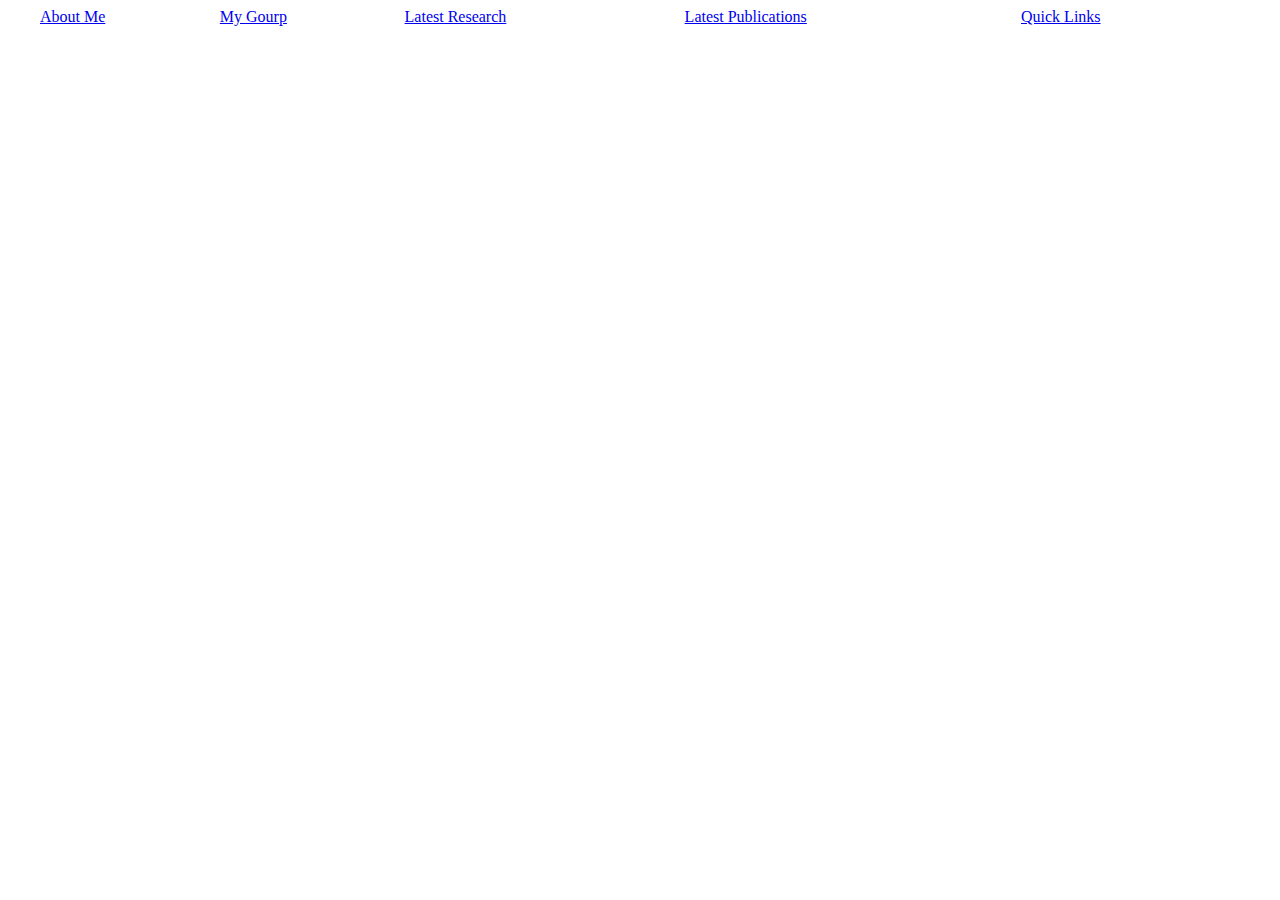
<file: Home/DivMainTitle/DivMainTitle1.html>
<!DOCTYPE html PUBLIC "-//W3C//DTD HTML 4.01 Transitional//EN" "http://www.w3.org/TR/html4/loose.dtd">
<table width="1200px" border="0" cellpadding=0 cellspacing=0 align="center">
	<tr>
	
	<td><div id="DivMainTitle1" class="large-2 columns text-center" onmouseover="ChangeMainTitle1();" onmouseout="StopAnimation1();">
					<a href="../AboutMe/Biography.html" class="button large radius shadow-button">About Me</a>
				</div></td>
				
				<td><div id="DivMainTitle2" class="large-2 columns text-center"  onmouseover="ChangeMainTitle2();"  onmouseout="StopAnimation2();">
					<a href="../Group/Group.html" class="button large radius shadow-button" >My Gourp</a>
				</div></td>
				
				
				<td><div id="DivMainTitle3" class="large-2 columns text-center" onmouseover="ChangeMainTitle3();" onmouseout="StopAnimation3();">
					<a href="../Research/Research.html" class="button large radius shadow-button" >Latest Research</a>
				</div></td>
				<td><div id="DivMainTitle5" class="large-2 columns text-center" onmouseover="ChangeMainTitle5();" onmouseout="StopAnimation5();">
					<a href="../AboutMe/Biography.html#Publications" class="button large radius shadow-button" >Latest Publications</a>
				</div></td>
				<td><div id="DivMainTitle4" class="large-2 columns text-center" onmouseover="ChangeMainTitle4();" onmouseout="StopAnimation4();">
					<a href="../Links/Links.html" class="button large radius shadow-button" >Quick Links</a>
				</div></td>
		</tr></table>
</file>
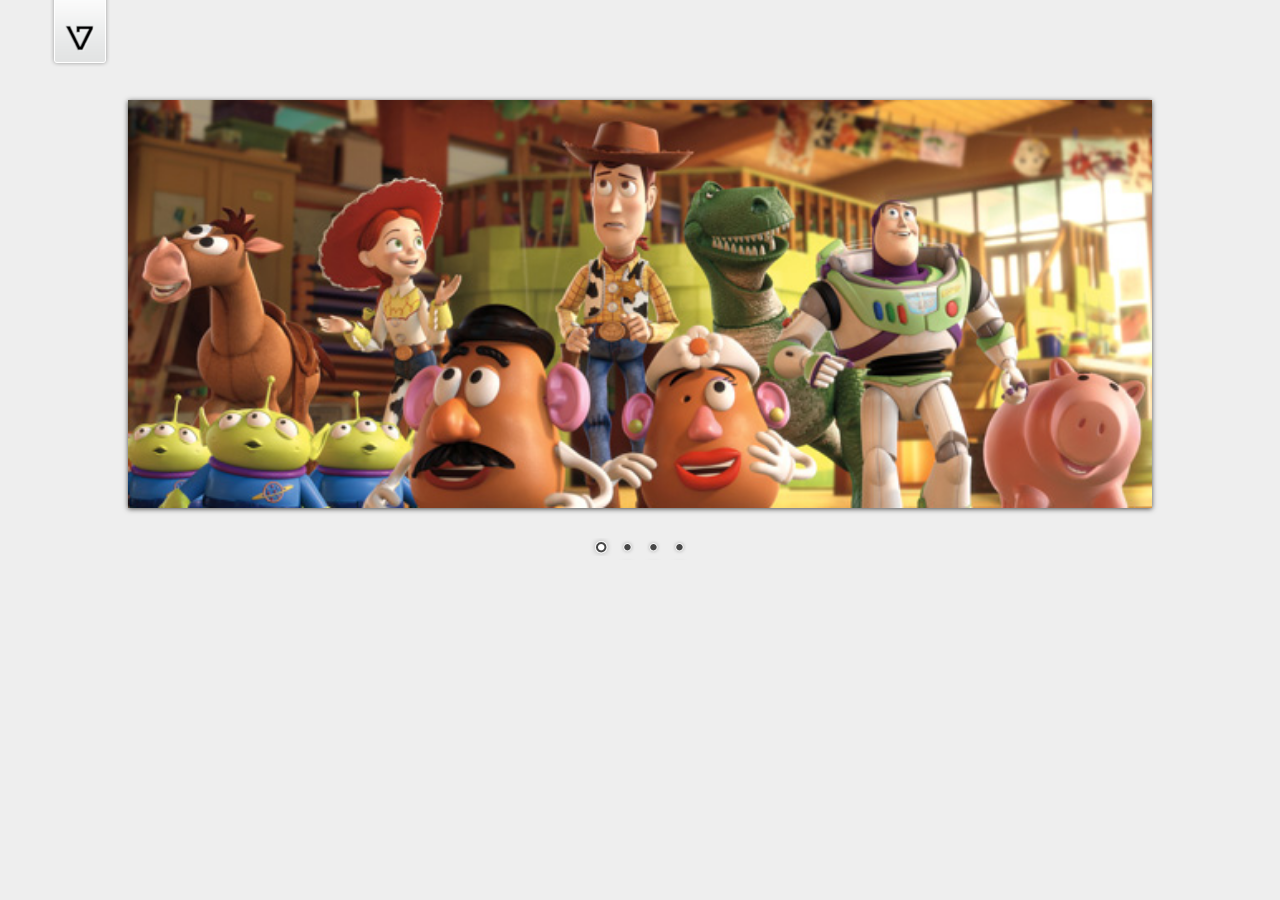
<file: commons/nivo-slider/demo/demo.html>
<!DOCTYPE HTML PUBLIC "-//W3C//DTD HTML 4.01//EN" "http://www.w3.org/TR/html4/strict.dtd">
<meta http-equiv="Content-Type" content="text/html; charset=utf-8">
<html lang="en">
<head>
    <title>Nivo Slider Demo</title>
    <link rel="stylesheet" href="../themes/default/default.css" type="text/css" media="screen" />
    <link rel="stylesheet" href="../themes/light/light.css" type="text/css" media="screen" />
    <link rel="stylesheet" href="../themes/dark/dark.css" type="text/css" media="screen" />
    <link rel="stylesheet" href="../themes/bar/bar.css" type="text/css" media="screen" />
    <link rel="stylesheet" href="../nivo-slider.css" type="text/css" media="screen" />
    <link rel="stylesheet" href="style.css" type="text/css" media="screen" />
</head>
<body>
    <div id="wrapper">
        <a href="http://dev7studios.com" id="dev7link" title="Go to dev7studios">dev7studios</a>

        <div class="slider-wrapper theme-default">
            <div id="slider" class="nivoSlider">
                <img src="images/toystory.jpg" data-thumb="images/toystory.jpg" data-thumb="images/up.jpg" alt="" />
                <a href="http://dev7studios.com"><img src="images/up.jpg" data-thumb="images/up.jpg" alt="" title="This is an example of a caption" /></a>
                <img src="images/walle.jpg" data-thumb="images/walle.jpg" data-thumb="images/up.jpg" alt="" data-transition="slideInLeft" />
                <img src="images/nemo.jpg" data-thumb="images/nemo.jpg" data-thumb="images/up.jpg" alt="" title="#htmlcaption" />
            </div>
            <div id="htmlcaption" class="nivo-html-caption">
                <strong>This</strong> is an example of a <em>HTML</em> caption with <a href="#">a link</a>. 
            </div>
        </div>

    </div>
    <script type="text/javascript" src="scripts/jquery-1.9.0.min.js"></script>
    <script type="text/javascript" src="../jquery.nivo.slider.js"></script>
    <script type="text/javascript">
    $(window).load(function() {
        $('#slider').nivoSlider();
    });
    </script>
</body>
</html>
</file>
<file: css/style.css>
//*************home********//

html { overflow-y: scroll; }
		A{
			color:#CF3535
		}
		A:link {
			text-decoration: none;
		}
		A:visited {
			text-decoration: none;
		}
		A:hover {
			text-decoration: none;
			color:#B3B1A4;
		} 
		A:active {
			text-decoration: none;
		}
		#header td{
			color:#21345F;
			font-family:Arial, Helvetica, sans-serif;
			font-size:18px;
		}
		#header A{
			color:#CF3535;
			font-family:Arial, Helvetica, sans-serif;
			font-size:18px;
		}
		#header A:hover{
			color:#B3B1A4;
			padding-left:7px;
		}
		#top A{
			font-family:zapf chancery, auther, cursive;
			font-size:14px;
			color:#99989B;
		}
		#top A:hover{
			color:#ffffff
		}
		body{
		margin:0px;
			font-family:Arial, Helvetica, sans-serif;
			font-size:14px;
			color:#21345F
		}
		body A:hover{
			color:#B3B1A4;
		}

		


.top-header{
margin-top:0px;
	width:100%;
	background:#00A3DE;
	height:30px;
	color:#ffffff;
	font-size:12px;
}


.PageBottom{
	
	margin-top:0px;
	width:100%;
	background:#2E2E2E;
	height:120px;
	color:#ffffff;
	font-size:12px;
}


.top-header-td{
	color:#ffffff;
	font-weight:bold;
	font-family:"΢���ź�";
}



.linkAnchor a:hover,.linkAnchor a:visited{ 
	color:green;
	text-decoration:display;
}


h1, h2, h3, h4, h5, h6 {
  font-family: "Helvetica Neue", "Helvetica", Helvetica, Arial, sans-serif;
  font-weight: bold;
  font-style: normal;
/* color: #222222; */
  text-rendering: optimizeLegibility;
  margin-top: 0.2em;
  margin-bottom: 0.5em;
  line-height: 1.2125em; }
  
  .pstyle{
  font-size:14px;
  }
  a {cursor: pointer;}
</file>
<file: css/menu.css>
.page_main_menu {
font-family: arial, sans-serif;
width:890px;
margin:0;
color:#000000;
/* margin:50px 0; */
}
/* remove the bullets and set the margin and padding to zero for the unordered list */
.page_main_menu ul {
padding:0;
margin:0;
list-style-type: none;
}
/* float the list so that the items are in a line and their position relative so that the drop down list will appear in the right place underneath each list item */
.page_main_menu ul li {
float:left;
position:relative;
/* font-weight:bold; */
color:#000000;
}

/* style the links to be 104px wide by 30px high with a top and right border 1px solid white. Set the background color and the font size. */
.page_main_menu ul li a, .page_main_menu ul li a:visited {
display:block;
text-align:center;
text-decoration:none;
width:124px;
height:50px;
color:#000000; 
border:1px solid #fff;
border-width:1px 1px 0 0;
/* background:#c9c9a7; */
line-height:50px;
font-size:16px;
}
/* make the dropdown ul invisible */
.page_main_menu ul li ul {
display: none;
}
.page_main_menu ul li:hover a {
/* color:#00A3DE; */
 /* color:#fff; 
  background:#00A3DE;  */
  color:#00A3DE; 
  background:ffffff; 
  font-weight:bold;
}
/* .page_main_menu ul li a��visited{
	color:#00A3DE;
}
.page_main_menu ul li{color:#000000;} */
.page_main_menu ul li ul li a,.page_main_menu ul li ul li a��visited{
height:30px;
line-height:30px;
width:250px;
font-size:12px;
font-weight:100;
color:#000000;
}
/* specific to non IE browsers */
/* set the background and foreground color of the main page_main_menu li on hover */

/* make the sub page_main_menu ul visible and position it beneath the main page_main_menu list item */
.page_main_menu ul li:hover ul {
display:block;
position:absolute;
top:51px;
left:0;
width:105px;
}
/* style the background and foreground color of the subpage_main_menu links */
.page_main_menu ul li:hover ul li a {
display:block;
background:#faeec7;
color:#000000;
height:30px;
line-height:30px;
font-weight:100;
}
/* style the background and forground colors of the links on hover */
.page_main_menu ul li:hover ul li a:hover {
background:#dfc184;
color:#00A3DE;
height:30px;
line-height:30px;
}
</file>
<file: commons/nivo-slider/themes/default/default.css>
/*
Skin Name: Nivo Slider Default Theme
Skin URI: http://nivo.dev7studios.com
Description: The default skin for the Nivo Slider.
Version: 1.3
Author: Gilbert Pellegrom
Author URI: http://dev7studios.com
Supports Thumbs: true
*/

.theme-default .nivoSlider {
	position:relative;
	background:#fff url(loading.gif) no-repeat 50% 50%;
    margin-bottom:10px;
    -webkit-box-shadow: 0px 1px 5px 0px #4a4a4a;
    -moz-box-shadow: 0px 1px 5px 0px #4a4a4a;
    box-shadow: 0px 1px 5px 0px #4a4a4a;
}
.theme-default .nivoSlider img {
	position:absolute;
	top:0px;
	left:0px;
	display:none;
}
.theme-default .nivoSlider a {
	border:0;
	display:block;
}

.theme-default .nivo-controlNav {
	text-align: center;
	padding: 20px 0;
}
.theme-default .nivo-controlNav a {
	display:inline-block;
	width:22px;
	height:22px;
	background:url(bullets.png) no-repeat;
	text-indent:-9999px;
	border:0;
	margin: 0 2px;
}
.theme-default .nivo-controlNav a.active {
	background-position:0 -22px;
}

.theme-default .nivo-directionNav a {
	display:block;
	width:30px;
	height:30px;
	background:url(arrows.png) no-repeat;
	text-indent:-9999px;
	border:0;
	opacity: 0;
	-webkit-transition: all 200ms ease-in-out;
    -moz-transition: all 200ms ease-in-out;
    -o-transition: all 200ms ease-in-out;
    transition: all 200ms ease-in-out;
}
.theme-default:hover .nivo-directionNav a { opacity: 1; }
.theme-default a.nivo-nextNav {
	background-position:-30px 0;
	right:15px;
}
.theme-default a.nivo-prevNav {
	left:15px;
}

.theme-default .nivo-caption {
    font-family: Helvetica, Arial, sans-serif;
}
.theme-default .nivo-caption a {
    color:#fff;
    border-bottom:1px dotted #fff;
}
.theme-default .nivo-caption a:hover {
    color:#fff;
}

.theme-default .nivo-controlNav.nivo-thumbs-enabled {
	width: 100%;
}
.theme-default .nivo-controlNav.nivo-thumbs-enabled a {
	width: auto;
	height: auto;
	background: none;
	margin-bottom: 5px;
}
.theme-default .nivo-controlNav.nivo-thumbs-enabled img {
	display: block;
	width: 120px;
	height: auto;
}
</file>
<file: commons/nivo-slider/themes/light/light.css>
/*
Skin Name: Nivo Slider Light Theme
Skin URI: http://nivo.dev7studios.com
Description: A light skin for the Nivo Slider.
Version: 1.0
Author: Gilbert Pellegrom
Author URI: http://dev7studios.com
Supports Thumbs: true
*/

.theme-light.slider-wrapper {
    background: #fff;
    padding: 10px;
}
.theme-light .nivoSlider {
	position:relative;
	background:#fff url(loading.gif) no-repeat 50% 50%;
    margin-bottom:10px;
    overflow: visible;
}
.theme-light .nivoSlider img {
	position:absolute;
	top:0px;
	left:0px;
	display:none;
}
.theme-light .nivoSlider a {
	border:0;
	display:block;
}

.theme-light .nivo-controlNav {
	text-align: left;
	padding: 0;
	position: relative;
	z-index: 10;
}
.theme-light .nivo-controlNav a {
	display:inline-block;
	width:10px;
	height:10px;
	background:url(bullets.png) no-repeat;
	text-indent:-9999px;
	border:0;
	margin: 0 2px;
}
.theme-light .nivo-controlNav a.active {
	background-position:0 100%;
}

.theme-light .nivo-directionNav a {
	display:block;
	width:30px;
	height:30px;
	background: url(arrows.png) no-repeat;
	text-indent:-9999px;
	border:0;
	top: auto;
	bottom: -36px;
	z-index: 11;
}
.theme-light .nivo-directionNav a:hover {
    background-color: #eee;
    -webkit-border-radius: 2px;
    -moz-border-radius: 2px;
    border-radius: 2px;
}
.theme-light a.nivo-nextNav {
	background-position:160% 50%;
	right:0px;
}
.theme-light a.nivo-prevNav {
    background-position:-60% 50%;
    left: auto;
	right: 35px;
}

.theme-light .nivo-caption {
    font-family: Helvetica, Arial, sans-serif;
}
.theme-light .nivo-caption a {
    color:#fff;
    border-bottom:1px dotted #fff;
}
.theme-light .nivo-caption a:hover {
    color:#fff;
}

.theme-light .nivo-controlNav.nivo-thumbs-enabled {
	width: 80%;
}
.theme-light .nivo-controlNav.nivo-thumbs-enabled a {
	width: auto;
	height: auto;
	background: none;
	margin-bottom: 5px;
}
.theme-light .nivo-controlNav.nivo-thumbs-enabled img {
	display: block;
	width: 120px;
	height: auto;
}
</file>
<file: commons/nivo-slider/themes/dark/dark.css>
/*
Skin Name: Nivo Slider Dark Theme
Skin URI: http://nivo.dev7studios.com
Description: A dark skin for the Nivo Slider.
Version: 1.0
Author: Gilbert Pellegrom
Author URI: http://dev7studios.com
Supports Thumbs: true
*/

.theme-dark.slider-wrapper {
    background: #222;
    padding: 10px;
}
.theme-dark .nivoSlider {
	position:relative;
	background:#fff url(loading.gif) no-repeat 50% 50%;
    margin-bottom:10px;
    overflow: visible;
}
.theme-dark .nivoSlider img {
	position:absolute;
	top:0px;
	left:0px;
	display:none;
}
.theme-dark .nivoSlider a {
	border:0;
	display:block;
}

.theme-dark .nivo-controlNav {
	text-align: left;
	padding: 0;
	position: relative;
	z-index: 10;
}
.theme-dark .nivo-controlNav a {
	display:inline-block;
	width:10px;
	height:10px;
	background:url(bullets.png) no-repeat 0 2px;
	text-indent:-9999px;
	border:0;
	margin: 0 2px;
}
.theme-dark .nivo-controlNav a.active {
	background-position:0 100%;
}

.theme-dark .nivo-directionNav a {
	display:block;
	width:30px;
	height:30px;
	background: url(arrows.png) no-repeat;
	text-indent:-9999px;
	border:0;
	top: auto;
	bottom: -36px;
	z-index: 11;
}
.theme-dark .nivo-directionNav a:hover {
    background-color: #333;
    -webkit-border-radius: 2px;
    -moz-border-radius: 2px;
    border-radius: 2px;
}
.theme-dark a.nivo-nextNav {
	background-position:-16px 50%;
	right:0px;
}
.theme-dark a.nivo-prevNav {
    background-position:11px 50%;
    left: auto;
	right: 35px;
}

.theme-dark .nivo-caption {
    font-family: Helvetica, Arial, sans-serif;
}
.theme-dark .nivo-caption a {
    color:#fff;
    border-bottom:1px dotted #fff;
}
.theme-dark .nivo-caption a:hover {
    color:#fff;
}

.theme-dark .nivo-controlNav.nivo-thumbs-enabled {
	width: 80%;
}
.theme-dark .nivo-controlNav.nivo-thumbs-enabled a {
	width: auto;
	height: auto;
	background: none;
	margin-bottom: 5px;
}
.theme-dark .nivo-controlNav.nivo-thumbs-enabled img {
	display: block;
	width: 120px;
	height: auto;
}
</file>
<file: commons/nivo-slider/themes/bar/bar.css>
/*
Skin Name: Nivo Slider Bar Theme
Skin URI: http://nivo.dev7studios.com
Description: The bottom bar skin for the Nivo Slider.
Version: 1.0
Author: Gilbert Pellegrom
Author URI: http://dev7studios.com
Supports Thumbs: false
*/

.theme-bar.slider-wrapper {
    position: relative;
    border: 1px solid #333;
    overflow: hidden;
}
.theme-bar .nivoSlider {
	position:relative;
	background:#fff url(loading.gif) no-repeat 50% 50%;
}
.theme-bar .nivoSlider img {
	position:absolute;
	top:0px;
	left:0px;
	display:none;
}
.theme-bar .nivoSlider a {
	border:0;
	display:block;
}

.theme-bar .nivo-controlNav {
    position: absolute;
    left: 0;
    bottom: -41px;
    z-index: 10;
    width: 100%;
    height: 30px;
	text-align: center;
	padding: 5px 0;
	border-top: 1px solid #333;
	background: #333;
    background: -moz-linear-gradient(top,  #565656 0%, #333333 100%); /* FF3.6+ */
    background: -webkit-gradient(linear, left top, left bottom, color-stop(0%,#565656), color-stop(100%,#333333)); /* Chrome,Safari4+ */
    background: -webkit-linear-gradient(top,  #565656 0%,#333333 100%); /* Chrome10+,Safari5.1+ */
    background: -o-linear-gradient(top,  #565656 0%,#333333 100%); /* Opera 11.10+ */
    background: -ms-linear-gradient(top,  #565656 0%,#333333 100%); /* IE10+ */
    background: linear-gradient(to bottom,  #565656 0%,#333333 100%); /* W3C */
    filter: progid:DXImageTransform.Microsoft.gradient( startColorstr='#565656', endColorstr='#333333',GradientType=0 ); /* IE6-9 */
    opacity: 0.5;
    -webkit-transition: all 200ms ease-in-out;
    -moz-transition: all 200ms ease-in-out;
    -o-transition: all 200ms ease-in-out;
    transition: all 200ms ease-in-out;
}
.theme-bar:hover .nivo-controlNav {
    bottom: 0;
    opacity: 1;
}
.theme-bar .nivo-controlNav a {
	display:inline-block;
	width:22px;
	height:22px;
	background:url(bullets.png) no-repeat;
	text-indent:-9999px;
	border:0;
	margin: 5px 2px 0 2px;
}
.theme-bar .nivo-controlNav a.active {
	background-position:0 -22px;
}

.theme-bar .nivo-directionNav a {
	display:block;
	border:0;
	color: #fff;
	text-transform: uppercase;
	top: auto;
	bottom: 10px;
	z-index: 11;
	font-family: "Helvetica Neue", Helvetica, Arial, sans-serif;
	font-size: 13px;
	line-height: 20px;
	opacity: 0.5;
    -webkit-transition: all 200ms ease-in-out;
    -moz-transition: all 200ms ease-in-out;
    -o-transition: all 200ms ease-in-out;
    transition: all 200ms ease-in-out;
}
.theme-bar a.nivo-nextNav { right: -50px; }
.theme-bar a.nivo-prevNav { left: -50px; }
.theme-bar:hover a.nivo-nextNav { 
    right: 15px; 
    opacity: 1;
}
.theme-bar:hover a.nivo-prevNav { 
    left: 15px; 
    opacity: 1;
}
.theme-bar .nivo-directionNav a:hover { color: #ddd; }

.theme-bar .nivo-caption {
    font-family: Helvetica, Arial, sans-serif;
    -webkit-transition: all 200ms ease-in-out;
    -moz-transition: all 200ms ease-in-out;
    -o-transition: all 200ms ease-in-out;
    transition: all 200ms ease-in-out;
}
.theme-bar:hover .nivo-caption {
    bottom: 41px;
}
.theme-bar .nivo-caption a {
    color:#fff;
    border-bottom:1px dotted #fff;
}
.theme-bar .nivo-caption a:hover {
    color:#fff;
}

.theme-bar .nivo-controlNav.nivo-thumbs-enabled {
	width: 100%;
}
.theme-bar .nivo-controlNav.nivo-thumbs-enabled a {
	width: auto;
	height: auto;
	background: none;
	margin-bottom: 5px;
}
.theme-bar .nivo-controlNav.nivo-thumbs-enabled img {
	display: block;
	width: 120px;
	height: auto;
}
</file>
<file: commons/nivo-slider/demo/style.css>
/*=================================*/
/* Nivo Slider Demo
/* November 2010
/* By: Gilbert Pellegrom
/* http://dev7studios.com
/*=================================*/

/*====================*/
/*=== Reset Styles ===*/
/*====================*/
html, body, div, span, applet, object, iframe,
h1, h2, h3, h4, h5, h6, p, blockquote, pre,
a, abbr, acronym, address, big, cite, code,
del, dfn, em, font, img, ins, kbd, q, s, samp,
small, strike, strong, sub, sup, tt, var,
dl, dt, dd, ol, ul, li,
fieldset, form, label, legend,
table, caption, tbody, tfoot, thead, tr, th, td {
	margin:0;
	padding:0;
	border:0;
	outline:0;
	font-weight:inherit;
	font-style:inherit;
	font-size:100%;
	font-family:inherit;
	vertical-align:baseline;
}
body {
	line-height:1;
	color:black;
	background:white;
}
table {
	border-collapse:separate;
	border-spacing:0;
}
caption, th, td {
	text-align:left;
	font-weight:normal;
}
blockquote:before, blockquote:after,
q:before, q:after {
	content:"";
}
blockquote, q {
	quotes:"" "";
}
/* HTML5 tags */
header, section, footer,
aside, nav, article, figure {
	display: block;
}

/*===================*/
/*=== Main Styles ===*/
/*===================*/
body {
	font:14px/1.6 Georgia, Palatino, Palatino Linotype, Times, Times New Roman, serif;
	color:#333;
	background:#eee;
}

a, a:visited {
	color:blue;
	text-decoration:none;
}
a:hover, a:active {
	color:#000;
	text-decoration:none;
}

#dev7link {
    position:absolute;
    top:0;
    left:50px;
    background:url(images/dev7logo.png) no-repeat;
    width:60px;
    height:67px;
    border:0;
    display:block;
    text-indent:-9999px;
}

.slider-wrapper { 
	width: 80%; 
	margin: 100px auto;
}

/*====================*/
/*=== Other Styles ===*/
/*====================*/
.clear {
	clear:both;
}
</file>
